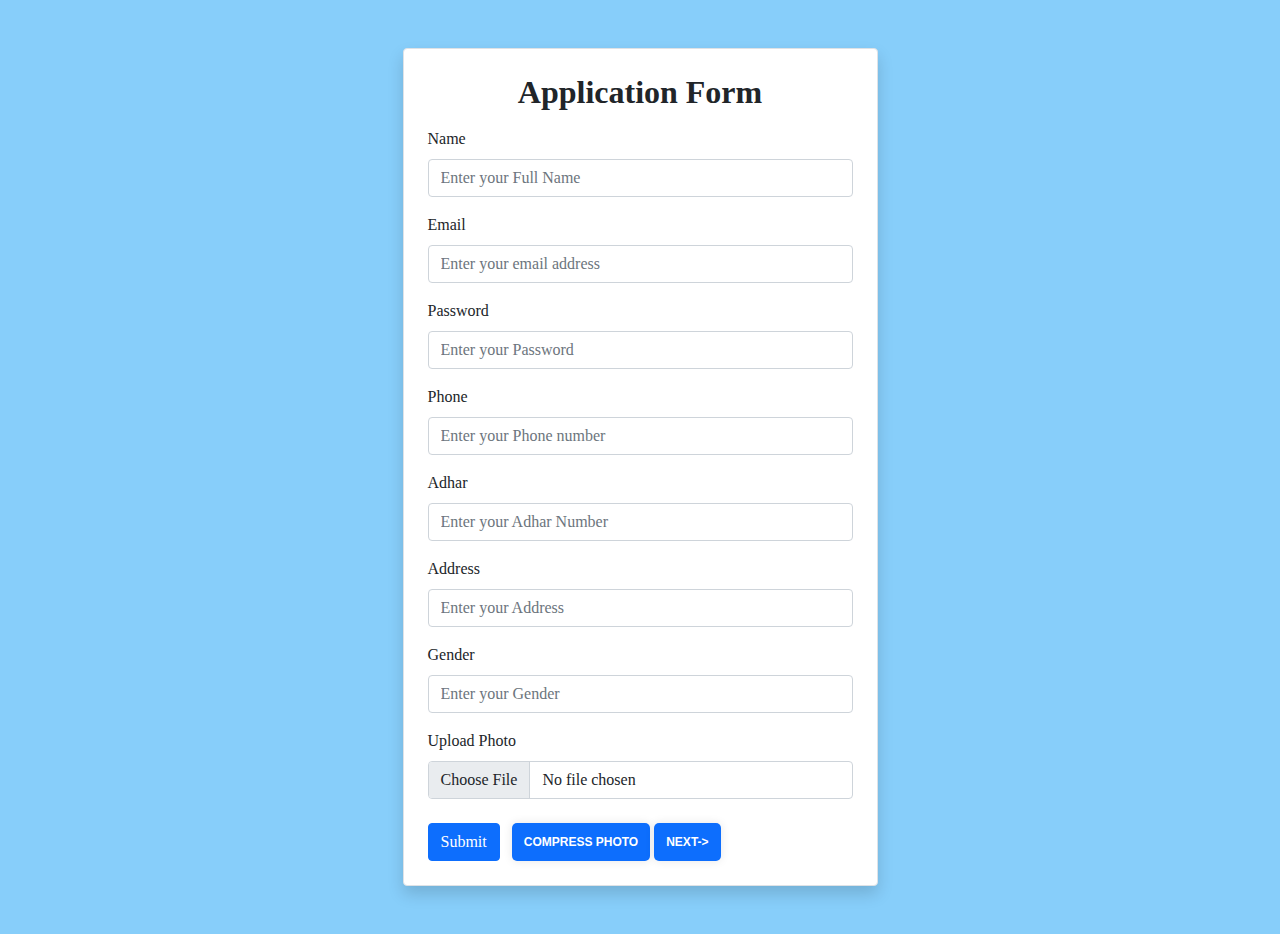
<file: application.html>
<!DOCTYPE html>
<!-- Created By CodingLab - www.codinglabweb.com -->
<html lang="en" dir="ltr">

<head>
    <meta charset="UTF-8">
    <!---<title> Responsive Registration Form | CodingLab </title>--->
    <link rel="stylesheet" href="application.css">
    <meta name="viewport" content="width=device-width, initial-scale=1.0">
</head>

<body>
    <div class="container py-5">
        <div class="row">
            <div class="col-lg-5 col-md-8 mx-auto shadow border bg-white p-4 rounded">
                <h2 class="text-center fw-bold mb-3">Application Form</h2>
                <form name="google-sheet">
                    <div id="form_alerts"></div>
                    <div class="form-group mb-3">
                        <label for="message" class="form-label">Name</label>
                        <input type="message" name="Name" class="form-control" placeholder="Enter your Full Name"
                            rows="5" required></textarea>
                    </div>
                    <div class="form-group mb-3">
                        <label for="email" class="form-label">Email</label>
                        <input type="email" id="email" name="email" class="form-control"
                            placeholder="Enter your email address" required>
                    </div>
                    <div class="form-group mb-3">
                        <label for="message" class="form-label">Password</label>
                        <input type="message" name="Password" class="form-control" placeholder="Enter your Password"
                            rows="5" required></textarea>
                    </div>
                    <div class="form-group mb-3">
                        <label for="message" class="form-label">Phone</label>
                        <input type="message" name="Phone" class="form-control" placeholder="Enter your Phone number"
                            rows="5" required></textarea>
                    </div>
                    <div class="form-group mb-3">
                        <label for="message" class="form-label">Adhar</label>
                        <input type="message" name="Adhar" class="form-control" placeholder="Enter your Adhar Number"
                            rows="5" required></textarea>
                    </div>
                    <div class="form-group mb-3">
                        <label for="message" class="form-label">Address</label>
                        <input type="message" name="Address" class="form-control" placeholder="Enter your Address"
                            rows="5" required></textarea>
                    </div>
                    <div class="form-group mb-3">
                        <label for="message" class="form-label">Gender</label>
                        <input type="message" name="Gender" class="form-control" placeholder="Enter your Gender"
                            rows="5" required></textarea>
                    </div>
                    <div>
                        <label for="file" class="form-label">Upload Photo</label>
                        <input type="file" name="fileToUpload" class="form-control" placeholder="upload your Photo"><br>


                    </div>
                    <div>
                        <button class="btn btn-primary me-2" type="submit">Submit</button>
                        <a href="compress.html">Compress Photo</a>

                        <a href="scheme.html">NEXT-></a>
                    </div>

                </form>
            </div>
        </div>
    </div>

    <script src="https://code.jquery.com/jquery-3.6.0.min.js"></script>
    <script src="https://cdn.jsdelivr.net/npm/bootstrap@5.0.1/dist/js/bootstrap.bundle.min.js"></script>
    <script>
        const scriptURL = 'https://script.google.com/macros/s/AKfycbx2fZBEeH2vZ_XBNbIGqWoG6tbM194taSU5ErTT9t-0EI3VpCWL-YcG5rovceumEG-jzg/exec'
        const form = document.forms['google-sheet']

        form.addEventListener('submit', e => {
            e.preventDefault()
            fetch(scriptURL, { method: 'POST', body: new FormData(form) })
                .then(response => $("#form_alerts").html("<div class='alert alert-success'>Contact message sent successfully.</div>"))
                .catch(error => $("#form_alerts").html("<div class='alert alert-danger'>Contact message not sent.</div>"))
        })
    </script>


</body>

</html>
</file>
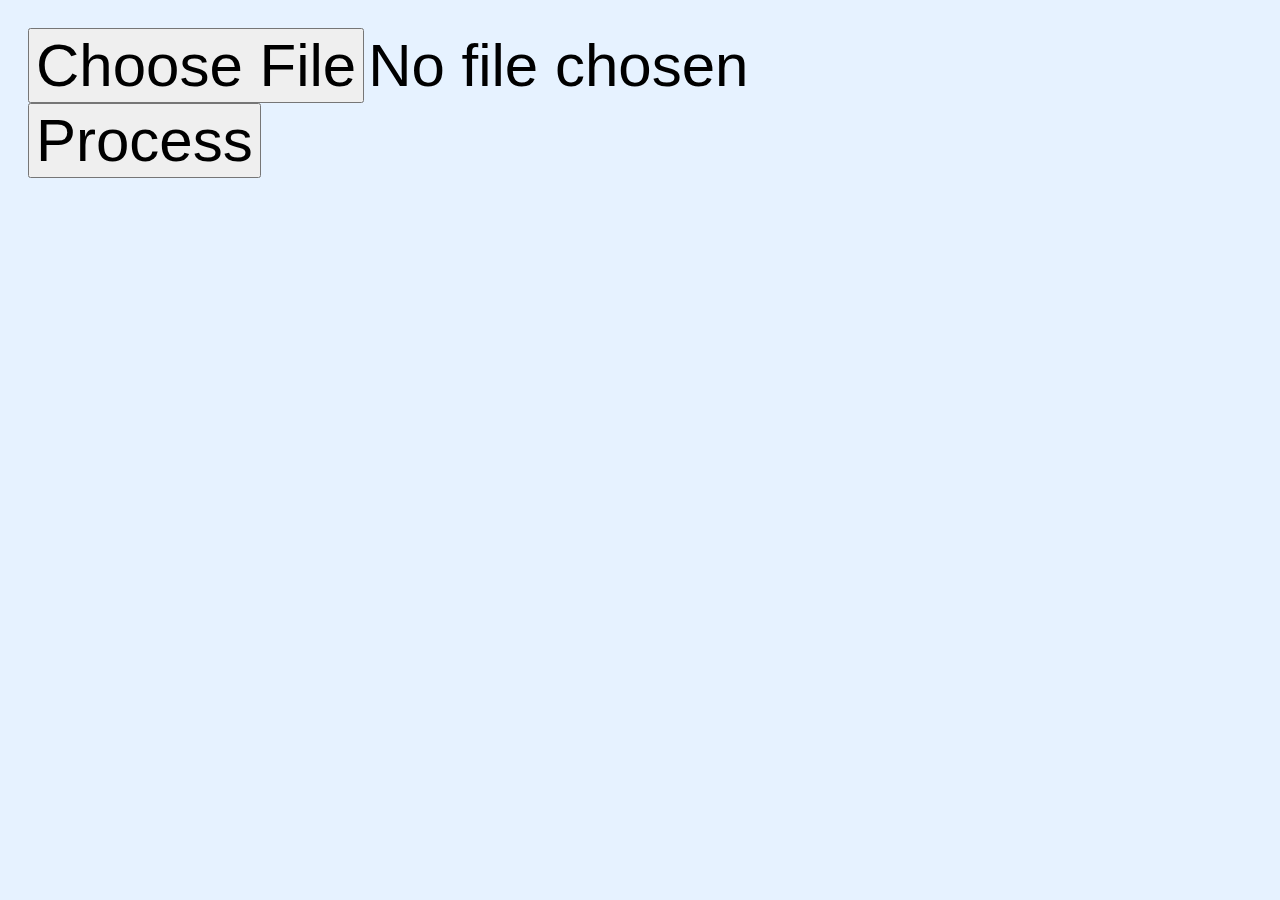
<file: compress.html>
<!DOCTYPE html>
<html lang="en">
  <head>
    <meta charset="UTF-8" />
    <meta name="viewport" content="width=device-width, initial-scale=1.0" />
    <link rel="stylesheet" href="compress.css" />
    <title>Resize Images Before Upload</title>
  </head>
  <body>
    <input type="file" id="upload" accept=".jpg, .jpeg, .png" />
    <button onclick="process()">Process</button>
    <div>
      <img id="input" />
    </div>
    <div>
      <img id="output" />
    </div>
    <script src="app.js"></script>
  </body>
</html>
</file>
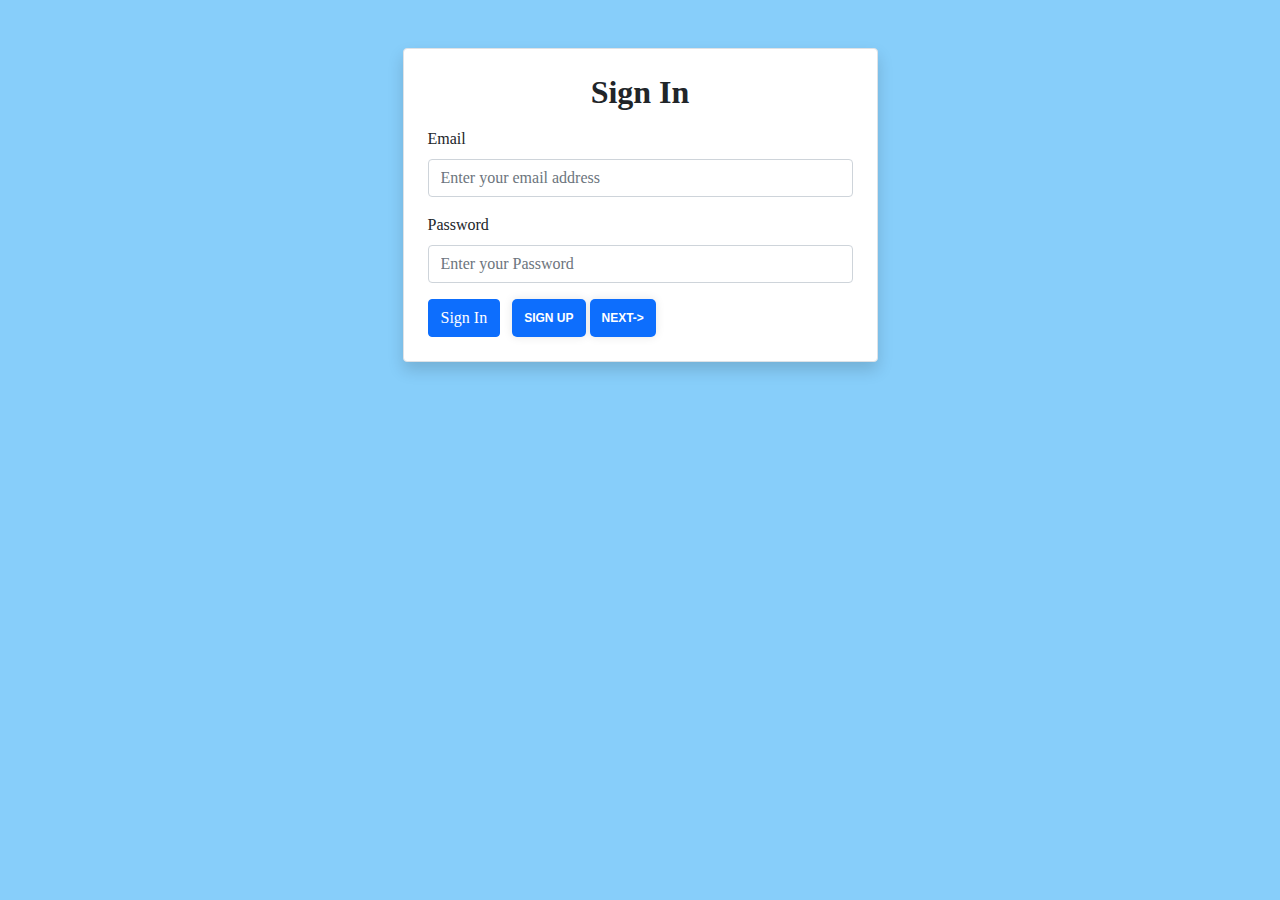
<file: login.html>
<!DOCTYPE html>
<html lang="en">

<head>
  <meta charset="UTF-8">
  <meta http-equiv="X-UA-Compatible" content="IE=edge">
  <meta name="viewport" content="width=device-width, initial-scale=1.0">

  <link href="login.css" rel="stylesheet">
  <title>HTML Form to Google Sheets - Pure Coding</title>
</head>

<body>
  <div class="container py-5">
    <div class="row">
      <div class="col-lg-5 col-md-8 mx-auto shadow border bg-white p-4 rounded">
        <h2 class="text-center fw-bold mb-3">Sign In</h2>
        <form name="google-sheet">
          <div id="form_alerts"></div>

          <div class="form-group mb-3">
            <label for="email" class="form-label">Email</label>
            <input type="email" id="email" name="email" class="form-control" placeholder="Enter your email address"
              required>
          </div>
          <div class="form-group mb-3">
            <label for="message" class="form-label">Password</label>
            <input type="message" name="Password" class="form-control" placeholder="Enter your Password" rows="5"
              required>
          </div>
          <div>
            <button class="btn btn-primary me-2" type="submit">Sign In</button>
            <a href="signup.html">Sign Up</a>


            <a href="index.html">NEXT-></a>



            
            

            


          </div>
        </form>
      </div>
    </div>
  </div>

  <script src="https://code.jquery.com/jquery-3.6.0.min.js"></script>
  <script src="https://cdn.jsdelivr.net/npm/bootstrap@5.0.1/dist/js/bootstrap.bundle.min.js"></script>
  <script>
    const scriptURL = 'https://script.google.com/macros/s/AKfycbykQ-HAOGaGCAuZRwcdDMK9W1xbPJ3sjzwLYbXqL_NC3__gJyddb61J9Tm8U9e3WFM6EQ/exec'
    const form = document.forms['google-sheet']

    form.addEventListener('submit', e => {
      e.preventDefault()
      fetch(scriptURL, { method: 'POST', body: new FormData(form) })
        .then(response => $("#form_alerts").html("<div class='alert alert-success'>Contact message sent successfully.</div>"))
        .catch(error => $("#form_alerts").html("<div class='alert alert-danger'>Contact message not sent.</div>"))
    })
  </script>
</body>

</html>
</file>
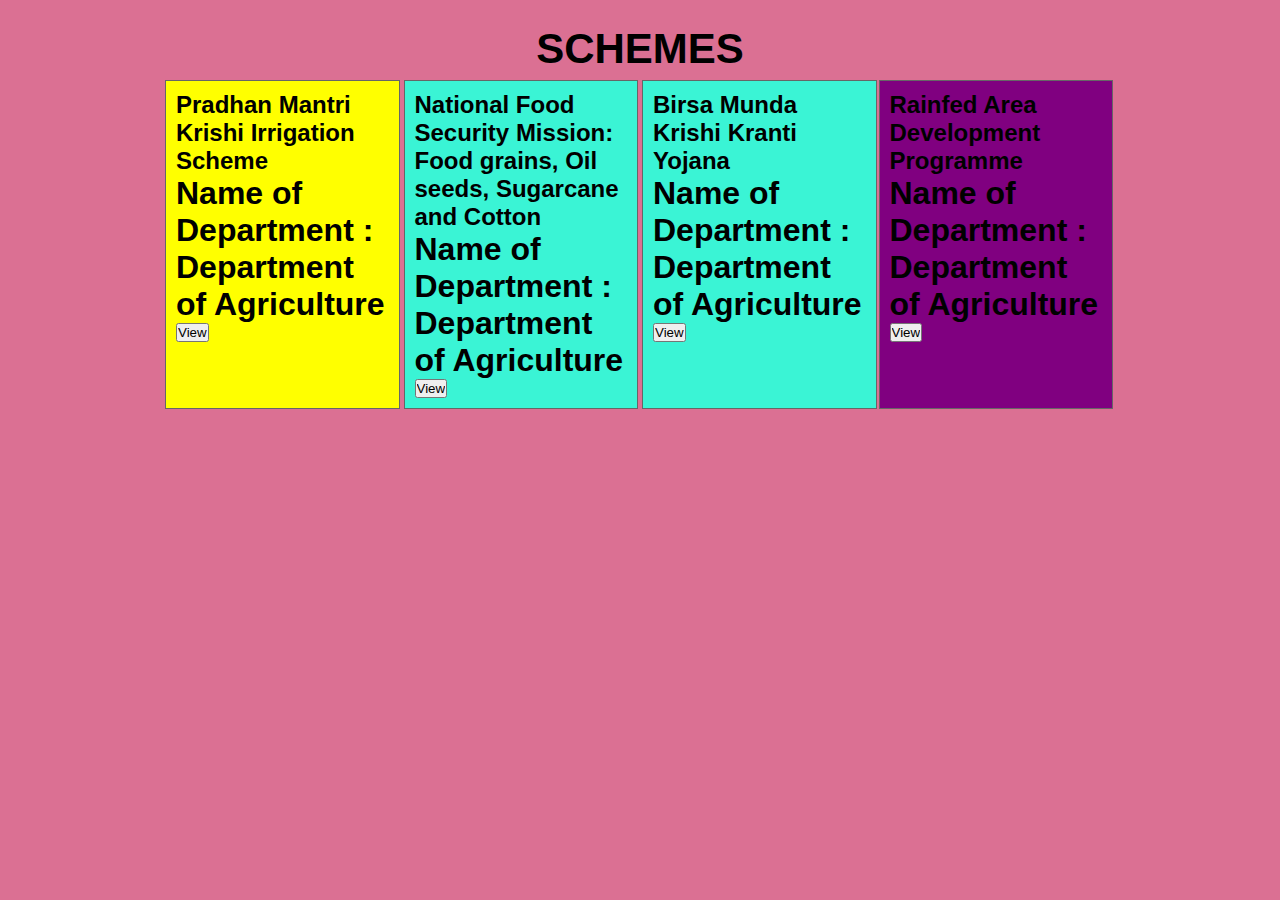
<file: scheme.html>
<!DOCTYPE html>
<html lang="en">

<head>
    <meta charset="UTF-8">
    <meta http-equiv="X-UA-Compatible" content="IE=edge">
    <meta content="width=device-width">
    <link rel="stylesheet" href="scheme.css">
</head>

<body>
    <div class="wrapper">
        <header>
            <h1>SCHEMES</h1>
        </header>

        <section class="columns">
            <div class="column">
                <h2>Pradhan Mantri Krishi Irrigation Scheme</h2>
                <h1>Name of Department : Department of Agriculture</h1>
                <div class="button">

                    <a href="scheme1.html">
                        <input type="submit" value="View">
                    </a>
                    
                </div>
            </div>
            <div class="column">
                <h2>National Food Security Mission: Food grains, Oil seeds, Sugarcane and Cotton</h2>
                <h1>Name of Department : Department of Agriculture</h1>
                <div class="button">

                    <a href="scheme2.html">
                        <input type="submit" value="View">
                    </a>
                    
                </div>

            </div>
            <div class="column">
                <h2>Birsa Munda Krishi Kranti Yojana</h2>
                <h1>Name of Department : Department of Agriculture</h1>
                <div class="button">

                    <a href="scheme3.html">
                        <input type="submit" value="View">
                    </a>
                </div>

            </div>
            <div class="column">
                <h2>Rainfed Area Development Programme</h2>
                <h1>Name of Department : Department of Agriculture</h1>
                <div class="button">

                    <a href="scheme4.html">
                        <input type="submit" value="View">
                    </a>
                </div>



            </div>
        </section>
    </div>
</body>
</file>
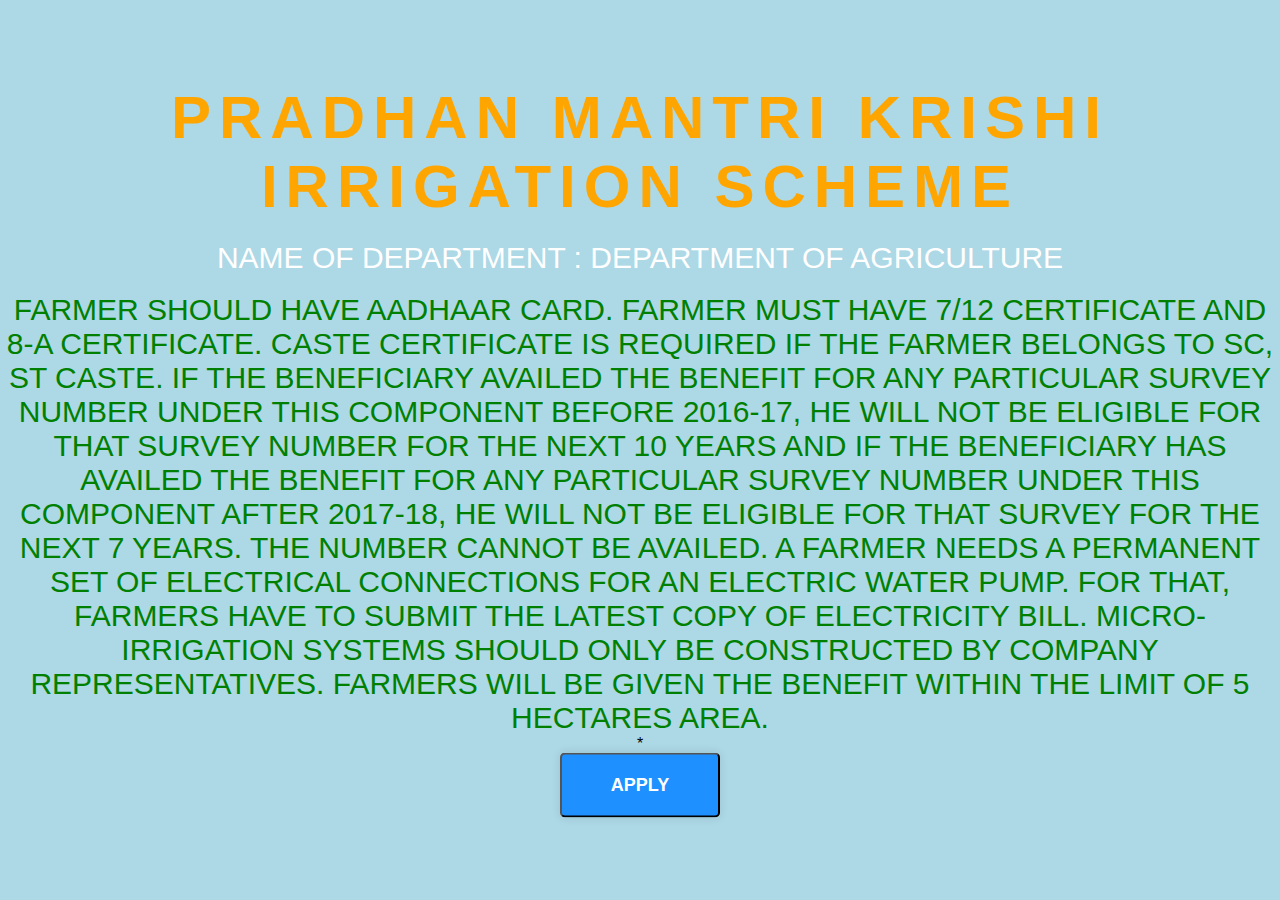
<file: scheme1.html>
<html lang="en">

<head>
  <meta charset="UTF-8">
  <meta http-equiv="X-UA-Compatible" content="IE=edge">
  <meta content="width=device-width">
  <link rel="stylesheet" href="scheme1.css">
</head>

<body>
  <div class="container">
    <span class="text1">Pradhan Mantri Krishi Irrigation Scheme</span>
    <span class="text3">Name of Department : Department of Agriculture</span><br>
    <span class="text2">Farmer should have Aadhaar card.
      Farmer must have 7/12 certificate and 8-A certificate.
      Caste certificate is required if the farmer belongs to SC, ST caste.
      If the beneficiary availed the benefit for any particular survey number under this component before
      2016-17, he will not be eligible for that survey number for the next 10 years and if the beneficiary
      has
      availed the benefit for any particular survey number under this component after 2017-18, he will not
      be
      eligible for that survey for the next 7 years. The number cannot be availed.
      A farmer needs a permanent set of electrical connections for an electric water pump. For that,
      farmers
      have to submit the latest copy of electricity bill.
      Micro-irrigation systems should only be constructed by company representatives.
      Farmers will be given the benefit within the limit of 5 hectares area.</span>
    *
    <br>
    <button id="nextStep">Apply</button>
  </div>
  <div id="my_form"></div>
  <div id="thank_you" style="display: none;">
  </div>
  <script>
    var nextStep = document.querySelector('#nextStep');
    nextStep.addEventListener('click', function (e) {
      e.preventDefault();
      document.getElementById('my_form').style.display = 'none';
      document.getElementById('thank_you').style.display = 'block';
      alert("Thank You For Applying")
    });
  </script>
</body>
</file>
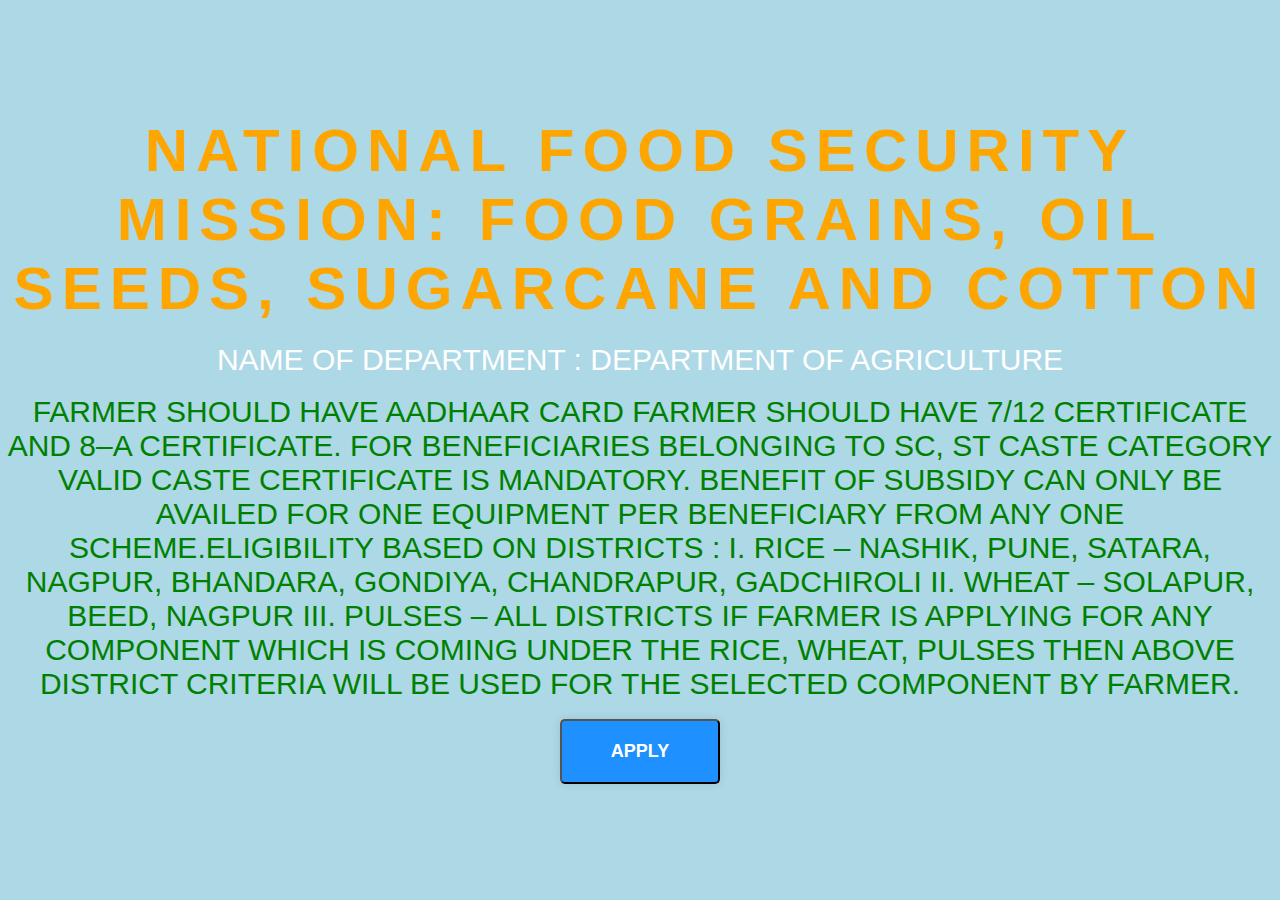
<file: scheme2.html>
<html lang="en">

<head>
  <meta charset="UTF-8">
  <meta http-equiv="X-UA-Compatible" content="IE=edge">
  <meta content="width=device-width">
  <link rel="stylesheet" href="scheme2.css">
</head>

<body>
  <div class="container">
    <span class="text1">National Food Security Mission: Food grains, Oil seeds, Sugarcane and Cotton</span>
    <span class="text3">Name of Department : Department of Agriculture</span><br>
    <span class="text2">Farmer should have Aadhaar Card
      Farmer should have 7/12 certificate and 8–A certificate.
      For beneficiaries belonging to SC, ST caste category valid caste certificate is mandatory.
      Benefit of subsidy can only be availed for one equipment per beneficiary from any one
      scheme.Eligibility
      based on Districts :
      i. Rice – Nashik, Pune, Satara, Nagpur, Bhandara, Gondiya, Chandrapur, Gadchiroli
      ii. Wheat – Solapur, Beed, Nagpur
      iii. Pulses – All districts
      If farmer is applying for any component which is coming under the Rice, Wheat, Pulses then above
      district criteria will be used for the selected component by farmer.</span><br>

    <button id="nextStep">Apply</button>
  </div>
  <div id="my_form"></div>
  <div id="thank_you" style="display: none;">
  </div>
  <script>
    var nextStep = document.querySelector('#nextStep');
    nextStep.addEventListener('click', function (e) {
      e.preventDefault();
      document.getElementById('my_form').style.display = 'none';
      document.getElementById('thank_you').style.display = 'block';
      alert("Thank You For Applying")
    });
  </script>
</file>
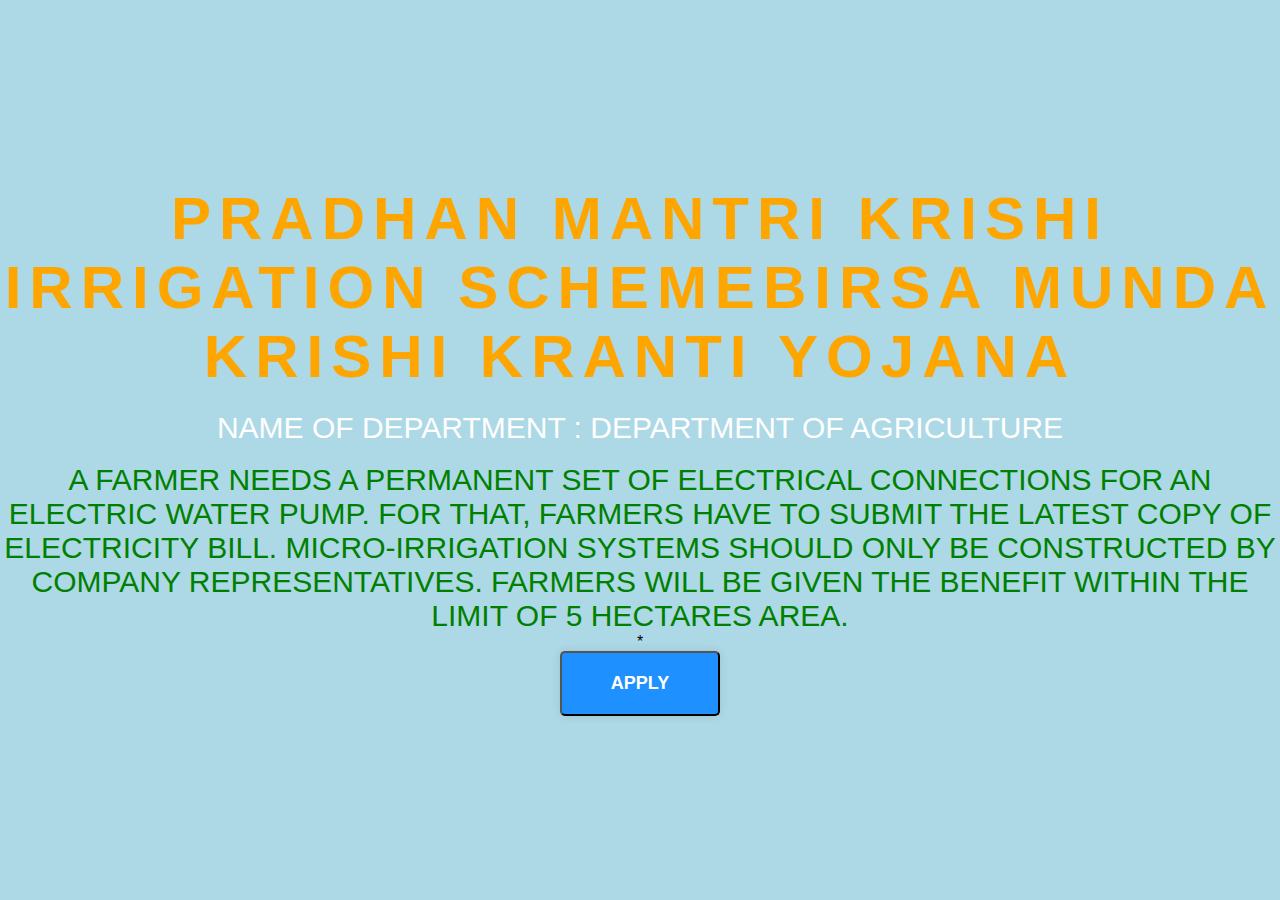
<file: scheme3.html>
<html lang="en">

<head>
  <meta charset="UTF-8">
  <meta http-equiv="X-UA-Compatible" content="IE=edge">
  <meta content="width=device-width">
  <link rel="stylesheet" href="scheme3.css">
</head>

<body>
  <div class="container">
    <span class="text1">Pradhan Mantri Krishi Irrigation SchemeBirsa Munda Krishi Kranti Yojana</span>
    <span class="text3">Name of Department : Department of Agriculture</span><br>
    <span class="text2">A farmer needs a permanent set of electrical connections for an electric water pump. For that,
      farmers
      have to submit the latest copy of electricity bill.
      Micro-irrigation systems should only be constructed by company representatives.
      Farmers will be given the benefit within the limit of 5 hectares area.</span>
    *
    <br>

    <button id="nextStep">Apply</button>
  </div>
  <div id="my_form"></div>
  <div id="thank_you" style="display: none;">
  </div>
  <script>
    var nextStep = document.querySelector('#nextStep');
    nextStep.addEventListener('click', function (e) {
      e.preventDefault();
      document.getElementById('my_form').style.display = 'none';
      document.getElementById('thank_you').style.display = 'block';
      alert("Thank You For Applying")
    });
  </script>
</file>
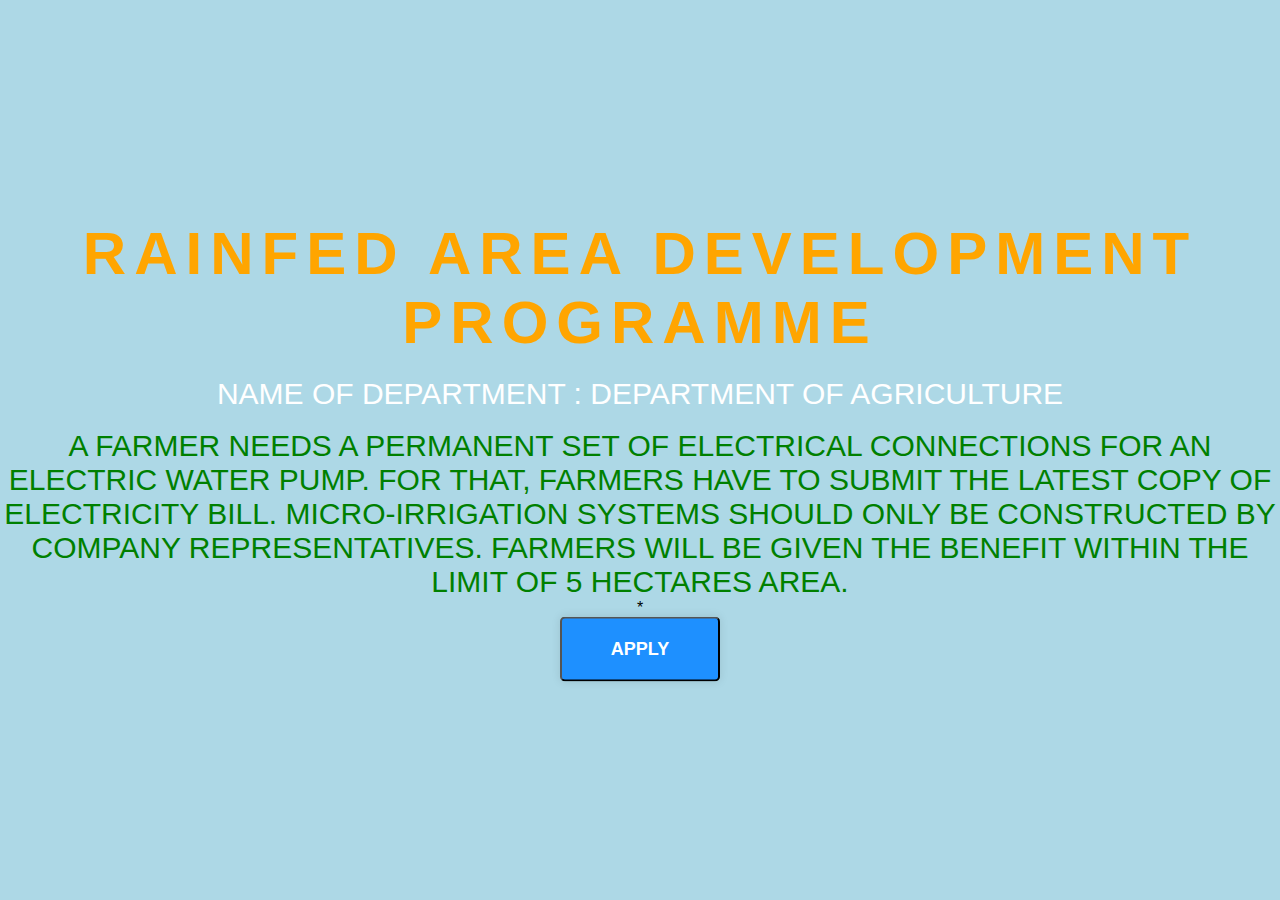
<file: scheme4.html>
<html lang="en">

<head>
  <meta charset="UTF-8">
  <meta http-equiv="X-UA-Compatible" content="IE=edge">
  <meta content="width=device-width">
  <link rel="stylesheet" href="scheme4.css">
</head>

<body>
  <div class="container">
    <span class="text1">Rainfed Area Development Programme</span>
    <span class="text3">Name of Department : Department of Agriculture</span><br>
    <span class="text2">A farmer needs a permanent set of electrical connections for an electric water pump. For that,
      farmers
      have to submit the latest copy of electricity bill.
      Micro-irrigation systems should only be constructed by company representatives.
      Farmers will be given the benefit within the limit of 5 hectares area.</span>
    *
    <br>
    <button id="nextStep">Apply</button>
  </div>
  <div id="my_form"></div>
  <div id="thank_you" style="display: none;">
  </div>
  <script>
    var nextStep = document.querySelector('#nextStep');
    nextStep.addEventListener('click', function (e) {
      e.preventDefault();
      document.getElementById('my_form').style.display = 'none';
      document.getElementById('thank_you').style.display = 'block';
      alert("Thank You For Applying")
    });
  </script>
</file>
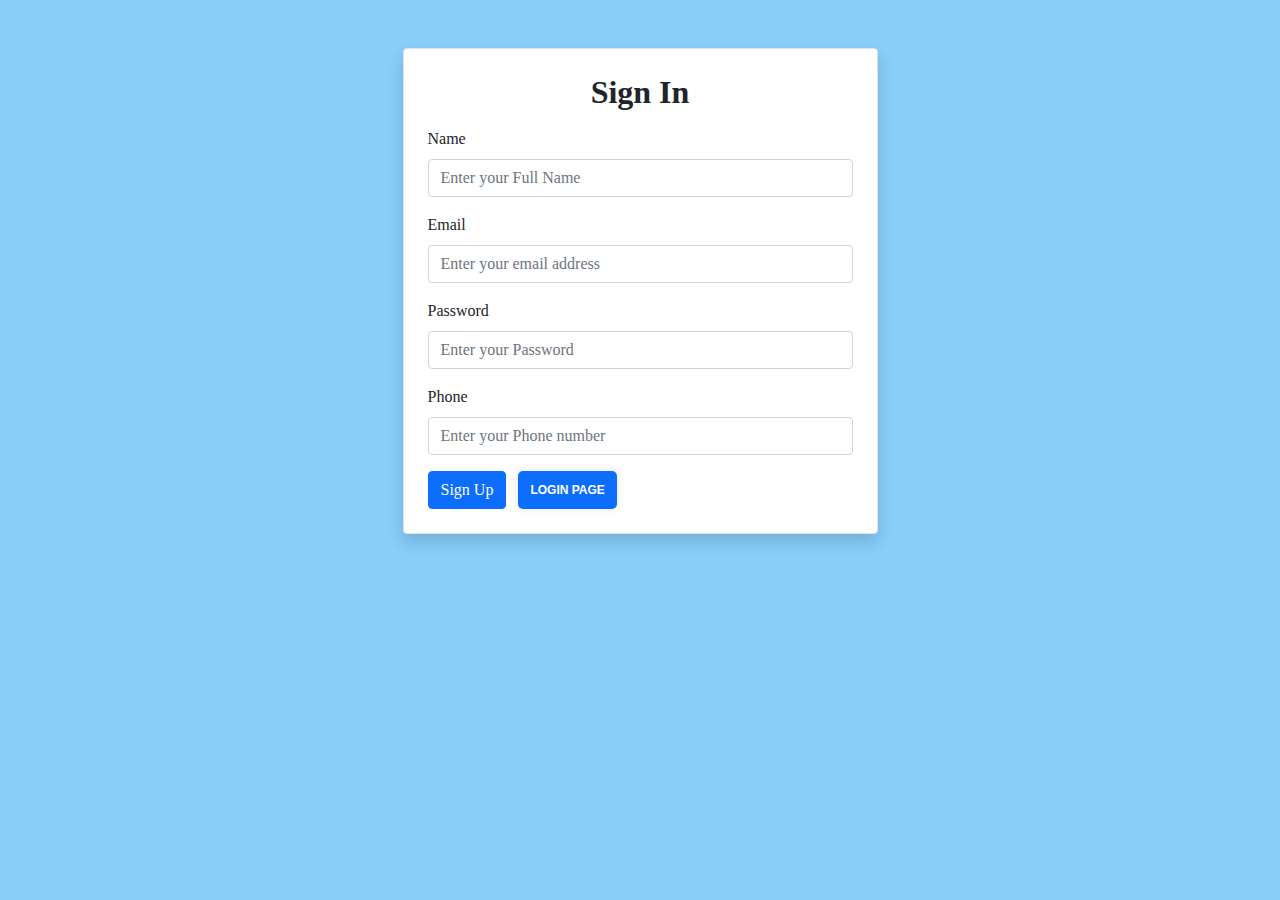
<file: signup.html>
<!DOCTYPE html>
<html lang="en">
<head>
    <meta charset="UTF-8">
    <meta http-equiv="X-UA-Compatible" content="IE=edge">
    <meta name="viewport" content="width=device-width, initial-scale=1.0">

    <link href="signup.css" rel="stylesheet">
    <title>HTML Form to Google Sheets - Pure Coding</title>
</head>
<body>
    <div class="container py-5">
        <div class="row">
            <div class="col-lg-5 col-md-8 mx-auto shadow border bg-white p-4 rounded">
                <h2 class="text-center fw-bold mb-3">Sign In</h2>
                <form name="google-sheet">
                    <div id="form_alerts"></div>
                    <div class="form-group mb-3">
                        <label for="message" class="form-label">Name</label>
                        <input type="message" name="Name" class="form-control" placeholder="Enter your Full Name" rows="5" required>
                    </div>
                    <div class="form-group mb-3">
                        <label for="email" class="form-label">Email</label>
                        <input type="email" id="email" name="email" class="form-control" placeholder="Enter your email address" required>
                    </div>
                    <div class="form-group mb-3">
                        <label for="message" class="form-label">Password</label>
                        <input type="message" name="Password" class="form-control" placeholder="Enter your Password" rows="5" required>
                    </div>
                    <div class="form-group mb-3">
                        <label for="message" class="form-label">Phone</label>
                        <input type="message" name="Password" class="form-control" placeholder="Enter your Phone number" rows="5" required>
                    </div>
                    <div>
                        <button class="btn btn-primary me-2" type="submit">Sign Up</button>
                        <a href="login.html">Login Page</a>
                    </div>
                </form>
            </div>
        </div>
    </div>

    <script src="https://code.jquery.com/jquery-3.6.0.min.js"></script>
    <script src="https://cdn.jsdelivr.net/npm/bootstrap@5.0.1/dist/js/bootstrap.bundle.min.js"></script>
    <script>
        const scriptURL = 'https://script.google.com/macros/s/AKfycbzZ7I-P7cO924bW7ujXWrIra5-8BEFVuPDuqJRo3ZBJYhngnpReamSQ68BSC_HFDd_vPw/exec'
        const form = document.forms['google-sheet']
        
        form.addEventListener('submit', e => {
            e.preventDefault()
            fetch(scriptURL, { method: 'POST', body: new FormData(form)})
            .then(response => $("#form_alerts").html("<div class='alert alert-success'>Contact message sent successfully.</div>"))
            .catch(error => $("#form_alerts").html("<div class='alert alert-danger'>Contact message not sent.</div>"))
        })
    </script>
</body>
</html>
</file>
<file: application.css>
*/:root {
  --bs-blue: #0d6efd;
  --bs-indigo: #6610f2;
  --bs-purple: #6f42c1;
  --bs-pink: #d63384;
  --bs-red: #dc3545;
  --bs-orange: #fd7e14;
  --bs-yellow: #ffc107;
  --bs-green: #198754;
  --bs-teal: #20c997;
  --bs-cyan: #0dcaf0;
  --bs-white: #fff;
  --bs-gray: #6c757d;
  --bs-gray-dark: #343a40;
  --bs-primary: #0d6efd;
  --bs-secondary: #6c757d;
  --bs-success: #198754;
  --bs-info: #0dcaf0;
  --bs-warning: #ffc107;
  --bs-danger: #dc3545;
  --bs-light: #f8f9fa;
  --bs-dark: #212529;
  --bs-font-sans-serif: system-ui, -apple-system, "Segoe UI", Roboto, "Helvetica Neue", Arial, "Noto Sans", "Liberation Sans", sans-serif, "Apple Color Emoji", "Segoe UI Emoji", "Segoe UI Symbol", "Noto Color Emoji";
  --bs-font-monospace: SFMono-Regular, Menlo, Monaco, Consolas, "Liberation Mono", "Courier New", monospace;
  --bs-gradient: linear-gradient(180deg, rgba(255, 255, 255, 0.15), rgba(255, 255, 255, 0))
}

*,
::after,
::before {
  box-sizing: border-box
}

@media (prefers-reduced-motion:no-preference) {
  :root {
    scroll-behavior: smooth
  }
}

body {
  margin: 0;
  font-family: var(--bs-font-sans-serif);
  font-size: 1rem;
  font-weight: 400;
  line-height: 1.5;
  color: #212529;
  background-color: lightskyblue;
  -webkit-text-size-adjust: 100%;
  -webkit-tap-highlight-color: transparent
}

hr {
  margin: 1rem 0;
  color: inherit;
  background-color: currentColor;
  border: 0;
  opacity: .25
}

hr:not([size]) {
  height: 1px
}

.h1,
.h2,
.h3,
.h4,
.h5,
.h6,
h1,
h2,
h3,
h4,
h5,
h6 {
  margin-top: 0;
  margin-bottom: .5rem;
  font-weight: 500;
  line-height: 1.2
}

.h1,
h1 {
  font-size: calc(1.375rem + 1.5vw)
}

@media (min-width:1200px) {

  .h1,
  h1 {
    font-size: 2.5rem
  }
}

.h2,
h2 {
  font-size: calc(1.325rem + .9vw)
}

@media (min-width:1200px) {

  .h2,
  h2 {
    font-size: 2rem
  }
}

.h3,
h3 {
  font-size: calc(1.3rem + .6vw)
}

@media (min-width:1200px) {

  .h3,
  h3 {
    font-size: 1.75rem
  }
}

.h4,
h4 {
  font-size: calc(1.275rem + .3vw)
}

@media (min-width:1200px) {

  .h4,
  h4 {
    font-size: 1.5rem
  }
}

.h5,
h5 {
  font-size: 1.25rem
}

.h6,
h6 {
  font-size: 1rem
}

p {
  margin-top: 0;
  margin-bottom: 1rem
}

abbr[data-bs-original-title],
abbr[title] {
  -webkit-text-decoration: underline dotted;
  text-decoration: underline dotted;
  cursor: help;
  -webkit-text-decoration-skip-ink: none;
  text-decoration-skip-ink: none
}

address {
  margin-bottom: 1rem;
  font-style: normal;
  line-height: inherit
}

ol,
ul {
  padding-left: 2rem
}

dl,
ol,
ul {
  margin-top: 0;
  margin-bottom: 1rem
}

ol ol,
ol ul,
ul ol,
ul ul {
  margin-bottom: 0
}

dt {
  font-weight: 700
}

dd {
  margin-bottom: .5rem;
  margin-left: 0
}

blockquote {
  margin: 0 0 1rem
}

b,
strong {
  font-weight: bolder
}

.small,
small {
  font-size: .875em
}

.mark,
mark {
  padding: .2em;
  background-color: #fcf8e3
}

sub,
sup {
  position: relative;
  font-size: .75em;
  line-height: 0;
  vertical-align: baseline
}

sub {
  bottom: -.25em
}

sup {
  top: -.5em
}

a {
  font-family: "Roboto", sans-serif;
  font-size: 12px;
  font-weight: bold;
  background: #0d6efd;
  width: 160px;
  padding: 12px;
  text-align: center;
  text-decoration: none;
  text-transform: uppercase;
  color: #fff;
  border-radius: 5px;
  cursor: pointer;
  box-shadow: 0 0 10px rgba(0, 0, 0, 0.1);
  -webkit-transition-duration: 0.3s;
  transition-duration: 0.3s;
  -webkit-transition-property: box-shadow, tranform;
  transition-property: box-shadow, tranform;

}

a:hover,
a:focus,
a:active {
  box-shadow: 0 0 20px rgba(0, 0, 0, 0.5);
  -webkit-transform: scale(1.1);
  transform: scale(1.1);


}

code,
kbd,
pre,
samp {
  font-family: var(--bs-font-monospace);
  font-size: 1em;
  direction: ltr;
  unicode-bidi: bidi-override
}

pre {
  display: block;
  margin-top: 0;
  margin-bottom: 1rem;
  overflow: auto;
  font-size: .875em
}

pre code {
  font-size: inherit;
  color: inherit;
  word-break: normal
}

code {
  font-size: .875em;
  color: #d63384;
  word-wrap: break-word
}

a>code {
  color: inherit
}

kbd {
  padding: .2rem .4rem;
  font-size: .875em;
  color: #fff;
  background-color: #212529;
  border-radius: .2rem
}

kbd kbd {
  padding: 0;
  font-size: 1em;
  font-weight: 700
}

figure {
  margin: 0 0 1rem
}

img,
svg {
  vertical-align: middle
}

table {
  caption-side: bottom;
  border-collapse: collapse
}

caption {
  padding-top: .5rem;
  padding-bottom: .5rem;
  color: #6c757d;
  text-align: left
}

th {
  text-align: inherit;
  text-align: -webkit-match-parent
}

tbody,
td,
tfoot,
th,
thead,
tr {
  border-color: inherit;
  border-style: solid;
  border-width: 0
}

label {
  display: inline-block
}

button {
  border-radius: 0
}

button:focus:not(:focus-visible) {
  outline: 0
}

button,
input,
optgroup,
select,
textarea {
  margin: 0;
  font-family: inherit;
  font-size: inherit;
  line-height: inherit
}

button,
select {
  text-transform: none
}

[role=button] {
  cursor: pointer
}

select {
  word-wrap: normal
}

select:disabled {
  opacity: 1
}

[list]::-webkit-calendar-picker-indicator {
  display: none
}

[type=button],
[type=reset],
[type=submit],
button {
  -webkit-appearance: button
}

[type=button]:not(:disabled),
[type=reset]:not(:disabled),
[type=submit]:not(:disabled),
button:not(:disabled) {
  cursor: pointer
}

::-moz-focus-inner {
  padding: 0;
  border-style: none
}

textarea {
  resize: vertical
}

fieldset {
  min-width: 0;
  padding: 0;
  margin: 0;
  border: 0
}

legend {
  float: left;
  width: 100%;
  padding: 0;
  margin-bottom: .5rem;
  font-size: calc(1.275rem + .3vw);
  line-height: inherit
}

@media (min-width:1200px) {
  legend {
    font-size: 1.5rem
  }
}

legend+* {
  clear: left
}

::-webkit-datetime-edit-day-field,
::-webkit-datetime-edit-fields-wrapper,
::-webkit-datetime-edit-hour-field,
::-webkit-datetime-edit-minute,
::-webkit-datetime-edit-month-field,
::-webkit-datetime-edit-text,
::-webkit-datetime-edit-year-field {
  padding: 0
}

::-webkit-inner-spin-button {
  height: auto
}

[type=search] {
  outline-offset: -2px;
  -webkit-appearance: textfield
}

::-webkit-search-decoration {
  -webkit-appearance: none
}

::-webkit-color-swatch-wrapper {
  padding: 0
}

::file-selector-button {
  font: inherit
}

::-webkit-file-upload-button {
  font: inherit;
  -webkit-appearance: button
}

output {
  display: inline-block
}

iframe {
  border: 0
}

summary {
  display: list-item;
  cursor: pointer
}

progress {
  vertical-align: baseline
}

[hidden] {
  display: none !important
}

.lead {
  font-size: 1.25rem;
  font-weight: 300
}

.display-1 {
  font-size: calc(1.625rem + 4.5vw);
  font-weight: 300;
  line-height: 1.2
}

@media (min-width:1200px) {
  .display-1 {
    font-size: 5rem
  }
}

.display-2 {
  font-size: calc(1.575rem + 3.9vw);
  font-weight: 300;
  line-height: 1.2
}

@media (min-width:1200px) {
  .display-2 {
    font-size: 4.5rem
  }
}

.display-3 {
  font-size: calc(1.525rem + 3.3vw);
  font-weight: 300;
  line-height: 1.2
}

@media (min-width:1200px) {
  .display-3 {
    font-size: 4rem
  }
}

.display-4 {
  font-size: calc(1.475rem + 2.7vw);
  font-weight: 300;
  line-height: 1.2
}

@media (min-width:1200px) {
  .display-4 {
    font-size: 3.5rem
  }
}

.display-5 {
  font-size: calc(1.425rem + 2.1vw);
  font-weight: 300;
  line-height: 1.2
}

@media (min-width:1200px) {
  .display-5 {
    font-size: 3rem
  }
}

.display-6 {
  font-size: calc(1.375rem + 1.5vw);
  font-weight: 300;
  line-height: 1.2
}

@media (min-width:1200px) {
  .display-6 {
    font-size: 2.5rem
  }
}

.list-unstyled {
  padding-left: 0;
  list-style: none
}

.list-inline {
  padding-left: 0;
  list-style: none
}

.list-inline-item {
  display: inline-block
}

.list-inline-item:not(:last-child) {
  margin-right: .5rem
}

.initialism {
  font-size: .875em;
  text-transform: uppercase
}

.blockquote {
  margin-bottom: 1rem;
  font-size: 1.25rem
}

.blockquote>:last-child {
  margin-bottom: 0
}

.blockquote-footer {
  margin-top: -1rem;
  margin-bottom: 1rem;
  font-size: .875em;
  color: #6c757d
}

.blockquote-footer::before {
  content: "— "
}

.img-fluid {
  max-width: 100%;
  height: auto
}

.img-thumbnail {
  padding: .25rem;
  background-color: #fff;
  border: 1px solid #dee2e6;
  border-radius: .25rem;
  max-width: 100%;
  height: auto
}

.figure {
  display: inline-block
}

.figure-img {
  margin-bottom: .5rem;
  line-height: 1
}

.figure-caption {
  font-size: .875em;
  color: #6c757d
}

.container,
.container-fluid,
.container-lg,
.container-md,
.container-sm,
.container-xl,
.container-xxl {
  width: 100%;
  padding-right: var(--bs-gutter-x, .75rem);
  padding-left: var(--bs-gutter-x, .75rem);
  margin-right: auto;
  margin-left: auto
}

@media (min-width:576px) {

  .container,
  .container-sm {
    max-width: 540px
  }
}

@media (min-width:768px) {

  .container,
  .container-md,
  .container-sm {
    max-width: 720px
  }
}

@media (min-width:992px) {

  .container,
  .container-lg,
  .container-md,
  .container-sm {
    max-width: 960px
  }
}

@media (min-width:1200px) {

  .container,
  .container-lg,
  .container-md,
  .container-sm,
  .container-xl {
    max-width: 1140px
  }
}

@media (min-width:1400px) {

  .container,
  .container-lg,
  .container-md,
  .container-sm,
  .container-xl,
  .container-xxl {
    max-width: 1320px
  }
}

.row {
  --bs-gutter-x: 1.5rem;
  --bs-gutter-y: 0;
  display: flex;
  flex-wrap: wrap;
  margin-top: calc(var(--bs-gutter-y) * -1);
  margin-right: calc(var(--bs-gutter-x)/ -2);
  margin-left: calc(var(--bs-gutter-x)/ -2)
}

.row>* {
  flex-shrink: 0;
  width: 100%;
  max-width: 100%;
  padding-right: calc(var(--bs-gutter-x)/ 2);
  padding-left: calc(var(--bs-gutter-x)/ 2);
  margin-top: var(--bs-gutter-y)
}

.col {
  flex: 1 0 0%
}

.row-cols-auto>* {
  flex: 0 0 auto;
  width: auto
}

.row-cols-1>* {
  flex: 0 0 auto;
  width: 100%
}

.row-cols-2>* {
  flex: 0 0 auto;
  width: 50%
}

.row-cols-3>* {
  flex: 0 0 auto;
  width: 33.3333333333%
}

.row-cols-4>* {
  flex: 0 0 auto;
  width: 25%
}

.row-cols-5>* {
  flex: 0 0 auto;
  width: 20%
}

.row-cols-6>* {
  flex: 0 0 auto;
  width: 16.6666666667%
}

.col-auto {
  flex: 0 0 auto;
  width: auto
}

.col-1 {
  flex: 0 0 auto;
  width: 8.3333333333%
}

.col-2 {
  flex: 0 0 auto;
  width: 16.6666666667%
}

.col-3 {
  flex: 0 0 auto;
  width: 25%
}

.col-4 {
  flex: 0 0 auto;
  width: 33.3333333333%
}

.col-5 {
  flex: 0 0 auto;
  width: 41.6666666667%
}

.col-6 {
  flex: 0 0 auto;
  width: 50%
}

.col-7 {
  flex: 0 0 auto;
  width: 58.3333333333%
}

.col-8 {
  flex: 0 0 auto;
  width: 66.6666666667%
}

.col-9 {
  flex: 0 0 auto;
  width: 75%
}

.col-10 {
  flex: 0 0 auto;
  width: 83.3333333333%
}

.col-11 {
  flex: 0 0 auto;
  width: 91.6666666667%
}

.col-12 {
  flex: 0 0 auto;
  width: 100%
}

.offset-1 {
  margin-left: 8.3333333333%
}

.offset-2 {
  margin-left: 16.6666666667%
}

.offset-3 {
  margin-left: 25%
}

.offset-4 {
  margin-left: 33.3333333333%
}

.offset-5 {
  margin-left: 41.6666666667%
}

.offset-6 {
  margin-left: 50%
}

.offset-7 {
  margin-left: 58.3333333333%
}

.offset-8 {
  margin-left: 66.6666666667%
}

.offset-9 {
  margin-left: 75%
}

.offset-10 {
  margin-left: 83.3333333333%
}

.offset-11 {
  margin-left: 91.6666666667%
}

.g-0,
.gx-0 {
  --bs-gutter-x: 0
}

.g-0,
.gy-0 {
  --bs-gutter-y: 0
}

.g-1,
.gx-1 {
  --bs-gutter-x: 0.25rem
}

.g-1,
.gy-1 {
  --bs-gutter-y: 0.25rem
}

.g-2,
.gx-2 {
  --bs-gutter-x: 0.5rem
}

.g-2,
.gy-2 {
  --bs-gutter-y: 0.5rem
}

.g-3,
.gx-3 {
  --bs-gutter-x: 1rem
}

.g-3,
.gy-3 {
  --bs-gutter-y: 1rem
}

.g-4,
.gx-4 {
  --bs-gutter-x: 1.5rem
}

.g-4,
.gy-4 {
  --bs-gutter-y: 1.5rem
}

.g-5,
.gx-5 {
  --bs-gutter-x: 3rem
}

.g-5,
.gy-5 {
  --bs-gutter-y: 3rem
}

@media (min-width:576px) {
  .col-sm {
    flex: 1 0 0%
  }

  .row-cols-sm-auto>* {
    flex: 0 0 auto;
    width: auto
  }

  .row-cols-sm-1>* {
    flex: 0 0 auto;
    width: 100%
  }

  .row-cols-sm-2>* {
    flex: 0 0 auto;
    width: 50%
  }

  .row-cols-sm-3>* {
    flex: 0 0 auto;
    width: 33.3333333333%
  }

  .row-cols-sm-4>* {
    flex: 0 0 auto;
    width: 25%
  }

  .row-cols-sm-5>* {
    flex: 0 0 auto;
    width: 20%
  }

  .row-cols-sm-6>* {
    flex: 0 0 auto;
    width: 16.6666666667%
  }

  .col-sm-auto {
    flex: 0 0 auto;
    width: auto
  }

  .col-sm-1 {
    flex: 0 0 auto;
    width: 8.3333333333%
  }

  .col-sm-2 {
    flex: 0 0 auto;
    width: 16.6666666667%
  }

  .col-sm-3 {
    flex: 0 0 auto;
    width: 25%
  }

  .col-sm-4 {
    flex: 0 0 auto;
    width: 33.3333333333%
  }

  .col-sm-5 {
    flex: 0 0 auto;
    width: 41.6666666667%
  }

  .col-sm-6 {
    flex: 0 0 auto;
    width: 50%
  }

  .col-sm-7 {
    flex: 0 0 auto;
    width: 58.3333333333%
  }

  .col-sm-8 {
    flex: 0 0 auto;
    width: 66.6666666667%
  }

  .col-sm-9 {
    flex: 0 0 auto;
    width: 75%
  }

  .col-sm-10 {
    flex: 0 0 auto;
    width: 83.3333333333%
  }

  .col-sm-11 {
    flex: 0 0 auto;
    width: 91.6666666667%
  }

  .col-sm-12 {
    flex: 0 0 auto;
    width: 100%
  }

  .offset-sm-0 {
    margin-left: 0
  }

  .offset-sm-1 {
    margin-left: 8.3333333333%
  }

  .offset-sm-2 {
    margin-left: 16.6666666667%
  }

  .offset-sm-3 {
    margin-left: 25%
  }

  .offset-sm-4 {
    margin-left: 33.3333333333%
  }

  .offset-sm-5 {
    margin-left: 41.6666666667%
  }

  .offset-sm-6 {
    margin-left: 50%
  }

  .offset-sm-7 {
    margin-left: 58.3333333333%
  }

  .offset-sm-8 {
    margin-left: 66.6666666667%
  }

  .offset-sm-9 {
    margin-left: 75%
  }

  .offset-sm-10 {
    margin-left: 83.3333333333%
  }

  .offset-sm-11 {
    margin-left: 91.6666666667%
  }

  .g-sm-0,
  .gx-sm-0 {
    --bs-gutter-x: 0
  }

  .g-sm-0,
  .gy-sm-0 {
    --bs-gutter-y: 0
  }

  .g-sm-1,
  .gx-sm-1 {
    --bs-gutter-x: 0.25rem
  }

  .g-sm-1,
  .gy-sm-1 {
    --bs-gutter-y: 0.25rem
  }

  .g-sm-2,
  .gx-sm-2 {
    --bs-gutter-x: 0.5rem
  }

  .g-sm-2,
  .gy-sm-2 {
    --bs-gutter-y: 0.5rem
  }

  .g-sm-3,
  .gx-sm-3 {
    --bs-gutter-x: 1rem
  }

  .g-sm-3,
  .gy-sm-3 {
    --bs-gutter-y: 1rem
  }

  .g-sm-4,
  .gx-sm-4 {
    --bs-gutter-x: 1.5rem
  }

  .g-sm-4,
  .gy-sm-4 {
    --bs-gutter-y: 1.5rem
  }

  .g-sm-5,
  .gx-sm-5 {
    --bs-gutter-x: 3rem
  }

  .g-sm-5,
  .gy-sm-5 {
    --bs-gutter-y: 3rem
  }
}

@media (min-width:768px) {
  .col-md {
    flex: 1 0 0%
  }

  .row-cols-md-auto>* {
    flex: 0 0 auto;
    width: auto
  }

  .row-cols-md-1>* {
    flex: 0 0 auto;
    width: 100%
  }

  .row-cols-md-2>* {
    flex: 0 0 auto;
    width: 50%
  }

  .row-cols-md-3>* {
    flex: 0 0 auto;
    width: 33.3333333333%
  }

  .row-cols-md-4>* {
    flex: 0 0 auto;
    width: 25%
  }

  .row-cols-md-5>* {
    flex: 0 0 auto;
    width: 20%
  }

  .row-cols-md-6>* {
    flex: 0 0 auto;
    width: 16.6666666667%
  }

  .col-md-auto {
    flex: 0 0 auto;
    width: auto
  }

  .col-md-1 {
    flex: 0 0 auto;
    width: 8.3333333333%
  }

  .col-md-2 {
    flex: 0 0 auto;
    width: 16.6666666667%
  }

  .col-md-3 {
    flex: 0 0 auto;
    width: 25%
  }

  .col-md-4 {
    flex: 0 0 auto;
    width: 33.3333333333%
  }

  .col-md-5 {
    flex: 0 0 auto;
    width: 41.6666666667%
  }

  .col-md-6 {
    flex: 0 0 auto;
    width: 50%
  }

  .col-md-7 {
    flex: 0 0 auto;
    width: 58.3333333333%
  }

  .col-md-8 {
    flex: 0 0 auto;
    width: 66.6666666667%
  }

  .col-md-9 {
    flex: 0 0 auto;
    width: 75%
  }

  .col-md-10 {
    flex: 0 0 auto;
    width: 83.3333333333%
  }

  .col-md-11 {
    flex: 0 0 auto;
    width: 91.6666666667%
  }

  .col-md-12 {
    flex: 0 0 auto;
    width: 100%
  }

  .offset-md-0 {
    margin-left: 0
  }

  .offset-md-1 {
    margin-left: 8.3333333333%
  }

  .offset-md-2 {
    margin-left: 16.6666666667%
  }

  .offset-md-3 {
    margin-left: 25%
  }

  .offset-md-4 {
    margin-left: 33.3333333333%
  }

  .offset-md-5 {
    margin-left: 41.6666666667%
  }

  .offset-md-6 {
    margin-left: 50%
  }

  .offset-md-7 {
    margin-left: 58.3333333333%
  }

  .offset-md-8 {
    margin-left: 66.6666666667%
  }

  .offset-md-9 {
    margin-left: 75%
  }

  .offset-md-10 {
    margin-left: 83.3333333333%
  }

  .offset-md-11 {
    margin-left: 91.6666666667%
  }

  .g-md-0,
  .gx-md-0 {
    --bs-gutter-x: 0
  }

  .g-md-0,
  .gy-md-0 {
    --bs-gutter-y: 0
  }

  .g-md-1,
  .gx-md-1 {
    --bs-gutter-x: 0.25rem
  }

  .g-md-1,
  .gy-md-1 {
    --bs-gutter-y: 0.25rem
  }

  .g-md-2,
  .gx-md-2 {
    --bs-gutter-x: 0.5rem
  }

  .g-md-2,
  .gy-md-2 {
    --bs-gutter-y: 0.5rem
  }

  .g-md-3,
  .gx-md-3 {
    --bs-gutter-x: 1rem
  }

  .g-md-3,
  .gy-md-3 {
    --bs-gutter-y: 1rem
  }

  .g-md-4,
  .gx-md-4 {
    --bs-gutter-x: 1.5rem
  }

  .g-md-4,
  .gy-md-4 {
    --bs-gutter-y: 1.5rem
  }

  .g-md-5,
  .gx-md-5 {
    --bs-gutter-x: 3rem
  }

  .g-md-5,
  .gy-md-5 {
    --bs-gutter-y: 3rem
  }
}

@media (min-width:992px) {
  .col-lg {
    flex: 1 0 0%
  }

  .row-cols-lg-auto>* {
    flex: 0 0 auto;
    width: auto
  }

  .row-cols-lg-1>* {
    flex: 0 0 auto;
    width: 100%
  }

  .row-cols-lg-2>* {
    flex: 0 0 auto;
    width: 50%
  }

  .row-cols-lg-3>* {
    flex: 0 0 auto;
    width: 33.3333333333%
  }

  .row-cols-lg-4>* {
    flex: 0 0 auto;
    width: 25%
  }

  .row-cols-lg-5>* {
    flex: 0 0 auto;
    width: 20%
  }

  .row-cols-lg-6>* {
    flex: 0 0 auto;
    width: 16.6666666667%
  }

  .col-lg-auto {
    flex: 0 0 auto;
    width: auto
  }

  .col-lg-1 {
    flex: 0 0 auto;
    width: 8.3333333333%
  }

  .col-lg-2 {
    flex: 0 0 auto;
    width: 16.6666666667%
  }

  .col-lg-3 {
    flex: 0 0 auto;
    width: 25%
  }

  .col-lg-4 {
    flex: 0 0 auto;
    width: 33.3333333333%
  }

  .col-lg-5 {
    flex: 0 0 auto;
    width: 41.6666666667%
  }

  .col-lg-6 {
    flex: 0 0 auto;
    width: 50%
  }

  .col-lg-7 {
    flex: 0 0 auto;
    width: 58.3333333333%
  }

  .col-lg-8 {
    flex: 0 0 auto;
    width: 66.6666666667%
  }

  .col-lg-9 {
    flex: 0 0 auto;
    width: 75%
  }

  .col-lg-10 {
    flex: 0 0 auto;
    width: 83.3333333333%
  }

  .col-lg-11 {
    flex: 0 0 auto;
    width: 91.6666666667%
  }

  .col-lg-12 {
    flex: 0 0 auto;
    width: 100%
  }

  .offset-lg-0 {
    margin-left: 0
  }

  .offset-lg-1 {
    margin-left: 8.3333333333%
  }

  .offset-lg-2 {
    margin-left: 16.6666666667%
  }

  .offset-lg-3 {
    margin-left: 25%
  }

  .offset-lg-4 {
    margin-left: 33.3333333333%
  }

  .offset-lg-5 {
    margin-left: 41.6666666667%
  }

  .offset-lg-6 {
    margin-left: 50%
  }

  .offset-lg-7 {
    margin-left: 58.3333333333%
  }

  .offset-lg-8 {
    margin-left: 66.6666666667%
  }

  .offset-lg-9 {
    margin-left: 75%
  }

  .offset-lg-10 {
    margin-left: 83.3333333333%
  }

  .offset-lg-11 {
    margin-left: 91.6666666667%
  }

  .g-lg-0,
  .gx-lg-0 {
    --bs-gutter-x: 0
  }

  .g-lg-0,
  .gy-lg-0 {
    --bs-gutter-y: 0
  }

  .g-lg-1,
  .gx-lg-1 {
    --bs-gutter-x: 0.25rem
  }

  .g-lg-1,
  .gy-lg-1 {
    --bs-gutter-y: 0.25rem
  }

  .g-lg-2,
  .gx-lg-2 {
    --bs-gutter-x: 0.5rem
  }

  .g-lg-2,
  .gy-lg-2 {
    --bs-gutter-y: 0.5rem
  }

  .g-lg-3,
  .gx-lg-3 {
    --bs-gutter-x: 1rem
  }

  .g-lg-3,
  .gy-lg-3 {
    --bs-gutter-y: 1rem
  }

  .g-lg-4,
  .gx-lg-4 {
    --bs-gutter-x: 1.5rem
  }

  .g-lg-4,
  .gy-lg-4 {
    --bs-gutter-y: 1.5rem
  }

  .g-lg-5,
  .gx-lg-5 {
    --bs-gutter-x: 3rem
  }

  .g-lg-5,
  .gy-lg-5 {
    --bs-gutter-y: 3rem
  }
}

@media (min-width:1200px) {
  .col-xl {
    flex: 1 0 0%
  }

  .row-cols-xl-auto>* {
    flex: 0 0 auto;
    width: auto
  }

  .row-cols-xl-1>* {
    flex: 0 0 auto;
    width: 100%
  }

  .row-cols-xl-2>* {
    flex: 0 0 auto;
    width: 50%
  }

  .row-cols-xl-3>* {
    flex: 0 0 auto;
    width: 33.3333333333%
  }

  .row-cols-xl-4>* {
    flex: 0 0 auto;
    width: 25%
  }

  .row-cols-xl-5>* {
    flex: 0 0 auto;
    width: 20%
  }

  .row-cols-xl-6>* {
    flex: 0 0 auto;
    width: 16.6666666667%
  }

  .col-xl-auto {
    flex: 0 0 auto;
    width: auto
  }

  .col-xl-1 {
    flex: 0 0 auto;
    width: 8.3333333333%
  }

  .col-xl-2 {
    flex: 0 0 auto;
    width: 16.6666666667%
  }

  .col-xl-3 {
    flex: 0 0 auto;
    width: 25%
  }

  .col-xl-4 {
    flex: 0 0 auto;
    width: 33.3333333333%
  }

  .col-xl-5 {
    flex: 0 0 auto;
    width: 41.6666666667%
  }

  .col-xl-6 {
    flex: 0 0 auto;
    width: 50%
  }

  .col-xl-7 {
    flex: 0 0 auto;
    width: 58.3333333333%
  }

  .col-xl-8 {
    flex: 0 0 auto;
    width: 66.6666666667%
  }

  .col-xl-9 {
    flex: 0 0 auto;
    width: 75%
  }

  .col-xl-10 {
    flex: 0 0 auto;
    width: 83.3333333333%
  }

  .col-xl-11 {
    flex: 0 0 auto;
    width: 91.6666666667%
  }

  .col-xl-12 {
    flex: 0 0 auto;
    width: 100%
  }

  .offset-xl-0 {
    margin-left: 0
  }

  .offset-xl-1 {
    margin-left: 8.3333333333%
  }

  .offset-xl-2 {
    margin-left: 16.6666666667%
  }

  .offset-xl-3 {
    margin-left: 25%
  }

  .offset-xl-4 {
    margin-left: 33.3333333333%
  }

  .offset-xl-5 {
    margin-left: 41.6666666667%
  }

  .offset-xl-6 {
    margin-left: 50%
  }

  .offset-xl-7 {
    margin-left: 58.3333333333%
  }

  .offset-xl-8 {
    margin-left: 66.6666666667%
  }

  .offset-xl-9 {
    margin-left: 75%
  }

  .offset-xl-10 {
    margin-left: 83.3333333333%
  }

  .offset-xl-11 {
    margin-left: 91.6666666667%
  }

  .g-xl-0,
  .gx-xl-0 {
    --bs-gutter-x: 0
  }

  .g-xl-0,
  .gy-xl-0 {
    --bs-gutter-y: 0
  }

  .g-xl-1,
  .gx-xl-1 {
    --bs-gutter-x: 0.25rem
  }

  .g-xl-1,
  .gy-xl-1 {
    --bs-gutter-y: 0.25rem
  }

  .g-xl-2,
  .gx-xl-2 {
    --bs-gutter-x: 0.5rem
  }

  .g-xl-2,
  .gy-xl-2 {
    --bs-gutter-y: 0.5rem
  }

  .g-xl-3,
  .gx-xl-3 {
    --bs-gutter-x: 1rem
  }

  .g-xl-3,
  .gy-xl-3 {
    --bs-gutter-y: 1rem
  }

  .g-xl-4,
  .gx-xl-4 {
    --bs-gutter-x: 1.5rem
  }

  .g-xl-4,
  .gy-xl-4 {
    --bs-gutter-y: 1.5rem
  }

  .g-xl-5,
  .gx-xl-5 {
    --bs-gutter-x: 3rem
  }

  .g-xl-5,
  .gy-xl-5 {
    --bs-gutter-y: 3rem
  }
}

@media (min-width:1400px) {
  .col-xxl {
    flex: 1 0 0%
  }

  .row-cols-xxl-auto>* {
    flex: 0 0 auto;
    width: auto
  }

  .row-cols-xxl-1>* {
    flex: 0 0 auto;
    width: 100%
  }

  .row-cols-xxl-2>* {
    flex: 0 0 auto;
    width: 50%
  }

  .row-cols-xxl-3>* {
    flex: 0 0 auto;
    width: 33.3333333333%
  }

  .row-cols-xxl-4>* {
    flex: 0 0 auto;
    width: 25%
  }

  .row-cols-xxl-5>* {
    flex: 0 0 auto;
    width: 20%
  }

  .row-cols-xxl-6>* {
    flex: 0 0 auto;
    width: 16.6666666667%
  }

  .col-xxl-auto {
    flex: 0 0 auto;
    width: auto
  }

  .col-xxl-1 {
    flex: 0 0 auto;
    width: 8.3333333333%
  }

  .col-xxl-2 {
    flex: 0 0 auto;
    width: 16.6666666667%
  }

  .col-xxl-3 {
    flex: 0 0 auto;
    width: 25%
  }

  .col-xxl-4 {
    flex: 0 0 auto;
    width: 33.3333333333%
  }

  .col-xxl-5 {
    flex: 0 0 auto;
    width: 41.6666666667%
  }

  .col-xxl-6 {
    flex: 0 0 auto;
    width: 50%
  }

  .col-xxl-7 {
    flex: 0 0 auto;
    width: 58.3333333333%
  }

  .col-xxl-8 {
    flex: 0 0 auto;
    width: 66.6666666667%
  }

  .col-xxl-9 {
    flex: 0 0 auto;
    width: 75%
  }

  .col-xxl-10 {
    flex: 0 0 auto;
    width: 83.3333333333%
  }

  .col-xxl-11 {
    flex: 0 0 auto;
    width: 91.6666666667%
  }

  .col-xxl-12 {
    flex: 0 0 auto;
    width: 100%
  }

  .offset-xxl-0 {
    margin-left: 0
  }

  .offset-xxl-1 {
    margin-left: 8.3333333333%
  }

  .offset-xxl-2 {
    margin-left: 16.6666666667%
  }

  .offset-xxl-3 {
    margin-left: 25%
  }

  .offset-xxl-4 {
    margin-left: 33.3333333333%
  }

  .offset-xxl-5 {
    margin-left: 41.6666666667%
  }

  .offset-xxl-6 {
    margin-left: 50%
  }

  .offset-xxl-7 {
    margin-left: 58.3333333333%
  }

  .offset-xxl-8 {
    margin-left: 66.6666666667%
  }

  .offset-xxl-9 {
    margin-left: 75%
  }

  .offset-xxl-10 {
    margin-left: 83.3333333333%
  }

  .offset-xxl-11 {
    margin-left: 91.6666666667%
  }

  .g-xxl-0,
  .gx-xxl-0 {
    --bs-gutter-x: 0
  }

  .g-xxl-0,
  .gy-xxl-0 {
    --bs-gutter-y: 0
  }

  .g-xxl-1,
  .gx-xxl-1 {
    --bs-gutter-x: 0.25rem
  }

  .g-xxl-1,
  .gy-xxl-1 {
    --bs-gutter-y: 0.25rem
  }

  .g-xxl-2,
  .gx-xxl-2 {
    --bs-gutter-x: 0.5rem
  }

  .g-xxl-2,
  .gy-xxl-2 {
    --bs-gutter-y: 0.5rem
  }

  .g-xxl-3,
  .gx-xxl-3 {
    --bs-gutter-x: 1rem
  }

  .g-xxl-3,
  .gy-xxl-3 {
    --bs-gutter-y: 1rem
  }

  .g-xxl-4,
  .gx-xxl-4 {
    --bs-gutter-x: 1.5rem
  }

  .g-xxl-4,
  .gy-xxl-4 {
    --bs-gutter-y: 1.5rem
  }

  .g-xxl-5,
  .gx-xxl-5 {
    --bs-gutter-x: 3rem
  }

  .g-xxl-5,
  .gy-xxl-5 {
    --bs-gutter-y: 3rem
  }
}

.table {
  --bs-table-bg: transparent;
  --bs-table-accent-bg: transparent;
  --bs-table-striped-color: #212529;
  --bs-table-striped-bg: rgba(0, 0, 0, 0.05);
  --bs-table-active-color: #212529;
  --bs-table-active-bg: rgba(0, 0, 0, 0.1);
  --bs-table-hover-color: #212529;
  --bs-table-hover-bg: rgba(0, 0, 0, 0.075);
  width: 100%;
  margin-bottom: 1rem;
  color: #212529;
  vertical-align: top;
  border-color: #dee2e6
}

.table>:not(caption)>*>* {
  padding: .5rem .5rem;
  background-color: var(--bs-table-bg);
  border-bottom-width: 1px;
  box-shadow: inset 0 0 0 9999px var(--bs-table-accent-bg)
}

.table>tbody {
  vertical-align: inherit
}

.table>thead {
  vertical-align: bottom
}

.table>:not(:last-child)>:last-child>* {
  border-bottom-color: currentColor
}

.caption-top {
  caption-side: top
}

.table-sm>:not(caption)>*>* {
  padding: .25rem .25rem
}

.table-bordered>:not(caption)>* {
  border-width: 1px 0
}

.table-bordered>:not(caption)>*>* {
  border-width: 0 1px
}

.table-borderless>:not(caption)>*>* {
  border-bottom-width: 0
}

.table-striped>tbody>tr:nth-of-type(odd) {
  --bs-table-accent-bg: var(--bs-table-striped-bg);
  color: var(--bs-table-striped-color)
}

.table-active {
  --bs-table-accent-bg: var(--bs-table-active-bg);
  color: var(--bs-table-active-color)
}

.table-hover>tbody>tr:hover {
  --bs-table-accent-bg: var(--bs-table-hover-bg);
  color: var(--bs-table-hover-color)
}

.table-primary {
  --bs-table-bg: #cfe2ff;
  --bs-table-striped-bg: #c5d7f2;
  --bs-table-striped-color: #000;
  --bs-table-active-bg: #bacbe6;
  --bs-table-active-color: #000;
  --bs-table-hover-bg: #bfd1ec;
  --bs-table-hover-color: #000;
  color: #000;
  border-color: #bacbe6
}

.table-secondary {
  --bs-table-bg: #e2e3e5;
  --bs-table-striped-bg: #d7d8da;
  --bs-table-striped-color: #000;
  --bs-table-active-bg: #cbccce;
  --bs-table-active-color: #000;
  --bs-table-hover-bg: #d1d2d4;
  --bs-table-hover-color: #000;
  color: #000;
  border-color: #cbccce
}

.table-success {
  --bs-table-bg: #d1e7dd;
  --bs-table-striped-bg: #c7dbd2;
  --bs-table-striped-color: #000;
  --bs-table-active-bg: #bcd0c7;
  --bs-table-active-color: #000;
  --bs-table-hover-bg: #c1d6cc;
  --bs-table-hover-color: #000;
  color: #000;
  border-color: #bcd0c7
}

.table-info {
  --bs-table-bg: #cff4fc;
  --bs-table-striped-bg: #c5e8ef;
  --bs-table-striped-color: #000;
  --bs-table-active-bg: #badce3;
  --bs-table-active-color: #000;
  --bs-table-hover-bg: #bfe2e9;
  --bs-table-hover-color: #000;
  color: #000;
  border-color: #badce3
}

.table-warning {
  --bs-table-bg: #fff3cd;
  --bs-table-striped-bg: #f2e7c3;
  --bs-table-striped-color: #000;
  --bs-table-active-bg: #e6dbb9;
  --bs-table-active-color: #000;
  --bs-table-hover-bg: #ece1be;
  --bs-table-hover-color: #000;
  color: #000;
  border-color: #e6dbb9
}

.table-danger {
  --bs-table-bg: #f8d7da;
  --bs-table-striped-bg: #eccccf;
  --bs-table-striped-color: #000;
  --bs-table-active-bg: #dfc2c4;
  --bs-table-active-color: #000;
  --bs-table-hover-bg: #e5c7ca;
  --bs-table-hover-color: #000;
  color: #000;
  border-color: #dfc2c4
}

.table-light {
  --bs-table-bg: #f8f9fa;
  --bs-table-striped-bg: #ecedee;
  --bs-table-striped-color: #000;
  --bs-table-active-bg: #dfe0e1;
  --bs-table-active-color: #000;
  --bs-table-hover-bg: #e5e6e7;
  --bs-table-hover-color: #000;
  color: #000;
  border-color: #dfe0e1
}

.table-dark {
  --bs-table-bg: #212529;
  --bs-table-striped-bg: #2c3034;
  --bs-table-striped-color: #fff;
  --bs-table-active-bg: #373b3e;
  --bs-table-active-color: #fff;
  --bs-table-hover-bg: #323539;
  --bs-table-hover-color: #fff;
  color: #fff;
  border-color: #373b3e
}

.table-responsive {
  overflow-x: auto;
  -webkit-overflow-scrolling: touch
}

@media (max-width:575.98px) {
  .table-responsive-sm {
    overflow-x: auto;
    -webkit-overflow-scrolling: touch
  }
}

@media (max-width:767.98px) {
  .table-responsive-md {
    overflow-x: auto;
    -webkit-overflow-scrolling: touch
  }
}

@media (max-width:991.98px) {
  .table-responsive-lg {
    overflow-x: auto;
    -webkit-overflow-scrolling: touch
  }
}

@media (max-width:1199.98px) {
  .table-responsive-xl {
    overflow-x: auto;
    -webkit-overflow-scrolling: touch
  }
}

@media (max-width:1399.98px) {
  .table-responsive-xxl {
    overflow-x: auto;
    -webkit-overflow-scrolling: touch
  }
}

.form-label {
  margin-bottom: .5rem
}

.col-form-label {
  padding-top: calc(.375rem + 1px);
  padding-bottom: calc(.375rem + 1px);
  margin-bottom: 0;
  font-size: inherit;
  line-height: 1.5
}

.col-form-label-lg {
  padding-top: calc(.5rem + 1px);
  padding-bottom: calc(.5rem + 1px);
  font-size: 1.25rem
}

.col-form-label-sm {
  padding-top: calc(.25rem + 1px);
  padding-bottom: calc(.25rem + 1px);
  font-size: .875rem
}

.form-text {
  margin-top: .25rem;
  font-size: .875em;
  color: #6c757d
}

.form-control {
  display: block;
  width: 100%;
  padding: .375rem .75rem;
  font-size: 1rem;
  font-weight: 400;
  line-height: 1.5;
  color: #212529;
  background-color: #fff;
  background-clip: padding-box;
  border: 1px solid #ced4da;
  -webkit-appearance: none;
  -moz-appearance: none;
  appearance: none;
  border-radius: .25rem;
  transition: border-color .15s ease-in-out, box-shadow .15s ease-in-out
}

@media (prefers-reduced-motion:reduce) {
  .form-control {
    transition: none
  }
}

.form-control[type=file] {
  overflow: hidden
}

.form-control[type=file]:not(:disabled):not([readonly]) {
  cursor: pointer
}

.form-control:focus {
  color: #212529;
  background-color: #fff;
  border-color: #86b7fe;
  outline: 0;
  box-shadow: 0 0 0 .25rem rgba(13, 110, 253, .25)
}

.form-control::-webkit-date-and-time-value {
  height: 1.5em
}

.form-control::-moz-placeholder {
  color: #6c757d;
  opacity: 1
}

.form-control::placeholder {
  color: #6c757d;
  opacity: 1
}

.form-control:disabled,
.form-control[readonly] {
  background-color: #e9ecef;
  opacity: 1
}

.form-control::file-selector-button {
  padding: .375rem .75rem;
  margin: -.375rem -.75rem;
  -webkit-margin-end: .75rem;
  margin-inline-end: .75rem;
  color: #212529;
  background-color: #e9ecef;
  pointer-events: none;
  border-color: inherit;
  border-style: solid;
  border-width: 0;
  border-inline-end-width: 1px;
  border-radius: 0;
  transition: color .15s ease-in-out, background-color .15s ease-in-out, border-color .15s ease-in-out, box-shadow .15s ease-in-out
}

@media (prefers-reduced-motion:reduce) {
  .form-control::file-selector-button {
    transition: none
  }
}

.form-control:hover:not(:disabled):not([readonly])::file-selector-button {
  background-color: #dde0e3
}

.form-control::-webkit-file-upload-button {
  padding: .375rem .75rem;
  margin: -.375rem -.75rem;
  -webkit-margin-end: .75rem;
  margin-inline-end: .75rem;
  color: #212529;
  background-color: #e9ecef;
  pointer-events: none;
  border-color: inherit;
  border-style: solid;
  border-width: 0;
  border-inline-end-width: 1px;
  border-radius: 0;
  -webkit-transition: color .15s ease-in-out, background-color .15s ease-in-out, border-color .15s ease-in-out, box-shadow .15s ease-in-out;
  transition: color .15s ease-in-out, background-color .15s ease-in-out, border-color .15s ease-in-out, box-shadow .15s ease-in-out
}

@media (prefers-reduced-motion:reduce) {
  .form-control::-webkit-file-upload-button {
    -webkit-transition: none;
    transition: none
  }
}

.form-control:hover:not(:disabled):not([readonly])::-webkit-file-upload-button {
  background-color: #dde0e3
}

.form-control-plaintext {
  display: block;
  width: 100%;
  padding: .375rem 0;
  margin-bottom: 0;
  line-height: 1.5;
  color: #212529;
  background-color: transparent;
  border: solid transparent;
  border-width: 1px 0
}

.form-control-plaintext.form-control-lg,
.form-control-plaintext.form-control-sm {
  padding-right: 0;
  padding-left: 0
}

.form-control-sm {
  min-height: calc(1.5em + .5rem + 2px);
  padding: .25rem .5rem;
  font-size: .875rem;
  border-radius: .2rem
}

.form-control-sm::file-selector-button {
  padding: .25rem .5rem;
  margin: -.25rem -.5rem;
  -webkit-margin-end: .5rem;
  margin-inline-end: .5rem
}

.form-control-sm::-webkit-file-upload-button {
  padding: .25rem .5rem;
  margin: -.25rem -.5rem;
  -webkit-margin-end: .5rem;
  margin-inline-end: .5rem
}

.form-control-lg {
  min-height: calc(1.5em + 1rem + 2px);
  padding: .5rem 1rem;
  font-size: 1.25rem;
  border-radius: .3rem
}

.form-control-lg::file-selector-button {
  padding: .5rem 1rem;
  margin: -.5rem -1rem;
  -webkit-margin-end: 1rem;
  margin-inline-end: 1rem
}

.form-control-lg::-webkit-file-upload-button {
  padding: .5rem 1rem;
  margin: -.5rem -1rem;
  -webkit-margin-end: 1rem;
  margin-inline-end: 1rem
}

textarea.form-control {
  min-height: calc(1.5em + .75rem + 2px)
}

textarea.form-control-sm {
  min-height: calc(1.5em + .5rem + 2px)
}

textarea.form-control-lg {
  min-height: calc(1.5em + 1rem + 2px)
}

.form-control-color {
  max-width: 3rem;
  height: auto;
  padding: .375rem
}

.form-control-color:not(:disabled):not([readonly]) {
  cursor: pointer
}

.form-control-color::-moz-color-swatch {
  height: 1.5em;
  border-radius: .25rem
}

.form-control-color::-webkit-color-swatch {
  height: 1.5em;
  border-radius: .25rem
}

.form-select {
  display: block;
  width: 100%;
  padding: .375rem 2.25rem .375rem .75rem;
  font-size: 1rem;
  font-weight: 400;
  line-height: 1.5;
  color: #212529;
  background-color: #fff;
  background-image: url("data:image/svg+xml,%3csvg xmlns='http://www.w3.org/2000/svg' viewBox='0 0 16 16'%3e%3cpath fill='none' stroke='%23343a40' stroke-linecap='round' stroke-linejoin='round' stroke-width='2' d='M2 5l6 6 6-6'/%3e%3c/svg%3e");
  background-repeat: no-repeat;
  background-position: right .75rem center;
  background-size: 16px 12px;
  border: 1px solid #ced4da;
  border-radius: .25rem;
  -webkit-appearance: none;
  -moz-appearance: none;
  appearance: none
}

.form-select:focus {
  border-color: #86b7fe;
  outline: 0;
  box-shadow: 0 0 0 .25rem rgba(13, 110, 253, .25)
}

.form-select[multiple],
.form-select[size]:not([size="1"]) {
  padding-right: .75rem;
  background-image: none
}

.form-select:disabled {
  background-color: #e9ecef
}

.form-select:-moz-focusring {
  color: transparent;
  text-shadow: 0 0 0 #212529
}

.form-select-sm {
  padding-top: .25rem;
  padding-bottom: .25rem;
  padding-left: .5rem;
  font-size: .875rem
}

.form-select-lg {
  padding-top: .5rem;
  padding-bottom: .5rem;
  padding-left: 1rem;
  font-size: 1.25rem
}

.form-check {
  display: block;
  min-height: 1.5rem;
  padding-left: 1.5em;
  margin-bottom: .125rem
}

.form-check .form-check-input {
  float: left;
  margin-left: -1.5em
}

.form-check-input {
  width: 1em;
  height: 1em;
  margin-top: .25em;
  vertical-align: top;
  background-color: #fff;
  background-repeat: no-repeat;
  background-position: center;
  background-size: contain;
  border: 1px solid rgba(0, 0, 0, .25);
  -webkit-appearance: none;
  -moz-appearance: none;
  appearance: none;
  -webkit-print-color-adjust: exact;
  color-adjust: exact
}

.form-check-input[type=checkbox] {
  border-radius: .25em
}

.form-check-input[type=radio] {
  border-radius: 50%
}

.form-check-input:active {
  filter: brightness(90%)
}

.form-check-input:focus {
  border-color: #86b7fe;
  outline: 0;
  box-shadow: 0 0 0 .25rem rgba(13, 110, 253, .25)
}

.form-check-input:checked {
  background-color: #0d6efd;
  border-color: #0d6efd
}

.form-check-input:checked[type=checkbox] {
  background-image: url("data:image/svg+xml,%3csvg xmlns='http://www.w3.org/2000/svg' viewBox='0 0 20 20'%3e%3cpath fill='none' stroke='%23fff' stroke-linecap='round' stroke-linejoin='round' stroke-width='3' d='M6 10l3 3l6-6'/%3e%3c/svg%3e")
}

.form-check-input:checked[type=radio] {
  background-image: url("data:image/svg+xml,%3csvg xmlns='http://www.w3.org/2000/svg' viewBox='-4 -4 8 8'%3e%3ccircle r='2' fill='%23fff'/%3e%3c/svg%3e")
}

.form-check-input[type=checkbox]:indeterminate {
  background-color: #0d6efd;
  border-color: #0d6efd;
  background-image: url("data:image/svg+xml,%3csvg xmlns='http://www.w3.org/2000/svg' viewBox='0 0 20 20'%3e%3cpath fill='none' stroke='%23fff' stroke-linecap='round' stroke-linejoin='round' stroke-width='3' d='M6 10h8'/%3e%3c/svg%3e")
}

.form-check-input:disabled {
  pointer-events: none;
  filter: none;
  opacity: .5
}

.form-check-input:disabled~.form-check-label,
.form-check-input[disabled]~.form-check-label {
  opacity: .5
}

.form-switch {
  padding-left: 2.5em
}

.form-switch .form-check-input {
  width: 2em;
  margin-left: -2.5em;
  background-image: url("data:image/svg+xml,%3csvg xmlns='http://www.w3.org/2000/svg' viewBox='-4 -4 8 8'%3e%3ccircle r='3' fill='rgba%280, 0, 0, 0.25%29'/%3e%3c/svg%3e");
  background-position: left center;
  border-radius: 2em;
  transition: background-position .15s ease-in-out
}

@media (prefers-reduced-motion:reduce) {
  .form-switch .form-check-input {
    transition: none
  }
}

.form-switch .form-check-input:focus {
  background-image: url("data:image/svg+xml,%3csvg xmlns='http://www.w3.org/2000/svg' viewBox='-4 -4 8 8'%3e%3ccircle r='3' fill='%2386b7fe'/%3e%3c/svg%3e")
}

.form-switch .form-check-input:checked {
  background-position: right center;
  background-image: url("data:image/svg+xml,%3csvg xmlns='http://www.w3.org/2000/svg' viewBox='-4 -4 8 8'%3e%3ccircle r='3' fill='%23fff'/%3e%3c/svg%3e")
}

.form-check-inline {
  display: inline-block;
  margin-right: 1rem
}

.btn-check {
  position: absolute;
  clip: rect(0, 0, 0, 0);
  pointer-events: none
}

.btn-check:disabled+.btn,
.btn-check[disabled]+.btn {
  pointer-events: none;
  filter: none;
  opacity: .65
}

.form-range {
  width: 100%;
  height: 1.5rem;
  padding: 0;
  background-color: transparent;
  -webkit-appearance: none;
  -moz-appearance: none;
  appearance: none
}

.form-range:focus {
  outline: 0
}

.form-range:focus::-webkit-slider-thumb {
  box-shadow: 0 0 0 1px #fff, 0 0 0 .25rem rgba(13, 110, 253, .25)
}

.form-range:focus::-moz-range-thumb {
  box-shadow: 0 0 0 1px #fff, 0 0 0 .25rem rgba(13, 110, 253, .25)
}

.form-range::-moz-focus-outer {
  border: 0
}

.form-range::-webkit-slider-thumb {
  width: 1rem;
  height: 1rem;
  margin-top: -.25rem;
  background-color: #0d6efd;
  border: 0;
  border-radius: 1rem;
  -webkit-transition: background-color .15s ease-in-out, border-color .15s ease-in-out, box-shadow .15s ease-in-out;
  transition: background-color .15s ease-in-out, border-color .15s ease-in-out, box-shadow .15s ease-in-out;
  -webkit-appearance: none;
  appearance: none
}

@media (prefers-reduced-motion:reduce) {
  .form-range::-webkit-slider-thumb {
    -webkit-transition: none;
    transition: none
  }
}

.form-range::-webkit-slider-thumb:active {
  background-color: #b6d4fe
}

.form-range::-webkit-slider-runnable-track {
  width: 100%;
  height: .5rem;
  color: transparent;
  cursor: pointer;
  background-color: #dee2e6;
  border-color: transparent;
  border-radius: 1rem
}

.form-range::-moz-range-thumb {
  width: 1rem;
  height: 1rem;
  background-color: #0d6efd;
  border: 0;
  border-radius: 1rem;
  -moz-transition: background-color .15s ease-in-out, border-color .15s ease-in-out, box-shadow .15s ease-in-out;
  transition: background-color .15s ease-in-out, border-color .15s ease-in-out, box-shadow .15s ease-in-out;
  -moz-appearance: none;
  appearance: none
}

@media (prefers-reduced-motion:reduce) {
  .form-range::-moz-range-thumb {
    -moz-transition: none;
    transition: none
  }
}

.form-range::-moz-range-thumb:active {
  background-color: #b6d4fe
}

.form-range::-moz-range-track {
  width: 100%;
  height: .5rem;
  color: transparent;
  cursor: pointer;
  background-color: #dee2e6;
  border-color: transparent;
  border-radius: 1rem
}

.form-range:disabled {
  pointer-events: none
}

.form-range:disabled::-webkit-slider-thumb {
  background-color: #adb5bd
}

.form-range:disabled::-moz-range-thumb {
  background-color: #adb5bd
}

.form-floating {
  position: relative
}

.form-floating>.form-control,
.form-floating>.form-select {
  height: calc(3.5rem + 2px);
  padding: 1rem .75rem
}

.form-floating>label {
  position: absolute;
  top: 0;
  left: 0;
  height: 100%;
  padding: 1rem .75rem;
  pointer-events: none;
  border: 1px solid transparent;
  transform-origin: 0 0;
  transition: opacity .1s ease-in-out, transform .1s ease-in-out
}

@media (prefers-reduced-motion:reduce) {
  .form-floating>label {
    transition: none
  }
}

.form-floating>.form-control::-moz-placeholder {
  color: transparent
}

.form-floating>.form-control::placeholder {
  color: transparent
}

.form-floating>.form-control:not(:-moz-placeholder-shown) {
  padding-top: 1.625rem;
  padding-bottom: .625rem
}

.form-floating>.form-control:focus,
.form-floating>.form-control:not(:placeholder-shown) {
  padding-top: 1.625rem;
  padding-bottom: .625rem
}

.form-floating>.form-control:-webkit-autofill {
  padding-top: 1.625rem;
  padding-bottom: .625rem
}

.form-floating>.form-select {
  padding-top: 1.625rem;
  padding-bottom: .625rem
}

.form-floating>.form-control:not(:-moz-placeholder-shown)~label {
  opacity: .65;
  transform: scale(.85) translateY(-.5rem) translateX(.15rem)
}

.form-floating>.form-control:focus~label,
.form-floating>.form-control:not(:placeholder-shown)~label,
.form-floating>.form-select~label {
  opacity: .65;
  transform: scale(.85) translateY(-.5rem) translateX(.15rem)
}

.form-floating>.form-control:-webkit-autofill~label {
  opacity: .65;
  transform: scale(.85) translateY(-.5rem) translateX(.15rem)
}

.input-group {
  position: relative;
  display: flex;
  flex-wrap: wrap;
  align-items: stretch;
  width: 100%
}

.input-group>.form-control,
.input-group>.form-select {
  position: relative;
  flex: 1 1 auto;
  width: 1%;
  min-width: 0
}

.input-group>.form-control:focus,
.input-group>.form-select:focus {
  z-index: 3
}

.input-group .btn {
  position: relative;
  z-index: 2
}

.input-group .btn:focus {
  z-index: 3
}

.input-group-text {
  display: flex;
  align-items: center;
  padding: .375rem .75rem;
  font-size: 1rem;
  font-weight: 400;
  line-height: 1.5;
  color: #212529;
  text-align: center;
  white-space: nowrap;
  background-color: #e9ecef;
  border: 1px solid #ced4da;
  border-radius: .25rem
}

.input-group-lg>.btn,
.input-group-lg>.form-control,
.input-group-lg>.form-select,
.input-group-lg>.input-group-text {
  padding: .5rem 1rem;
  font-size: 1.25rem;
  border-radius: .3rem
}

.input-group-sm>.btn,
.input-group-sm>.form-control,
.input-group-sm>.form-select,
.input-group-sm>.input-group-text {
  padding: .25rem .5rem;
  font-size: .875rem;
  border-radius: .2rem
}

.input-group-lg>.form-select,
.input-group-sm>.form-select {
  padding-right: 3rem
}

.input-group:not(.has-validation)>.dropdown-toggle:nth-last-child(n+3),
.input-group:not(.has-validation)>:not(:last-child):not(.dropdown-toggle):not(.dropdown-menu) {
  border-top-right-radius: 0;
  border-bottom-right-radius: 0
}

.input-group.has-validation>.dropdown-toggle:nth-last-child(n+4),
.input-group.has-validation>:nth-last-child(n+3):not(.dropdown-toggle):not(.dropdown-menu) {
  border-top-right-radius: 0;
  border-bottom-right-radius: 0
}

.input-group>:not(:first-child):not(.dropdown-menu):not(.valid-tooltip):not(.valid-feedback):not(.invalid-tooltip):not(.invalid-feedback) {
  margin-left: -1px;
  border-top-left-radius: 0;
  border-bottom-left-radius: 0
}

.valid-feedback {
  display: none;
  width: 100%;
  margin-top: .25rem;
  font-size: .875em;
  color: #198754
}

.valid-tooltip {
  position: absolute;
  top: 100%;
  z-index: 5;
  display: none;
  max-width: 100%;
  padding: .25rem .5rem;
  margin-top: .1rem;
  font-size: .875rem;
  color: #fff;
  background-color: rgba(25, 135, 84, .9);
  border-radius: .25rem
}

.is-valid~.valid-feedback,
.is-valid~.valid-tooltip,
.was-validated :valid~.valid-feedback,
.was-validated :valid~.valid-tooltip {
  display: block
}

.form-control.is-valid,
.was-validated .form-control:valid {
  border-color: #198754;
  padding-right: calc(1.5em + .75rem);
  background-image: url("data:image/svg+xml,%3csvg xmlns='http://www.w3.org/2000/svg' viewBox='0 0 8 8'%3e%3cpath fill='%23198754' d='M2.3 6.73L.6 4.53c-.4-1.04.46-1.4 1.1-.8l1.1 1.4 3.4-3.8c.6-.63 1.6-.27 1.2.7l-4 4.6c-.43.5-.8.4-1.1.1z'/%3e%3c/svg%3e");
  background-repeat: no-repeat;
  background-position: right calc(.375em + .1875rem) center;
  background-size: calc(.75em + .375rem) calc(.75em + .375rem)
}

.form-control.is-valid:focus,
.was-validated .form-control:valid:focus {
  border-color: #198754;
  box-shadow: 0 0 0 .25rem rgba(25, 135, 84, .25)
}

.was-validated textarea.form-control:valid,
textarea.form-control.is-valid {
  padding-right: calc(1.5em + .75rem);
  background-position: top calc(.375em + .1875rem) right calc(.375em + .1875rem)
}

.form-select.is-valid,
.was-validated .form-select:valid {
  border-color: #198754
}

.form-select.is-valid:not([multiple]):not([size]),
.form-select.is-valid:not([multiple])[size="1"],
.was-validated .form-select:valid:not([multiple]):not([size]),
.was-validated .form-select:valid:not([multiple])[size="1"] {
  padding-right: 4.125rem;
  background-image: url("data:image/svg+xml,%3csvg xmlns='http://www.w3.org/2000/svg' viewBox='0 0 16 16'%3e%3cpath fill='none' stroke='%23343a40' stroke-linecap='round' stroke-linejoin='round' stroke-width='2' d='M2 5l6 6 6-6'/%3e%3c/svg%3e"), url("data:image/svg+xml,%3csvg xmlns='http://www.w3.org/2000/svg' viewBox='0 0 8 8'%3e%3cpath fill='%23198754' d='M2.3 6.73L.6 4.53c-.4-1.04.46-1.4 1.1-.8l1.1 1.4 3.4-3.8c.6-.63 1.6-.27 1.2.7l-4 4.6c-.43.5-.8.4-1.1.1z'/%3e%3c/svg%3e");
  background-position: right .75rem center, center right 2.25rem;
  background-size: 16px 12px, calc(.75em + .375rem) calc(.75em + .375rem)
}

.form-select.is-valid:focus,
.was-validated .form-select:valid:focus {
  border-color: #198754;
  box-shadow: 0 0 0 .25rem rgba(25, 135, 84, .25)
}

.form-check-input.is-valid,
.was-validated .form-check-input:valid {
  border-color: #198754
}

.form-check-input.is-valid:checked,
.was-validated .form-check-input:valid:checked {
  background-color: #198754
}

.form-check-input.is-valid:focus,
.was-validated .form-check-input:valid:focus {
  box-shadow: 0 0 0 .25rem rgba(25, 135, 84, .25)
}

.form-check-input.is-valid~.form-check-label,
.was-validated .form-check-input:valid~.form-check-label {
  color: #198754
}

.form-check-inline .form-check-input~.valid-feedback {
  margin-left: .5em
}

.input-group .form-control.is-valid,
.input-group .form-select.is-valid,
.was-validated .input-group .form-control:valid,
.was-validated .input-group .form-select:valid {
  z-index: 1
}

.input-group .form-control.is-valid:focus,
.input-group .form-select.is-valid:focus,
.was-validated .input-group .form-control:valid:focus,
.was-validated .input-group .form-select:valid:focus {
  z-index: 3
}

.invalid-feedback {
  display: none;
  width: 100%;
  margin-top: .25rem;
  font-size: .875em;
  color: #dc3545
}

.invalid-tooltip {
  position: absolute;
  top: 100%;
  z-index: 5;
  display: none;
  max-width: 100%;
  padding: .25rem .5rem;
  margin-top: .1rem;
  font-size: .875rem;
  color: #fff;
  background-color: rgba(220, 53, 69, .9);
  border-radius: .25rem
}

.is-invalid~.invalid-feedback,
.is-invalid~.invalid-tooltip,
.was-validated :invalid~.invalid-feedback,
.was-validated :invalid~.invalid-tooltip {
  display: block
}

.form-control.is-invalid,
.was-validated .form-control:invalid {
  border-color: #dc3545;
  padding-right: calc(1.5em + .75rem);
  background-image: url("data:image/svg+xml,%3csvg xmlns='http://www.w3.org/2000/svg' viewBox='0 0 12 12' width='12' height='12' fill='none' stroke='%23dc3545'%3e%3ccircle cx='6' cy='6' r='4.5'/%3e%3cpath stroke-linejoin='round' d='M5.8 3.6h.4L6 6.5z'/%3e%3ccircle cx='6' cy='8.2' r='.6' fill='%23dc3545' stroke='none'/%3e%3c/svg%3e");
  background-repeat: no-repeat;
  background-position: right calc(.375em + .1875rem) center;
  background-size: calc(.75em + .375rem) calc(.75em + .375rem)
}

.form-control.is-invalid:focus,
.was-validated .form-control:invalid:focus {
  border-color: #dc3545;
  box-shadow: 0 0 0 .25rem rgba(220, 53, 69, .25)
}

.was-validated textarea.form-control:invalid,
textarea.form-control.is-invalid {
  padding-right: calc(1.5em + .75rem);
  background-position: top calc(.375em + .1875rem) right calc(.375em + .1875rem)
}

.form-select.is-invalid,
.was-validated .form-select:invalid {
  border-color: #dc3545
}

.form-select.is-invalid:not([multiple]):not([size]),
.form-select.is-invalid:not([multiple])[size="1"],
.was-validated .form-select:invalid:not([multiple]):not([size]),
.was-validated .form-select:invalid:not([multiple])[size="1"] {
  padding-right: 4.125rem;
  background-image: url("data:image/svg+xml,%3csvg xmlns='http://www.w3.org/2000/svg' viewBox='0 0 16 16'%3e%3cpath fill='none' stroke='%23343a40' stroke-linecap='round' stroke-linejoin='round' stroke-width='2' d='M2 5l6 6 6-6'/%3e%3c/svg%3e"), url("data:image/svg+xml,%3csvg xmlns='http://www.w3.org/2000/svg' viewBox='0 0 12 12' width='12' height='12' fill='none' stroke='%23dc3545'%3e%3ccircle cx='6' cy='6' r='4.5'/%3e%3cpath stroke-linejoin='round' d='M5.8 3.6h.4L6 6.5z'/%3e%3ccircle cx='6' cy='8.2' r='.6' fill='%23dc3545' stroke='none'/%3e%3c/svg%3e");
  background-position: right .75rem center, center right 2.25rem;
  background-size: 16px 12px, calc(.75em + .375rem) calc(.75em + .375rem)
}

.form-select.is-invalid:focus,
.was-validated .form-select:invalid:focus {
  border-color: #dc3545;
  box-shadow: 0 0 0 .25rem rgba(220, 53, 69, .25)
}

.form-check-input.is-invalid,
.was-validated .form-check-input:invalid {
  border-color: #dc3545
}

.form-check-input.is-invalid:checked,
.was-validated .form-check-input:invalid:checked {
  background-color: #dc3545
}

.form-check-input.is-invalid:focus,
.was-validated .form-check-input:invalid:focus {
  box-shadow: 0 0 0 .25rem rgba(220, 53, 69, .25)
}

.form-check-input.is-invalid~.form-check-label,
.was-validated .form-check-input:invalid~.form-check-label {
  color: #dc3545
}

.form-check-inline .form-check-input~.invalid-feedback {
  margin-left: .5em
}

.input-group .form-control.is-invalid,
.input-group .form-select.is-invalid,
.was-validated .input-group .form-control:invalid,
.was-validated .input-group .form-select:invalid {
  z-index: 2
}

.input-group .form-control.is-invalid:focus,
.input-group .form-select.is-invalid:focus,
.was-validated .input-group .form-control:invalid:focus,
.was-validated .input-group .form-select:invalid:focus {
  z-index: 3
}

.btn {
  display: inline-block;
  font-weight: 400;
  line-height: 1.5;
  color: #212529;
  text-align: center;
  text-decoration: none;
  vertical-align: middle;
  cursor: pointer;
  -webkit-user-select: none;
  -moz-user-select: none;
  user-select: none;
  background-color: transparent;
  border: 1px solid transparent;
  padding: .375rem .75rem;
  font-size: 1rem;
  border-radius: .25rem;
  transition: color .15s ease-in-out, background-color .15s ease-in-out, border-color .15s ease-in-out, box-shadow .15s ease-in-out
}

@media (prefers-reduced-motion:reduce) {
  .btn {
    transition: none
  }
}

.btn:hover {
  color: #212529
}

.btn-check:focus+.btn,
.btn:focus {
  outline: 0;
  box-shadow: 0 0 0 .25rem rgba(13, 110, 253, .25)
}

.btn.disabled,
.btn:disabled,
fieldset:disabled .btn {
  pointer-events: none;
  opacity: .65
}

.btn-primary {
  color: #fff;
  background-color: #0d6efd;
  border-color: #0d6efd
}

.btn-primary:hover {
  color: #fff;
  background-color: #0b5ed7;
  border-color: #0a58ca
}

.btn-check:focus+.btn-primary,
.btn-primary:focus {
  color: #fff;
  background-color: #0b5ed7;
  border-color: #0a58ca;
  box-shadow: 0 0 0 .25rem rgba(49, 132, 253, .5)
}

.btn-check:active+.btn-primary,
.btn-check:checked+.btn-primary,
.btn-primary.active,
.btn-primary:active,
.show>.btn-primary.dropdown-toggle {
  color: #fff;
  background-color: #0a58ca;
  border-color: #0a53be
}

.btn-check:active+.btn-primary:focus,
.btn-check:checked+.btn-primary:focus,
.btn-primary.active:focus,
.btn-primary:active:focus,
.show>.btn-primary.dropdown-toggle:focus {
  box-shadow: 0 0 0 .25rem rgba(49, 132, 253, .5)
}

.btn-primary.disabled,
.btn-primary:disabled {
  color: #fff;
  background-color: #0d6efd;
  border-color: #0d6efd
}

.btn-secondary {
  color: #fff;
  background-color: #6c757d;
  border-color: #6c757d
}

.btn-secondary:hover {
  color: #fff;
  background-color: #5c636a;
  border-color: #565e64
}

.btn-check:focus+.btn-secondary,
.btn-secondary:focus {
  color: #fff;
  background-color: #5c636a;
  border-color: #565e64;
  box-shadow: 0 0 0 .25rem rgba(130, 138, 145, .5)
}

.btn-check:active+.btn-secondary,
.btn-check:checked+.btn-secondary,
.btn-secondary.active,
.btn-secondary:active,
.show>.btn-secondary.dropdown-toggle {
  color: #fff;
  background-color: #565e64;
  border-color: #51585e
}

.btn-check:active+.btn-secondary:focus,
.btn-check:checked+.btn-secondary:focus,
.btn-secondary.active:focus,
.btn-secondary:active:focus,
.show>.btn-secondary.dropdown-toggle:focus {
  box-shadow: 0 0 0 .25rem rgba(130, 138, 145, .5)
}

.btn-secondary.disabled,
.btn-secondary:disabled {
  color: #fff;
  background-color: #6c757d;
  border-color: #6c757d
}

.btn-success {
  color: #fff;
  background-color: #198754;
  border-color: #198754
}

.btn-success:hover {
  color: #fff;
  background-color: #157347;
  border-color: #146c43
}

.btn-check:focus+.btn-success,
.btn-success:focus {
  color: #fff;
  background-color: #157347;
  border-color: #146c43;
  box-shadow: 0 0 0 .25rem rgba(60, 153, 110, .5)
}

.btn-check:active+.btn-success,
.btn-check:checked+.btn-success,
.btn-success.active,
.btn-success:active,
.show>.btn-success.dropdown-toggle {
  color: #fff;
  background-color: #146c43;
  border-color: #13653f
}

.btn-check:active+.btn-success:focus,
.btn-check:checked+.btn-success:focus,
.btn-success.active:focus,
.btn-success:active:focus,
.show>.btn-success.dropdown-toggle:focus {
  box-shadow: 0 0 0 .25rem rgba(60, 153, 110, .5)
}

.btn-success.disabled,
.btn-success:disabled {
  color: #fff;
  background-color: #198754;
  border-color: #198754
}

.btn-info {
  color: #000;
  background-color: #0dcaf0;
  border-color: #0dcaf0
}

.btn-info:hover {
  color: #000;
  background-color: #31d2f2;
  border-color: #25cff2
}

.btn-check:focus+.btn-info,
.btn-info:focus {
  color: #000;
  background-color: #31d2f2;
  border-color: #25cff2;
  box-shadow: 0 0 0 .25rem rgba(11, 172, 204, .5)
}

.btn-check:active+.btn-info,
.btn-check:checked+.btn-info,
.btn-info.active,
.btn-info:active,
.show>.btn-info.dropdown-toggle {
  color: #000;
  background-color: #3dd5f3;
  border-color: #25cff2
}

.btn-check:active+.btn-info:focus,
.btn-check:checked+.btn-info:focus,
.btn-info.active:focus,
.btn-info:active:focus,
.show>.btn-info.dropdown-toggle:focus {
  box-shadow: 0 0 0 .25rem rgba(11, 172, 204, .5)
}

.btn-info.disabled,
.btn-info:disabled {
  color: #000;
  background-color: #0dcaf0;
  border-color: #0dcaf0
}

.btn-warning {
  color: #000;
  background-color: #ffc107;
  border-color: #ffc107
}

.btn-warning:hover {
  color: #000;
  background-color: #ffca2c;
  border-color: #ffc720
}

.btn-check:focus+.btn-warning,
.btn-warning:focus {
  color: #000;
  background-color: #ffca2c;
  border-color: #ffc720;
  box-shadow: 0 0 0 .25rem rgba(217, 164, 6, .5)
}

.btn-check:active+.btn-warning,
.btn-check:checked+.btn-warning,
.btn-warning.active,
.btn-warning:active,
.show>.btn-warning.dropdown-toggle {
  color: #000;
  background-color: #ffcd39;
  border-color: #ffc720
}

.btn-check:active+.btn-warning:focus,
.btn-check:checked+.btn-warning:focus,
.btn-warning.active:focus,
.btn-warning:active:focus,
.show>.btn-warning.dropdown-toggle:focus {
  box-shadow: 0 0 0 .25rem rgba(217, 164, 6, .5)
}

.btn-warning.disabled,
.btn-warning:disabled {
  color: #000;
  background-color: #ffc107;
  border-color: #ffc107
}

.btn-danger {
  color: #fff;
  background-color: #dc3545;
  border-color: #dc3545
}

.btn-danger:hover {
  color: #fff;
  background-color: #bb2d3b;
  border-color: #b02a37
}

.btn-check:focus+.btn-danger,
.btn-danger:focus {
  color: #fff;
  background-color: #bb2d3b;
  border-color: #b02a37;
  box-shadow: 0 0 0 .25rem rgba(225, 83, 97, .5)
}

.btn-check:active+.btn-danger,
.btn-check:checked+.btn-danger,
.btn-danger.active,
.btn-danger:active,
.show>.btn-danger.dropdown-toggle {
  color: #fff;
  background-color: #b02a37;
  border-color: #a52834
}

.btn-check:active+.btn-danger:focus,
.btn-check:checked+.btn-danger:focus,
.btn-danger.active:focus,
.btn-danger:active:focus,
.show>.btn-danger.dropdown-toggle:focus {
  box-shadow: 0 0 0 .25rem rgba(225, 83, 97, .5)
}

.btn-danger.disabled,
.btn-danger:disabled {
  color: #fff;
  background-color: #dc3545;
  border-color: #dc3545
}

.btn-light {
  color: #000;
  background-color: #f8f9fa;
  border-color: #f8f9fa
}

.btn-light:hover {
  color: #000;
  background-color: #f9fafb;
  border-color: #f9fafb
}

.btn-check:focus+.btn-light,
.btn-light:focus {
  color: #000;
  background-color: #f9fafb;
  border-color: #f9fafb;
  box-shadow: 0 0 0 .25rem rgba(211, 212, 213, .5)
}

.btn-check:active+.btn-light,
.btn-check:checked+.btn-light,
.btn-light.active,
.btn-light:active,
.show>.btn-light.dropdown-toggle {
  color: #000;
  background-color: #f9fafb;
  border-color: #f9fafb
}

.btn-check:active+.btn-light:focus,
.btn-check:checked+.btn-light:focus,
.btn-light.active:focus,
.btn-light:active:focus,
.show>.btn-light.dropdown-toggle:focus {
  box-shadow: 0 0 0 .25rem rgba(211, 212, 213, .5)
}

.btn-light.disabled,
.btn-light:disabled {
  color: #000;
  background-color: #f8f9fa;
  border-color: #f8f9fa
}

.btn-dark {
  color: #fff;
  background-color: #212529;
  border-color: #212529
}

.btn-dark:hover {
  color: #fff;
  background-color: #1c1f23;
  border-color: #1a1e21
}

.btn-check:focus+.btn-dark,
.btn-dark:focus {
  color: #fff;
  background-color: #1c1f23;
  border-color: #1a1e21;
  box-shadow: 0 0 0 .25rem rgba(66, 70, 73, .5)
}

.btn-check:active+.btn-dark,
.btn-check:checked+.btn-dark,
.btn-dark.active,
.btn-dark:active,
.show>.btn-dark.dropdown-toggle {
  color: #fff;
  background-color: #1a1e21;
  border-color: #191c1f
}

.btn-check:active+.btn-dark:focus,
.btn-check:checked+.btn-dark:focus,
.btn-dark.active:focus,
.btn-dark:active:focus,
.show>.btn-dark.dropdown-toggle:focus {
  box-shadow: 0 0 0 .25rem rgba(66, 70, 73, .5)
}

.btn-dark.disabled,
.btn-dark:disabled {
  color: #fff;
  background-color: #212529;
  border-color: #212529
}

.btn-outline-primary {
  color: #0d6efd;
  border-color: #0d6efd
}

.btn-outline-primary:hover {
  color: #fff;
  background-color: #0d6efd;
  border-color: #0d6efd
}

.btn-check:focus+.btn-outline-primary,
.btn-outline-primary:focus {
  box-shadow: 0 0 0 .25rem rgba(13, 110, 253, .5)
}

.btn-check:active+.btn-outline-primary,
.btn-check:checked+.btn-outline-primary,
.btn-outline-primary.active,
.btn-outline-primary.dropdown-toggle.show,
.btn-outline-primary:active {
  color: #fff;
  background-color: #0d6efd;
  border-color: #0d6efd
}

.btn-check:active+.btn-outline-primary:focus,
.btn-check:checked+.btn-outline-primary:focus,
.btn-outline-primary.active:focus,
.btn-outline-primary.dropdown-toggle.show:focus,
.btn-outline-primary:active:focus {
  box-shadow: 0 0 0 .25rem rgba(13, 110, 253, .5)
}

.btn-outline-primary.disabled,
.btn-outline-primary:disabled {
  color: #0d6efd;
  background-color: transparent
}

.btn-outline-secondary {
  color: #6c757d;
  border-color: #6c757d
}

.btn-outline-secondary:hover {
  color: #fff;
  background-color: #6c757d;
  border-color: #6c757d
}

.btn-check:focus+.btn-outline-secondary,
.btn-outline-secondary:focus {
  box-shadow: 0 0 0 .25rem rgba(108, 117, 125, .5)
}

.btn-check:active+.btn-outline-secondary,
.btn-check:checked+.btn-outline-secondary,
.btn-outline-secondary.active,
.btn-outline-secondary.dropdown-toggle.show,
.btn-outline-secondary:active {
  color: #fff;
  background-color: #6c757d;
  border-color: #6c757d
}

.btn-check:active+.btn-outline-secondary:focus,
.btn-check:checked+.btn-outline-secondary:focus,
.btn-outline-secondary.active:focus,
.btn-outline-secondary.dropdown-toggle.show:focus,
.btn-outline-secondary:active:focus {
  box-shadow: 0 0 0 .25rem rgba(108, 117, 125, .5)
}

.btn-outline-secondary.disabled,
.btn-outline-secondary:disabled {
  color: #6c757d;
  background-color: transparent
}

.btn-outline-success {
  color: #198754;
  border-color: #198754
}

.btn-outline-success:hover {
  color: #fff;
  background-color: #198754;
  border-color: #198754
}

.btn-check:focus+.btn-outline-success,
.btn-outline-success:focus {
  box-shadow: 0 0 0 .25rem rgba(25, 135, 84, .5)
}

.btn-check:active+.btn-outline-success,
.btn-check:checked+.btn-outline-success,
.btn-outline-success.active,
.btn-outline-success.dropdown-toggle.show,
.btn-outline-success:active {
  color: #fff;
  background-color: #198754;
  border-color: #198754
}

.btn-check:active+.btn-outline-success:focus,
.btn-check:checked+.btn-outline-success:focus,
.btn-outline-success.active:focus,
.btn-outline-success.dropdown-toggle.show:focus,
.btn-outline-success:active:focus {
  box-shadow: 0 0 0 .25rem rgba(25, 135, 84, .5)
}

.btn-outline-success.disabled,
.btn-outline-success:disabled {
  color: #198754;
  background-color: transparent
}

.btn-outline-info {
  color: #0dcaf0;
  border-color: #0dcaf0
}

.btn-outline-info:hover {
  color: #000;
  background-color: #0dcaf0;
  border-color: #0dcaf0
}

.btn-check:focus+.btn-outline-info,
.btn-outline-info:focus {
  box-shadow: 0 0 0 .25rem rgba(13, 202, 240, .5)
}

.btn-check:active+.btn-outline-info,
.btn-check:checked+.btn-outline-info,
.btn-outline-info.active,
.btn-outline-info.dropdown-toggle.show,
.btn-outline-info:active {
  color: #000;
  background-color: #0dcaf0;
  border-color: #0dcaf0
}

.btn-check:active+.btn-outline-info:focus,
.btn-check:checked+.btn-outline-info:focus,
.btn-outline-info.active:focus,
.btn-outline-info.dropdown-toggle.show:focus,
.btn-outline-info:active:focus {
  box-shadow: 0 0 0 .25rem rgba(13, 202, 240, .5)
}

.btn-outline-info.disabled,
.btn-outline-info:disabled {
  color: #0dcaf0;
  background-color: transparent
}

.btn-outline-warning {
  color: #ffc107;
  border-color: #ffc107
}

.btn-outline-warning:hover {
  color: #000;
  background-color: #ffc107;
  border-color: #ffc107
}

.btn-check:focus+.btn-outline-warning,
.btn-outline-warning:focus {
  box-shadow: 0 0 0 .25rem rgba(255, 193, 7, .5)
}

.btn-check:active+.btn-outline-warning,
.btn-check:checked+.btn-outline-warning,
.btn-outline-warning.active,
.btn-outline-warning.dropdown-toggle.show,
.btn-outline-warning:active {
  color: #000;
  background-color: #ffc107;
  border-color: #ffc107
}

.btn-check:active+.btn-outline-warning:focus,
.btn-check:checked+.btn-outline-warning:focus,
.btn-outline-warning.active:focus,
.btn-outline-warning.dropdown-toggle.show:focus,
.btn-outline-warning:active:focus {
  box-shadow: 0 0 0 .25rem rgba(255, 193, 7, .5)
}

.btn-outline-warning.disabled,
.btn-outline-warning:disabled {
  color: #ffc107;
  background-color: transparent
}

.btn-outline-danger {
  color: #dc3545;
  border-color: #dc3545
}

.btn-outline-danger:hover {
  color: #fff;
  background-color: #dc3545;
  border-color: #dc3545
}

.btn-check:focus+.btn-outline-danger,
.btn-outline-danger:focus {
  box-shadow: 0 0 0 .25rem rgba(220, 53, 69, .5)
}

.btn-check:active+.btn-outline-danger,
.btn-check:checked+.btn-outline-danger,
.btn-outline-danger.active,
.btn-outline-danger.dropdown-toggle.show,
.btn-outline-danger:active {
  color: #fff;
  background-color: #dc3545;
  border-color: #dc3545
}

.btn-check:active+.btn-outline-danger:focus,
.btn-check:checked+.btn-outline-danger:focus,
.btn-outline-danger.active:focus,
.btn-outline-danger.dropdown-toggle.show:focus,
.btn-outline-danger:active:focus {
  box-shadow: 0 0 0 .25rem rgba(220, 53, 69, .5)
}

.btn-outline-danger.disabled,
.btn-outline-danger:disabled {
  color: #dc3545;
  background-color: transparent
}

.btn-outline-light {
  color: #f8f9fa;
  border-color: #f8f9fa
}

.btn-outline-light:hover {
  color: #000;
  background-color: #f8f9fa;
  border-color: #f8f9fa
}

.btn-check:focus+.btn-outline-light,
.btn-outline-light:focus {
  box-shadow: 0 0 0 .25rem rgba(248, 249, 250, .5)
}

.btn-check:active+.btn-outline-light,
.btn-check:checked+.btn-outline-light,
.btn-outline-light.active,
.btn-outline-light.dropdown-toggle.show,
.btn-outline-light:active {
  color: #000;
  background-color: #f8f9fa;
  border-color: #f8f9fa
}

.btn-check:active+.btn-outline-light:focus,
.btn-check:checked+.btn-outline-light:focus,
.btn-outline-light.active:focus,
.btn-outline-light.dropdown-toggle.show:focus,
.btn-outline-light:active:focus {
  box-shadow: 0 0 0 .25rem rgba(248, 249, 250, .5)
}

.btn-outline-light.disabled,
.btn-outline-light:disabled {
  color: #f8f9fa;
  background-color: transparent
}

.btn-outline-dark {
  color: #212529;
  border-color: #212529
}

.btn-outline-dark:hover {
  color: #fff;
  background-color: #212529;
  border-color: #212529
}

.btn-check:focus+.btn-outline-dark,
.btn-outline-dark:focus {
  box-shadow: 0 0 0 .25rem rgba(33, 37, 41, .5)
}

.btn-check:active+.btn-outline-dark,
.btn-check:checked+.btn-outline-dark,
.btn-outline-dark.active,
.btn-outline-dark.dropdown-toggle.show,
.btn-outline-dark:active {
  color: #fff;
  background-color: #212529;
  border-color: #212529
}

.btn-check:active+.btn-outline-dark:focus,
.btn-check:checked+.btn-outline-dark:focus,
.btn-outline-dark.active:focus,
.btn-outline-dark.dropdown-toggle.show:focus,
.btn-outline-dark:active:focus {
  box-shadow: 0 0 0 .25rem rgba(33, 37, 41, .5)
}

.btn-outline-dark.disabled,
.btn-outline-dark:disabled {
  color: #212529;
  background-color: transparent
}

.btn-link {
  font-weight: 400;
  color: #0d6efd;
  text-decoration: underline
}

.btn-link:hover {
  color: #0a58ca
}

.btn-link.disabled,
.btn-link:disabled {
  color: #6c757d
}

.btn-group-lg>.btn,
.btn-lg {
  padding: .5rem 1rem;
  font-size: 1.25rem;
  border-radius: .3rem
}

.btn-group-sm>.btn,
.btn-sm {
  padding: .25rem .5rem;
  font-size: .875rem;
  border-radius: .2rem
}

.fade {
  transition: opacity .15s linear
}

@media (prefers-reduced-motion:reduce) {
  .fade {
    transition: none
  }
}

.fade:not(.show) {
  opacity: 0
}

.collapse:not(.show) {
  display: none
}

.collapsing {
  height: 0;
  overflow: hidden;
  transition: height .35s ease
}

@media (prefers-reduced-motion:reduce) {
  .collapsing {
    transition: none
  }
}

.dropdown,
.dropend,
.dropstart,
.dropup {
  position: relative
}

.dropdown-toggle {
  white-space: nowrap
}

.dropdown-toggle::after {
  display: inline-block;
  margin-left: .255em;
  vertical-align: .255em;
  content: "";
  border-top: .3em solid;
  border-right: .3em solid transparent;
  border-bottom: 0;
  border-left: .3em solid transparent
}

.dropdown-toggle:empty::after {
  margin-left: 0
}

.dropdown-menu {
  position: absolute;
  z-index: 1000;
  display: none;
  min-width: 10rem;
  padding: .5rem 0;
  margin: 0;
  font-size: 1rem;
  color: #212529;
  text-align: left;
  list-style: none;
  background-color: #fff;
  background-clip: padding-box;
  border: 1px solid rgba(0, 0, 0, .15);
  border-radius: .25rem
}

.dropdown-menu[data-bs-popper] {
  top: 100%;
  left: 0;
  margin-top: .125rem
}

.dropdown-menu-start {
  --bs-position: start
}

.dropdown-menu-start[data-bs-popper] {
  right: auto;
  left: 0
}

.dropdown-menu-end {
  --bs-position: end
}

.dropdown-menu-end[data-bs-popper] {
  right: 0;
  left: auto
}

@media (min-width:576px) {
  .dropdown-menu-sm-start {
    --bs-position: start
  }

  .dropdown-menu-sm-start[data-bs-popper] {
    right: auto;
    left: 0
  }

  .dropdown-menu-sm-end {
    --bs-position: end
  }

  .dropdown-menu-sm-end[data-bs-popper] {
    right: 0;
    left: auto
  }
}

@media (min-width:768px) {
  .dropdown-menu-md-start {
    --bs-position: start
  }

  .dropdown-menu-md-start[data-bs-popper] {
    right: auto;
    left: 0
  }

  .dropdown-menu-md-end {
    --bs-position: end
  }

  .dropdown-menu-md-end[data-bs-popper] {
    right: 0;
    left: auto
  }
}

@media (min-width:992px) {
  .dropdown-menu-lg-start {
    --bs-position: start
  }

  .dropdown-menu-lg-start[data-bs-popper] {
    right: auto;
    left: 0
  }

  .dropdown-menu-lg-end {
    --bs-position: end
  }

  .dropdown-menu-lg-end[data-bs-popper] {
    right: 0;
    left: auto
  }
}

@media (min-width:1200px) {
  .dropdown-menu-xl-start {
    --bs-position: start
  }

  .dropdown-menu-xl-start[data-bs-popper] {
    right: auto;
    left: 0
  }

  .dropdown-menu-xl-end {
    --bs-position: end
  }

  .dropdown-menu-xl-end[data-bs-popper] {
    right: 0;
    left: auto
  }
}

@media (min-width:1400px) {
  .dropdown-menu-xxl-start {
    --bs-position: start
  }

  .dropdown-menu-xxl-start[data-bs-popper] {
    right: auto;
    left: 0
  }

  .dropdown-menu-xxl-end {
    --bs-position: end
  }

  .dropdown-menu-xxl-end[data-bs-popper] {
    right: 0;
    left: auto
  }
}

.dropup .dropdown-menu[data-bs-popper] {
  top: auto;
  bottom: 100%;
  margin-top: 0;
  margin-bottom: .125rem
}

.dropup .dropdown-toggle::after {
  display: inline-block;
  margin-left: .255em;
  vertical-align: .255em;
  content: "";
  border-top: 0;
  border-right: .3em solid transparent;
  border-bottom: .3em solid;
  border-left: .3em solid transparent
}

.dropup .dropdown-toggle:empty::after {
  margin-left: 0
}

.dropend .dropdown-menu[data-bs-popper] {
  top: 0;
  right: auto;
  left: 100%;
  margin-top: 0;
  margin-left: .125rem
}

.dropend .dropdown-toggle::after {
  display: inline-block;
  margin-left: .255em;
  vertical-align: .255em;
  content: "";
  border-top: .3em solid transparent;
  border-right: 0;
  border-bottom: .3em solid transparent;
  border-left: .3em solid
}

.dropend .dropdown-toggle:empty::after {
  margin-left: 0
}

.dropend .dropdown-toggle::after {
  vertical-align: 0
}

.dropstart .dropdown-menu[data-bs-popper] {
  top: 0;
  right: 100%;
  left: auto;
  margin-top: 0;
  margin-right: .125rem
}

.dropstart .dropdown-toggle::after {
  display: inline-block;
  margin-left: .255em;
  vertical-align: .255em;
  content: ""
}

.dropstart .dropdown-toggle::after {
  display: none
}

.dropstart .dropdown-toggle::before {
  display: inline-block;
  margin-right: .255em;
  vertical-align: .255em;
  content: "";
  border-top: .3em solid transparent;
  border-right: .3em solid;
  border-bottom: .3em solid transparent
}

.dropstart .dropdown-toggle:empty::after {
  margin-left: 0
}

.dropstart .dropdown-toggle::before {
  vertical-align: 0
}

.dropdown-divider {
  height: 0;
  margin: .5rem 0;
  overflow: hidden;
  border-top: 1px solid rgba(0, 0, 0, .15)
}

.dropdown-item {
  display: block;
  width: 100%;
  padding: .25rem 1rem;
  clear: both;
  font-weight: 400;
  color: #212529;
  text-align: inherit;
  text-decoration: none;
  white-space: nowrap;
  background-color: transparent;
  border: 0
}

.dropdown-item:focus,
.dropdown-item:hover {
  color: #1e2125;
  background-color: #e9ecef
}

.dropdown-item.active,
.dropdown-item:active {
  color: #fff;
  text-decoration: none;
  background-color: #0d6efd
}

.dropdown-item.disabled,
.dropdown-item:disabled {
  color: #adb5bd;
  pointer-events: none;
  background-color: transparent
}

.dropdown-menu.show {
  display: block
}

.dropdown-header {
  display: block;
  padding: .5rem 1rem;
  margin-bottom: 0;
  font-size: .875rem;
  color: #6c757d;
  white-space: nowrap
}

.dropdown-item-text {
  display: block;
  padding: .25rem 1rem;
  color: #212529
}

.dropdown-menu-dark {
  color: #dee2e6;
  background-color: #343a40;
  border-color: rgba(0, 0, 0, .15)
}

.dropdown-menu-dark .dropdown-item {
  color: #dee2e6
}

.dropdown-menu-dark .dropdown-item:focus,
.dropdown-menu-dark .dropdown-item:hover {
  color: #fff;
  background-color: rgba(255, 255, 255, .15)
}

.dropdown-menu-dark .dropdown-item.active,
.dropdown-menu-dark .dropdown-item:active {
  color: #fff;
  background-color: #0d6efd
}

.dropdown-menu-dark .dropdown-item.disabled,
.dropdown-menu-dark .dropdown-item:disabled {
  color: #adb5bd
}

.dropdown-menu-dark .dropdown-divider {
  border-color: rgba(0, 0, 0, .15)
}

.dropdown-menu-dark .dropdown-item-text {
  color: #dee2e6
}

.dropdown-menu-dark .dropdown-header {
  color: #adb5bd
}

.btn-group,
.btn-group-vertical {
  position: relative;
  display: inline-flex;
  vertical-align: middle
}

.btn-group-vertical>.btn,
.btn-group>.btn {
  position: relative;
  flex: 1 1 auto
}

.btn-group-vertical>.btn-check:checked+.btn,
.btn-group-vertical>.btn-check:focus+.btn,
.btn-group-vertical>.btn.active,
.btn-group-vertical>.btn:active,
.btn-group-vertical>.btn:focus,
.btn-group-vertical>.btn:hover,
.btn-group>.btn-check:checked+.btn,
.btn-group>.btn-check:focus+.btn,
.btn-group>.btn.active,
.btn-group>.btn:active,
.btn-group>.btn:focus,
.btn-group>.btn:hover {
  z-index: 1
}

.btn-toolbar {
  display: flex;
  flex-wrap: wrap;
  justify-content: flex-start
}

.btn-toolbar .input-group {
  width: auto
}

.btn-group>.btn-group:not(:first-child),
.btn-group>.btn:not(:first-child) {
  margin-left: -1px
}

.btn-group>.btn-group:not(:last-child)>.btn,
.btn-group>.btn:not(:last-child):not(.dropdown-toggle) {
  border-top-right-radius: 0;
  border-bottom-right-radius: 0
}

.btn-group>.btn-group:not(:first-child)>.btn,
.btn-group>.btn:nth-child(n+3),
.btn-group>:not(.btn-check)+.btn {
  border-top-left-radius: 0;
  border-bottom-left-radius: 0
}

.dropdown-toggle-split {
  padding-right: .5625rem;
  padding-left: .5625rem
}

.dropdown-toggle-split::after,
.dropend .dropdown-toggle-split::after,
.dropup .dropdown-toggle-split::after {
  margin-left: 0
}

.dropstart .dropdown-toggle-split::before {
  margin-right: 0
}

.btn-group-sm>.btn+.dropdown-toggle-split,
.btn-sm+.dropdown-toggle-split {
  padding-right: .375rem;
  padding-left: .375rem
}

.btn-group-lg>.btn+.dropdown-toggle-split,
.btn-lg+.dropdown-toggle-split {
  padding-right: .75rem;
  padding-left: .75rem
}

.btn-group-vertical {
  flex-direction: column;
  align-items: flex-start;
  justify-content: center
}

.btn-group-vertical>.btn,
.btn-group-vertical>.btn-group {
  width: 100%
}

.btn-group-vertical>.btn-group:not(:first-child),
.btn-group-vertical>.btn:not(:first-child) {
  margin-top: -1px
}

.btn-group-vertical>.btn-group:not(:last-child)>.btn,
.btn-group-vertical>.btn:not(:last-child):not(.dropdown-toggle) {
  border-bottom-right-radius: 0;
  border-bottom-left-radius: 0
}

.btn-group-vertical>.btn-group:not(:first-child)>.btn,
.btn-group-vertical>.btn~.btn {
  border-top-left-radius: 0;
  border-top-right-radius: 0
}

.nav {
  display: flex;
  flex-wrap: wrap;
  padding-left: 0;
  margin-bottom: 0;
  list-style: none
}

.nav-link {
  display: block;
  padding: .5rem 1rem;
  color: #0d6efd;
  text-decoration: none;
  transition: color .15s ease-in-out, background-color .15s ease-in-out, border-color .15s ease-in-out
}

@media (prefers-reduced-motion:reduce) {
  .nav-link {
    transition: none
  }
}

.nav-link:focus,
.nav-link:hover {
  color: #0a58ca
}

.nav-link.disabled {
  color: #6c757d;
  pointer-events: none;
  cursor: default
}

.nav-tabs {
  border-bottom: 1px solid #dee2e6
}

.nav-tabs .nav-link {
  margin-bottom: -1px;
  background: 0 0;
  border: 1px solid transparent;
  border-top-left-radius: .25rem;
  border-top-right-radius: .25rem
}

.nav-tabs .nav-link:focus,
.nav-tabs .nav-link:hover {
  border-color: #e9ecef #e9ecef #dee2e6;
  isolation: isolate
}

.nav-tabs .nav-link.disabled {
  color: #6c757d;
  background-color: transparent;
  border-color: transparent
}

.nav-tabs .nav-item.show .nav-link,
.nav-tabs .nav-link.active {
  color: #495057;
  background-color: #fff;
  border-color: #dee2e6 #dee2e6 #fff
}

.nav-tabs .dropdown-menu {
  margin-top: -1px;
  border-top-left-radius: 0;
  border-top-right-radius: 0
}

.nav-pills .nav-link {
  background: 0 0;
  border: 0;
  border-radius: .25rem
}

.nav-pills .nav-link.active,
.nav-pills .show>.nav-link {
  color: #fff;
  background-color: #0d6efd
}

.nav-fill .nav-item,
.nav-fill>.nav-link {
  flex: 1 1 auto;
  text-align: center
}

.nav-justified .nav-item,
.nav-justified>.nav-link {
  flex-basis: 0;
  flex-grow: 1;
  text-align: center
}

.nav-fill .nav-item .nav-link,
.nav-justified .nav-item .nav-link {
  width: 100%
}

.tab-content>.tab-pane {
  display: none
}

.tab-content>.active {
  display: block
}

.navbar {
  position: relative;
  display: flex;
  flex-wrap: wrap;
  align-items: center;
  justify-content: space-between;
  padding-top: .5rem;
  padding-bottom: .5rem
}

.navbar>.container,
.navbar>.container-fluid,
.navbar>.container-lg,
.navbar>.container-md,
.navbar>.container-sm,
.navbar>.container-xl,
.navbar>.container-xxl {
  display: flex;
  flex-wrap: inherit;
  align-items: center;
  justify-content: space-between
}

.navbar-brand {
  padding-top: .3125rem;
  padding-bottom: .3125rem;
  margin-right: 1rem;
  font-size: 1.25rem;
  text-decoration: none;
  white-space: nowrap
}

.navbar-nav {
  display: flex;
  flex-direction: column;
  padding-left: 0;
  margin-bottom: 0;
  list-style: none
}

.navbar-nav .nav-link {
  padding-right: 0;
  padding-left: 0
}

.navbar-nav .dropdown-menu {
  position: static
}

.navbar-text {
  padding-top: .5rem;
  padding-bottom: .5rem
}

.navbar-collapse {
  flex-basis: 100%;
  flex-grow: 1;
  align-items: center
}

.navbar-toggler {
  padding: .25rem .75rem;
  font-size: 1.25rem;
  line-height: 1;
  background-color: transparent;
  border: 1px solid transparent;
  border-radius: .25rem;
  transition: box-shadow .15s ease-in-out
}

@media (prefers-reduced-motion:reduce) {
  .navbar-toggler {
    transition: none
  }
}

.navbar-toggler:hover {
  text-decoration: none
}

.navbar-toggler:focus {
  text-decoration: none;
  outline: 0;
  box-shadow: 0 0 0 .25rem
}

.navbar-toggler-icon {
  display: inline-block;
  width: 1.5em;
  height: 1.5em;
  vertical-align: middle;
  background-repeat: no-repeat;
  background-position: center;
  background-size: 100%
}

.navbar-nav-scroll {
  max-height: var(--bs-scroll-height, 75vh);
  overflow-y: auto
}

@media (min-width:576px) {
  .navbar-expand-sm {
    flex-wrap: nowrap;
    justify-content: flex-start
  }

  .navbar-expand-sm .navbar-nav {
    flex-direction: row
  }

  .navbar-expand-sm .navbar-nav .dropdown-menu {
    position: absolute
  }

  .navbar-expand-sm .navbar-nav .nav-link {
    padding-right: .5rem;
    padding-left: .5rem
  }

  .navbar-expand-sm .navbar-nav-scroll {
    overflow: visible
  }

  .navbar-expand-sm .navbar-collapse {
    display: flex !important;
    flex-basis: auto
  }

  .navbar-expand-sm .navbar-toggler {
    display: none
  }
}

@media (min-width:768px) {
  .navbar-expand-md {
    flex-wrap: nowrap;
    justify-content: flex-start
  }

  .navbar-expand-md .navbar-nav {
    flex-direction: row
  }

  .navbar-expand-md .navbar-nav .dropdown-menu {
    position: absolute
  }

  .navbar-expand-md .navbar-nav .nav-link {
    padding-right: .5rem;
    padding-left: .5rem
  }

  .navbar-expand-md .navbar-nav-scroll {
    overflow: visible
  }

  .navbar-expand-md .navbar-collapse {
    display: flex !important;
    flex-basis: auto
  }

  .navbar-expand-md .navbar-toggler {
    display: none
  }
}

@media (min-width:992px) {
  .navbar-expand-lg {
    flex-wrap: nowrap;
    justify-content: flex-start
  }

  .navbar-expand-lg .navbar-nav {
    flex-direction: row
  }

  .navbar-expand-lg .navbar-nav .dropdown-menu {
    position: absolute
  }

  .navbar-expand-lg .navbar-nav .nav-link {
    padding-right: .5rem;
    padding-left: .5rem
  }

  .navbar-expand-lg .navbar-nav-scroll {
    overflow: visible
  }

  .navbar-expand-lg .navbar-collapse {
    display: flex !important;
    flex-basis: auto
  }

  .navbar-expand-lg .navbar-toggler {
    display: none
  }
}

@media (min-width:1200px) {
  .navbar-expand-xl {
    flex-wrap: nowrap;
    justify-content: flex-start
  }

  .navbar-expand-xl .navbar-nav {
    flex-direction: row
  }

  .navbar-expand-xl .navbar-nav .dropdown-menu {
    position: absolute
  }

  .navbar-expand-xl .navbar-nav .nav-link {
    padding-right: .5rem;
    padding-left: .5rem
  }

  .navbar-expand-xl .navbar-nav-scroll {
    overflow: visible
  }

  .navbar-expand-xl .navbar-collapse {
    display: flex !important;
    flex-basis: auto
  }

  .navbar-expand-xl .navbar-toggler {
    display: none
  }
}

@media (min-width:1400px) {
  .navbar-expand-xxl {
    flex-wrap: nowrap;
    justify-content: flex-start
  }

  .navbar-expand-xxl .navbar-nav {
    flex-direction: row
  }

  .navbar-expand-xxl .navbar-nav .dropdown-menu {
    position: absolute
  }

  .navbar-expand-xxl .navbar-nav .nav-link {
    padding-right: .5rem;
    padding-left: .5rem
  }

  .navbar-expand-xxl .navbar-nav-scroll {
    overflow: visible
  }

  .navbar-expand-xxl .navbar-collapse {
    display: flex !important;
    flex-basis: auto
  }

  .navbar-expand-xxl .navbar-toggler {
    display: none
  }
}

.navbar-expand {
  flex-wrap: nowrap;
  justify-content: flex-start
}

.navbar-expand .navbar-nav {
  flex-direction: row
}

.navbar-expand .navbar-nav .dropdown-menu {
  position: absolute
}

.navbar-expand .navbar-nav .nav-link {
  padding-right: .5rem;
  padding-left: .5rem
}

.navbar-expand .navbar-nav-scroll {
  overflow: visible
}

.navbar-expand .navbar-collapse {
  display: flex !important;
  flex-basis: auto
}

.navbar-expand .navbar-toggler {
  display: none
}

.navbar-light .navbar-brand {
  color: rgba(0, 0, 0, .9)
}

.navbar-light .navbar-brand:focus,
.navbar-light .navbar-brand:hover {
  color: rgba(0, 0, 0, .9)
}

.navbar-light .navbar-nav .nav-link {
  color: rgba(0, 0, 0, .55)
}

.navbar-light .navbar-nav .nav-link:focus,
.navbar-light .navbar-nav .nav-link:hover {
  color: rgba(0, 0, 0, .7)
}

.navbar-light .navbar-nav .nav-link.disabled {
  color: rgba(0, 0, 0, .3)
}

.navbar-light .navbar-nav .nav-link.active,
.navbar-light .navbar-nav .show>.nav-link {
  color: rgba(0, 0, 0, .9)
}

.navbar-light .navbar-toggler {
  color: rgba(0, 0, 0, .55);
  border-color: rgba(0, 0, 0, .1)
}

.navbar-light .navbar-toggler-icon {
  background-image: url("data:image/svg+xml,%3csvg xmlns='http://www.w3.org/2000/svg' viewBox='0 0 30 30'%3e%3cpath stroke='rgba%280, 0, 0, 0.55%29' stroke-linecap='round' stroke-miterlimit='10' stroke-width='2' d='M4 7h22M4 15h22M4 23h22'/%3e%3c/svg%3e")
}

.navbar-light .navbar-text {
  color: rgba(0, 0, 0, .55)
}

.navbar-light .navbar-text a,
.navbar-light .navbar-text a:focus,
.navbar-light .navbar-text a:hover {
  color: rgba(0, 0, 0, .9)
}

.navbar-dark .navbar-brand {
  color: #fff
}

.navbar-dark .navbar-brand:focus,
.navbar-dark .navbar-brand:hover {
  color: #fff
}

.navbar-dark .navbar-nav .nav-link {
  color: rgba(255, 255, 255, .55)
}

.navbar-dark .navbar-nav .nav-link:focus,
.navbar-dark .navbar-nav .nav-link:hover {
  color: rgba(255, 255, 255, .75)
}

.navbar-dark .navbar-nav .nav-link.disabled {
  color: rgba(255, 255, 255, .25)
}

.navbar-dark .navbar-nav .nav-link.active,
.navbar-dark .navbar-nav .show>.nav-link {
  color: #fff
}

.navbar-dark .navbar-toggler {
  color: rgba(255, 255, 255, .55);
  border-color: rgba(255, 255, 255, .1)
}

.navbar-dark .navbar-toggler-icon {
  background-image: url("data:image/svg+xml,%3csvg xmlns='http://www.w3.org/2000/svg' viewBox='0 0 30 30'%3e%3cpath stroke='rgba%28255, 255, 255, 0.55%29' stroke-linecap='round' stroke-miterlimit='10' stroke-width='2' d='M4 7h22M4 15h22M4 23h22'/%3e%3c/svg%3e")
}

.navbar-dark .navbar-text {
  color: rgba(255, 255, 255, .55)
}

.navbar-dark .navbar-text a,
.navbar-dark .navbar-text a:focus,
.navbar-dark .navbar-text a:hover {
  color: #fff
}

.card {
  position: relative;
  display: flex;
  flex-direction: column;
  min-width: 0;
  word-wrap: break-word;
  background-color: #fff;
  background-clip: border-box;
  border: 1px solid rgba(0, 0, 0, .125);
  border-radius: .25rem
}

.card>hr {
  margin-right: 0;
  margin-left: 0
}

.card>.list-group {
  border-top: inherit;
  border-bottom: inherit
}

.card>.list-group:first-child {
  border-top-width: 0;
  border-top-left-radius: calc(.25rem - 1px);
  border-top-right-radius: calc(.25rem - 1px)
}

.card>.list-group:last-child {
  border-bottom-width: 0;
  border-bottom-right-radius: calc(.25rem - 1px);
  border-bottom-left-radius: calc(.25rem - 1px)
}

.card>.card-header+.list-group,
.card>.list-group+.card-footer {
  border-top: 0
}

.card-body {
  flex: 1 1 auto;
  padding: 1rem 1rem
}

.card-title {
  margin-bottom: .5rem
}

.card-subtitle {
  margin-top: -.25rem;
  margin-bottom: 0
}

.card-text:last-child {
  margin-bottom: 0
}

.card-link:hover {
  text-decoration: none
}

.card-link+.card-link {
  margin-left: 1rem
}

.card-header {
  padding: .5rem 1rem;
  margin-bottom: 0;
  background-color: rgba(0, 0, 0, .03);
  border-bottom: 1px solid rgba(0, 0, 0, .125)
}

.card-header:first-child {
  border-radius: calc(.25rem - 1px) calc(.25rem - 1px) 0 0
}

.card-footer {
  padding: .5rem 1rem;
  background-color: rgba(0, 0, 0, .03);
  border-top: 1px solid rgba(0, 0, 0, .125)
}

.card-footer:last-child {
  border-radius: 0 0 calc(.25rem - 1px) calc(.25rem - 1px)
}

.card-header-tabs {
  margin-right: -.5rem;
  margin-bottom: -.5rem;
  margin-left: -.5rem;
  border-bottom: 0
}

.card-header-pills {
  margin-right: -.5rem;
  margin-left: -.5rem
}

.card-img-overlay {
  position: absolute;
  top: 0;
  right: 0;
  bottom: 0;
  left: 0;
  padding: 1rem;
  border-radius: calc(.25rem - 1px)
}

.card-img,
.card-img-bottom,
.card-img-top {
  width: 100%
}

.card-img,
.card-img-top {
  border-top-left-radius: calc(.25rem - 1px);
  border-top-right-radius: calc(.25rem - 1px)
}

.card-img,
.card-img-bottom {
  border-bottom-right-radius: calc(.25rem - 1px);
  border-bottom-left-radius: calc(.25rem - 1px)
}

.card-group>.card {
  margin-bottom: .75rem
}

@media (min-width:576px) {
  .card-group {
    display: flex;
    flex-flow: row wrap
  }

  .card-group>.card {
    flex: 1 0 0%;
    margin-bottom: 0
  }

  .card-group>.card+.card {
    margin-left: 0;
    border-left: 0
  }

  .card-group>.card:not(:last-child) {
    border-top-right-radius: 0;
    border-bottom-right-radius: 0
  }

  .card-group>.card:not(:last-child) .card-header,
  .card-group>.card:not(:last-child) .card-img-top {
    border-top-right-radius: 0
  }

  .card-group>.card:not(:last-child) .card-footer,
  .card-group>.card:not(:last-child) .card-img-bottom {
    border-bottom-right-radius: 0
  }

  .card-group>.card:not(:first-child) {
    border-top-left-radius: 0;
    border-bottom-left-radius: 0
  }

  .card-group>.card:not(:first-child) .card-header,
  .card-group>.card:not(:first-child) .card-img-top {
    border-top-left-radius: 0
  }

  .card-group>.card:not(:first-child) .card-footer,
  .card-group>.card:not(:first-child) .card-img-bottom {
    border-bottom-left-radius: 0
  }
}

.accordion-button {
  position: relative;
  display: flex;
  align-items: center;
  width: 100%;
  padding: 1rem 1.25rem;
  font-size: 1rem;
  color: #212529;
  text-align: left;
  background-color: #fff;
  border: 0;
  border-radius: 0;
  overflow-anchor: none;
  transition: color .15s ease-in-out, background-color .15s ease-in-out, border-color .15s ease-in-out, box-shadow .15s ease-in-out, border-radius .15s ease
}

@media (prefers-reduced-motion:reduce) {
  .accordion-button {
    transition: none
  }
}

.accordion-button:not(.collapsed) {
  color: #0c63e4;
  background-color: #e7f1ff;
  box-shadow: inset 0 -1px 0 rgba(0, 0, 0, .125)
}

.accordion-button:not(.collapsed)::after {
  background-image: url("data:image/svg+xml,%3csvg xmlns='http://www.w3.org/2000/svg' viewBox='0 0 16 16' fill='%230c63e4'%3e%3cpath fill-rule='evenodd' d='M1.646 4.646a.5.5 0 0 1 .708 0L8 10.293l5.646-5.647a.5.5 0 0 1 .708.708l-6 6a.5.5 0 0 1-.708 0l-6-6a.5.5 0 0 1 0-.708z'/%3e%3c/svg%3e");
  transform: rotate(-180deg)
}

.accordion-button::after {
  flex-shrink: 0;
  width: 1.25rem;
  height: 1.25rem;
  margin-left: auto;
  content: "";
  background-image: url("data:image/svg+xml,%3csvg xmlns='http://www.w3.org/2000/svg' viewBox='0 0 16 16' fill='%23212529'%3e%3cpath fill-rule='evenodd' d='M1.646 4.646a.5.5 0 0 1 .708 0L8 10.293l5.646-5.647a.5.5 0 0 1 .708.708l-6 6a.5.5 0 0 1-.708 0l-6-6a.5.5 0 0 1 0-.708z'/%3e%3c/svg%3e");
  background-repeat: no-repeat;
  background-size: 1.25rem;
  transition: transform .2s ease-in-out
}

@media (prefers-reduced-motion:reduce) {
  .accordion-button::after {
    transition: none
  }
}

.accordion-button:hover {
  z-index: 2
}

.accordion-button:focus {
  z-index: 3;
  border-color: #86b7fe;
  outline: 0;
  box-shadow: 0 0 0 .25rem rgba(13, 110, 253, .25)
}

.accordion-header {
  margin-bottom: 0
}

.accordion-item {
  background-color: #fff;
  border: 1px solid rgba(0, 0, 0, .125)
}

.accordion-item:first-of-type {
  border-top-left-radius: .25rem;
  border-top-right-radius: .25rem
}

.accordion-item:first-of-type .accordion-button {
  border-top-left-radius: calc(.25rem - 1px);
  border-top-right-radius: calc(.25rem - 1px)
}

.accordion-item:not(:first-of-type) {
  border-top: 0
}

.accordion-item:last-of-type {
  border-bottom-right-radius: .25rem;
  border-bottom-left-radius: .25rem
}

.accordion-item:last-of-type .accordion-button.collapsed {
  border-bottom-right-radius: calc(.25rem - 1px);
  border-bottom-left-radius: calc(.25rem - 1px)
}

.accordion-item:last-of-type .accordion-collapse {
  border-bottom-right-radius: .25rem;
  border-bottom-left-radius: .25rem
}

.accordion-body {
  padding: 1rem 1.25rem
}

.accordion-flush .accordion-collapse {
  border-width: 0
}

.accordion-flush .accordion-item {
  border-right: 0;
  border-left: 0;
  border-radius: 0
}

.accordion-flush .accordion-item:first-child {
  border-top: 0
}

.accordion-flush .accordion-item:last-child {
  border-bottom: 0
}

.accordion-flush .accordion-item .accordion-button {
  border-radius: 0
}

.breadcrumb {
  display: flex;
  flex-wrap: wrap;
  padding: 0 0;
  margin-bottom: 1rem;
  list-style: none
}

.breadcrumb-item+.breadcrumb-item {
  padding-left: .5rem
}

.breadcrumb-item+.breadcrumb-item::before {
  float: left;
  padding-right: .5rem;
  color: #6c757d;
  content: var(--bs-breadcrumb-divider, "/")
}

.breadcrumb-item.active {
  color: #6c757d
}

.pagination {
  display: flex;
  padding-left: 0;
  list-style: none
}

.page-link {
  position: relative;
  display: block;
  color: #0d6efd;
  text-decoration: none;
  background-color: #fff;
  border: 1px solid #dee2e6;
  transition: color .15s ease-in-out, background-color .15s ease-in-out, border-color .15s ease-in-out, box-shadow .15s ease-in-out
}

@media (prefers-reduced-motion:reduce) {
  .page-link {
    transition: none
  }
}

.page-link:hover {
  z-index: 2;
  color: #0a58ca;
  background-color: #e9ecef;
  border-color: #dee2e6
}

.page-link:focus {
  z-index: 3;
  color: #0a58ca;
  background-color: #e9ecef;
  outline: 0;
  box-shadow: 0 0 0 .25rem rgba(13, 110, 253, .25)
}

.page-item:not(:first-child) .page-link {
  margin-left: -1px
}

.page-item.active .page-link {
  z-index: 3;
  color: #fff;
  background-color: #0d6efd;
  border-color: #0d6efd
}

.page-item.disabled .page-link {
  color: #6c757d;
  pointer-events: none;
  background-color: #fff;
  border-color: #dee2e6
}

.page-link {
  padding: .375rem .75rem
}

.page-item:first-child .page-link {
  border-top-left-radius: .25rem;
  border-bottom-left-radius: .25rem
}

.page-item:last-child .page-link {
  border-top-right-radius: .25rem;
  border-bottom-right-radius: .25rem
}

.pagination-lg .page-link {
  padding: .75rem 1.5rem;
  font-size: 1.25rem
}

.pagination-lg .page-item:first-child .page-link {
  border-top-left-radius: .3rem;
  border-bottom-left-radius: .3rem
}

.pagination-lg .page-item:last-child .page-link {
  border-top-right-radius: .3rem;
  border-bottom-right-radius: .3rem
}

.pagination-sm .page-link {
  padding: .25rem .5rem;
  font-size: .875rem
}

.pagination-sm .page-item:first-child .page-link {
  border-top-left-radius: .2rem;
  border-bottom-left-radius: .2rem
}

.pagination-sm .page-item:last-child .page-link {
  border-top-right-radius: .2rem;
  border-bottom-right-radius: .2rem
}

.badge {
  display: inline-block;
  padding: .35em .65em;
  font-size: .75em;
  font-weight: 700;
  line-height: 1;
  color: #fff;
  text-align: center;
  white-space: nowrap;
  vertical-align: baseline;
  border-radius: .25rem
}

.badge:empty {
  display: none
}

.btn .badge {
  position: relative;
  top: -1px
}

.alert {
  position: relative;
  padding: 1rem 1rem;
  margin-bottom: 1rem;
  border: 1px solid transparent;
  border-radius: .25rem
}

.alert-heading {
  color: inherit
}

.alert-link {
  font-weight: 700
}

.alert-dismissible {
  padding-right: 3rem
}

.alert-dismissible .btn-close {
  position: absolute;
  top: 0;
  right: 0;
  z-index: 2;
  padding: 1.25rem 1rem
}

.alert-primary {
  color: #084298;
  background-color: #cfe2ff;
  border-color: #b6d4fe
}

.alert-primary .alert-link {
  color: #06357a
}

.alert-secondary {
  color: #41464b;
  background-color: #e2e3e5;
  border-color: #d3d6d8
}

.alert-secondary .alert-link {
  color: #34383c
}

.alert-success {
  color: #0f5132;
  background-color: #d1e7dd;
  border-color: #badbcc
}

.alert-success .alert-link {
  color: #0c4128
}

.alert-info {
  color: #055160;
  background-color: #cff4fc;
  border-color: #b6effb
}

.alert-info .alert-link {
  color: #04414d
}

.alert-warning {
  color: #664d03;
  background-color: #fff3cd;
  border-color: #ffecb5
}

.alert-warning .alert-link {
  color: #523e02
}

.alert-danger {
  color: #842029;
  background-color: #f8d7da;
  border-color: #f5c2c7
}

.alert-danger .alert-link {
  color: #6a1a21
}

.alert-light {
  color: #636464;
  background-color: #fefefe;
  border-color: #fdfdfe
}

.alert-light .alert-link {
  color: #4f5050
}

.alert-dark {
  color: #141619;
  background-color: #d3d3d4;
  border-color: #bcbebf
}

.alert-dark .alert-link {
  color: #101214
}

@-webkit-keyframes progress-bar-stripes {
  0% {
    background-position-x: 1rem
  }
}

@keyframes progress-bar-stripes {
  0% {
    background-position-x: 1rem
  }
}

.progress {
  display: flex;
  height: 1rem;
  overflow: hidden;
  font-size: .75rem;
  background-color: #e9ecef;
  border-radius: .25rem
}

.progress-bar {
  display: flex;
  flex-direction: column;
  justify-content: center;
  overflow: hidden;
  color: #fff;
  text-align: center;
  white-space: nowrap;
  background-color: #0d6efd;
  transition: width .6s ease
}

@media (prefers-reduced-motion:reduce) {
  .progress-bar {
    transition: none
  }
}

.progress-bar-striped {
  background-image: linear-gradient(45deg, rgba(255, 255, 255, .15) 25%, transparent 25%, transparent 50%, rgba(255, 255, 255, .15) 50%, rgba(255, 255, 255, .15) 75%, transparent 75%, transparent);
  background-size: 1rem 1rem
}

.progress-bar-animated {
  -webkit-animation: 1s linear infinite progress-bar-stripes;
  animation: 1s linear infinite progress-bar-stripes
}

@media (prefers-reduced-motion:reduce) {
  .progress-bar-animated {
    -webkit-animation: none;
    animation: none
  }
}

.list-group {
  display: flex;
  flex-direction: column;
  padding-left: 0;
  margin-bottom: 0;
  border-radius: .25rem
}

.list-group-numbered {
  list-style-type: none;
  counter-reset: section
}

.list-group-numbered>li::before {
  content: counters(section, ".") ". ";
  counter-increment: section
}

.list-group-item-action {
  width: 100%;
  color: #495057;
  text-align: inherit
}

.list-group-item-action:focus,
.list-group-item-action:hover {
  z-index: 1;
  color: #495057;
  text-decoration: none;
  background-color: #f8f9fa
}

.list-group-item-action:active {
  color: #212529;
  background-color: #e9ecef
}

.list-group-item {
  position: relative;
  display: block;
  padding: .5rem 1rem;
  color: #212529;
  text-decoration: none;
  background-color: #fff;
  border: 1px solid rgba(0, 0, 0, .125)
}

.list-group-item:first-child {
  border-top-left-radius: inherit;
  border-top-right-radius: inherit
}

.list-group-item:last-child {
  border-bottom-right-radius: inherit;
  border-bottom-left-radius: inherit
}

.list-group-item.disabled,
.list-group-item:disabled {
  color: #6c757d;
  pointer-events: none;
  background-color: #fff
}

.list-group-item.active {
  z-index: 2;
  color: #fff;
  background-color: #0d6efd;
  border-color: #0d6efd
}

.list-group-item+.list-group-item {
  border-top-width: 0
}

.list-group-item+.list-group-item.active {
  margin-top: -1px;
  border-top-width: 1px
}

.list-group-horizontal {
  flex-direction: row
}

.list-group-horizontal>.list-group-item:first-child {
  border-bottom-left-radius: .25rem;
  border-top-right-radius: 0
}

.list-group-horizontal>.list-group-item:last-child {
  border-top-right-radius: .25rem;
  border-bottom-left-radius: 0
}

.list-group-horizontal>.list-group-item.active {
  margin-top: 0
}

.list-group-horizontal>.list-group-item+.list-group-item {
  border-top-width: 1px;
  border-left-width: 0
}

.list-group-horizontal>.list-group-item+.list-group-item.active {
  margin-left: -1px;
  border-left-width: 1px
}

@media (min-width:576px) {
  .list-group-horizontal-sm {
    flex-direction: row
  }

  .list-group-horizontal-sm>.list-group-item:first-child {
    border-bottom-left-radius: .25rem;
    border-top-right-radius: 0
  }

  .list-group-horizontal-sm>.list-group-item:last-child {
    border-top-right-radius: .25rem;
    border-bottom-left-radius: 0
  }

  .list-group-horizontal-sm>.list-group-item.active {
    margin-top: 0
  }

  .list-group-horizontal-sm>.list-group-item+.list-group-item {
    border-top-width: 1px;
    border-left-width: 0
  }

  .list-group-horizontal-sm>.list-group-item+.list-group-item.active {
    margin-left: -1px;
    border-left-width: 1px
  }
}

@media (min-width:768px) {
  .list-group-horizontal-md {
    flex-direction: row
  }

  .list-group-horizontal-md>.list-group-item:first-child {
    border-bottom-left-radius: .25rem;
    border-top-right-radius: 0
  }

  .list-group-horizontal-md>.list-group-item:last-child {
    border-top-right-radius: .25rem;
    border-bottom-left-radius: 0
  }

  .list-group-horizontal-md>.list-group-item.active {
    margin-top: 0
  }

  .list-group-horizontal-md>.list-group-item+.list-group-item {
    border-top-width: 1px;
    border-left-width: 0
  }

  .list-group-horizontal-md>.list-group-item+.list-group-item.active {
    margin-left: -1px;
    border-left-width: 1px
  }
}

@media (min-width:992px) {
  .list-group-horizontal-lg {
    flex-direction: row
  }

  .list-group-horizontal-lg>.list-group-item:first-child {
    border-bottom-left-radius: .25rem;
    border-top-right-radius: 0
  }

  .list-group-horizontal-lg>.list-group-item:last-child {
    border-top-right-radius: .25rem;
    border-bottom-left-radius: 0
  }

  .list-group-horizontal-lg>.list-group-item.active {
    margin-top: 0
  }

  .list-group-horizontal-lg>.list-group-item+.list-group-item {
    border-top-width: 1px;
    border-left-width: 0
  }

  .list-group-horizontal-lg>.list-group-item+.list-group-item.active {
    margin-left: -1px;
    border-left-width: 1px
  }
}

@media (min-width:1200px) {
  .list-group-horizontal-xl {
    flex-direction: row
  }

  .list-group-horizontal-xl>.list-group-item:first-child {
    border-bottom-left-radius: .25rem;
    border-top-right-radius: 0
  }

  .list-group-horizontal-xl>.list-group-item:last-child {
    border-top-right-radius: .25rem;
    border-bottom-left-radius: 0
  }

  .list-group-horizontal-xl>.list-group-item.active {
    margin-top: 0
  }

  .list-group-horizontal-xl>.list-group-item+.list-group-item {
    border-top-width: 1px;
    border-left-width: 0
  }

  .list-group-horizontal-xl>.list-group-item+.list-group-item.active {
    margin-left: -1px;
    border-left-width: 1px
  }
}

@media (min-width:1400px) {
  .list-group-horizontal-xxl {
    flex-direction: row
  }

  .list-group-horizontal-xxl>.list-group-item:first-child {
    border-bottom-left-radius: .25rem;
    border-top-right-radius: 0
  }

  .list-group-horizontal-xxl>.list-group-item:last-child {
    border-top-right-radius: .25rem;
    border-bottom-left-radius: 0
  }

  .list-group-horizontal-xxl>.list-group-item.active {
    margin-top: 0
  }

  .list-group-horizontal-xxl>.list-group-item+.list-group-item {
    border-top-width: 1px;
    border-left-width: 0
  }

  .list-group-horizontal-xxl>.list-group-item+.list-group-item.active {
    margin-left: -1px;
    border-left-width: 1px
  }
}

.list-group-flush {
  border-radius: 0
}

.list-group-flush>.list-group-item {
  border-width: 0 0 1px
}

.list-group-flush>.list-group-item:last-child {
  border-bottom-width: 0
}

.list-group-item-primary {
  color: #084298;
  background-color: #cfe2ff
}

.list-group-item-primary.list-group-item-action:focus,
.list-group-item-primary.list-group-item-action:hover {
  color: #084298;
  background-color: #bacbe6
}

.list-group-item-primary.list-group-item-action.active {
  color: #fff;
  background-color: #084298;
  border-color: #084298
}

.list-group-item-secondary {
  color: #41464b;
  background-color: #e2e3e5
}

.list-group-item-secondary.list-group-item-action:focus,
.list-group-item-secondary.list-group-item-action:hover {
  color: #41464b;
  background-color: #cbccce
}

.list-group-item-secondary.list-group-item-action.active {
  color: #fff;
  background-color: #41464b;
  border-color: #41464b
}

.list-group-item-success {
  color: #0f5132;
  background-color: #d1e7dd
}

.list-group-item-success.list-group-item-action:focus,
.list-group-item-success.list-group-item-action:hover {
  color: #0f5132;
  background-color: #bcd0c7
}

.list-group-item-success.list-group-item-action.active {
  color: #fff;
  background-color: #0f5132;
  border-color: #0f5132
}

.list-group-item-info {
  color: #055160;
  background-color: #cff4fc
}

.list-group-item-info.list-group-item-action:focus,
.list-group-item-info.list-group-item-action:hover {
  color: #055160;
  background-color: #badce3
}

.list-group-item-info.list-group-item-action.active {
  color: #fff;
  background-color: #055160;
  border-color: #055160
}

.list-group-item-warning {
  color: #664d03;
  background-color: #fff3cd
}

.list-group-item-warning.list-group-item-action:focus,
.list-group-item-warning.list-group-item-action:hover {
  color: #664d03;
  background-color: #e6dbb9
}

.list-group-item-warning.list-group-item-action.active {
  color: #fff;
  background-color: #664d03;
  border-color: #664d03
}

.list-group-item-danger {
  color: #842029;
  background-color: #f8d7da
}

.list-group-item-danger.list-group-item-action:focus,
.list-group-item-danger.list-group-item-action:hover {
  color: #842029;
  background-color: #dfc2c4
}

.list-group-item-danger.list-group-item-action.active {
  color: #fff;
  background-color: #842029;
  border-color: #842029
}

.list-group-item-light {
  color: #636464;
  background-color: #fefefe
}

.list-group-item-light.list-group-item-action:focus,
.list-group-item-light.list-group-item-action:hover {
  color: #636464;
  background-color: #e5e5e5
}

.list-group-item-light.list-group-item-action.active {
  color: #fff;
  background-color: #636464;
  border-color: #636464
}

.list-group-item-dark {
  color: #141619;
  background-color: #d3d3d4
}

.list-group-item-dark.list-group-item-action:focus,
.list-group-item-dark.list-group-item-action:hover {
  color: #141619;
  background-color: #bebebf
}

.list-group-item-dark.list-group-item-action.active {
  color: #fff;
  background-color: #141619;
  border-color: #141619
}

.btn-close {
  box-sizing: content-box;
  width: 1em;
  height: 1em;
  padding: .25em .25em;
  color: #000;
  background: transparent url("data:image/svg+xml,%3csvg xmlns='http://www.w3.org/2000/svg' viewBox='0 0 16 16' fill='%23000'%3e%3cpath d='M.293.293a1 1 0 011.414 0L8 6.586 14.293.293a1 1 0 111.414 1.414L9.414 8l6.293 6.293a1 1 0 01-1.414 1.414L8 9.414l-6.293 6.293a1 1 0 01-1.414-1.414L6.586 8 .293 1.707a1 1 0 010-1.414z'/%3e%3c/svg%3e") center/1em auto no-repeat;
  border: 0;
  border-radius: .25rem;
  opacity: .5
}

.btn-close:hover {
  color: #000;
  text-decoration: none;
  opacity: .75
}

.btn-close:focus {
  outline: 0;
  box-shadow: 0 0 0 .25rem rgba(13, 110, 253, .25);
  opacity: 1
}

.btn-close.disabled,
.btn-close:disabled {
  pointer-events: none;
  -webkit-user-select: none;
  -moz-user-select: none;
  user-select: none;
  opacity: .25
}

.btn-close-white {
  filter: invert(1) grayscale(100%) brightness(200%)
}

.toast {
  width: 350px;
  max-width: 100%;
  font-size: .875rem;
  pointer-events: auto;
  background-color: rgba(255, 255, 255, .85);
  background-clip: padding-box;
  border: 1px solid rgba(0, 0, 0, .1);
  box-shadow: 0 .5rem 1rem rgba(0, 0, 0, .15);
  border-radius: .25rem
}

.toast:not(.showing):not(.show) {
  opacity: 0
}

.toast.hide {
  display: none
}

.toast-container {
  width: -webkit-max-content;
  width: -moz-max-content;
  width: max-content;
  max-width: 100%;
  pointer-events: none
}

.toast-container>:not(:last-child) {
  margin-bottom: .75rem
}

.toast-header {
  display: flex;
  align-items: center;
  padding: .5rem .75rem;
  color: #6c757d;
  background-color: rgba(255, 255, 255, .85);
  background-clip: padding-box;
  border-bottom: 1px solid rgba(0, 0, 0, .05);
  border-top-left-radius: calc(.25rem - 1px);
  border-top-right-radius: calc(.25rem - 1px)
}

.toast-header .btn-close {
  margin-right: -.375rem;
  margin-left: .75rem
}

.toast-body {
  padding: .75rem;
  word-wrap: break-word
}

.modal {
  position: fixed;
  top: 0;
  left: 0;
  z-index: 1060;
  display: none;
  width: 100%;
  height: 100%;
  overflow-x: hidden;
  overflow-y: auto;
  outline: 0
}

.modal-dialog {
  position: relative;
  width: auto;
  margin: .5rem;
  pointer-events: none
}

.modal.fade .modal-dialog {
  transition: transform .3s ease-out;
  transform: translate(0, -50px)
}

@media (prefers-reduced-motion:reduce) {
  .modal.fade .modal-dialog {
    transition: none
  }
}

.modal.show .modal-dialog {
  transform: none
}

.modal.modal-static .modal-dialog {
  transform: scale(1.02)
}

.modal-dialog-scrollable {
  height: calc(100% - 1rem)
}

.modal-dialog-scrollable .modal-content {
  max-height: 100%;
  overflow: hidden
}

.modal-dialog-scrollable .modal-body {
  overflow-y: auto
}

.modal-dialog-centered {
  display: flex;
  align-items: center;
  min-height: calc(100% - 1rem)
}

.modal-content {
  position: relative;
  display: flex;
  flex-direction: column;
  width: 100%;
  pointer-events: auto;
  background-color: #fff;
  background-clip: padding-box;
  border: 1px solid rgba(0, 0, 0, .2);
  border-radius: .3rem;
  outline: 0
}

.modal-backdrop {
  position: fixed;
  top: 0;
  left: 0;
  z-index: 1040;
  width: 100vw;
  height: 100vh;
  background-color: #000
}

.modal-backdrop.fade {
  opacity: 0
}

.modal-backdrop.show {
  opacity: .5
}

.modal-header {
  display: flex;
  flex-shrink: 0;
  align-items: center;
  justify-content: space-between;
  padding: 1rem 1rem;
  border-bottom: 1px solid #dee2e6;
  border-top-left-radius: calc(.3rem - 1px);
  border-top-right-radius: calc(.3rem - 1px)
}

.modal-header .btn-close {
  padding: .5rem .5rem;
  margin: -.5rem -.5rem -.5rem auto
}

.modal-title {
  margin-bottom: 0;
  line-height: 1.5
}

.modal-body {
  position: relative;
  flex: 1 1 auto;
  padding: 1rem
}

.modal-footer {
  display: flex;
  flex-wrap: wrap;
  flex-shrink: 0;
  align-items: center;
  justify-content: flex-end;
  padding: .75rem;
  border-top: 1px solid #dee2e6;
  border-bottom-right-radius: calc(.3rem - 1px);
  border-bottom-left-radius: calc(.3rem - 1px)
}

.modal-footer>* {
  margin: .25rem
}

@media (min-width:576px) {
  .modal-dialog {
    max-width: 500px;
    margin: 1.75rem auto
  }

  .modal-dialog-scrollable {
    height: calc(100% - 3.5rem)
  }

  .modal-dialog-centered {
    min-height: calc(100% - 3.5rem)
  }

  .modal-sm {
    max-width: 300px
  }
}

@media (min-width:992px) {

  .modal-lg,
  .modal-xl {
    max-width: 800px
  }
}

@media (min-width:1200px) {
  .modal-xl {
    max-width: 1140px
  }
}

.modal-fullscreen {
  width: 100vw;
  max-width: none;
  height: 100%;
  margin: 0
}

.modal-fullscreen .modal-content {
  height: 100%;
  border: 0;
  border-radius: 0
}

.modal-fullscreen .modal-header {
  border-radius: 0
}

.modal-fullscreen .modal-body {
  overflow-y: auto
}

.modal-fullscreen .modal-footer {
  border-radius: 0
}

@media (max-width:575.98px) {
  .modal-fullscreen-sm-down {
    width: 100vw;
    max-width: none;
    height: 100%;
    margin: 0
  }

  .modal-fullscreen-sm-down .modal-content {
    height: 100%;
    border: 0;
    border-radius: 0
  }

  .modal-fullscreen-sm-down .modal-header {
    border-radius: 0
  }

  .modal-fullscreen-sm-down .modal-body {
    overflow-y: auto
  }

  .modal-fullscreen-sm-down .modal-footer {
    border-radius: 0
  }
}

@media (max-width:767.98px) {
  .modal-fullscreen-md-down {
    width: 100vw;
    max-width: none;
    height: 100%;
    margin: 0
  }

  .modal-fullscreen-md-down .modal-content {
    height: 100%;
    border: 0;
    border-radius: 0
  }

  .modal-fullscreen-md-down .modal-header {
    border-radius: 0
  }

  .modal-fullscreen-md-down .modal-body {
    overflow-y: auto
  }

  .modal-fullscreen-md-down .modal-footer {
    border-radius: 0
  }
}

@media (max-width:991.98px) {
  .modal-fullscreen-lg-down {
    width: 100vw;
    max-width: none;
    height: 100%;
    margin: 0
  }

  .modal-fullscreen-lg-down .modal-content {
    height: 100%;
    border: 0;
    border-radius: 0
  }

  .modal-fullscreen-lg-down .modal-header {
    border-radius: 0
  }

  .modal-fullscreen-lg-down .modal-body {
    overflow-y: auto
  }

  .modal-fullscreen-lg-down .modal-footer {
    border-radius: 0
  }
}

@media (max-width:1199.98px) {
  .modal-fullscreen-xl-down {
    width: 100vw;
    max-width: none;
    height: 100%;
    margin: 0
  }

  .modal-fullscreen-xl-down .modal-content {
    height: 100%;
    border: 0;
    border-radius: 0
  }

  .modal-fullscreen-xl-down .modal-header {
    border-radius: 0
  }

  .modal-fullscreen-xl-down .modal-body {
    overflow-y: auto
  }

  .modal-fullscreen-xl-down .modal-footer {
    border-radius: 0
  }
}

@media (max-width:1399.98px) {
  .modal-fullscreen-xxl-down {
    width: 100vw;
    max-width: none;
    height: 100%;
    margin: 0
  }

  .modal-fullscreen-xxl-down .modal-content {
    height: 100%;
    border: 0;
    border-radius: 0
  }

  .modal-fullscreen-xxl-down .modal-header {
    border-radius: 0
  }

  .modal-fullscreen-xxl-down .modal-body {
    overflow-y: auto
  }

  .modal-fullscreen-xxl-down .modal-footer {
    border-radius: 0
  }
}

.tooltip {
  position: absolute;
  z-index: 1080;
  display: block;
  margin: 0;
  font-family: var(--bs-font-sans-serif);
  font-style: normal;
  font-weight: 400;
  line-height: 1.5;
  text-align: left;
  text-align: start;
  text-decoration: none;
  text-shadow: none;
  text-transform: none;
  letter-spacing: normal;
  word-break: normal;
  word-spacing: normal;
  white-space: normal;
  line-break: auto;
  font-size: .875rem;
  word-wrap: break-word;
  opacity: 0
}

.tooltip.show {
  opacity: .9
}

.tooltip .tooltip-arrow {
  position: absolute;
  display: block;
  width: .8rem;
  height: .4rem
}

.tooltip .tooltip-arrow::before {
  position: absolute;
  content: "";
  border-color: transparent;
  border-style: solid
}

.bs-tooltip-auto[data-popper-placement^=top],
.bs-tooltip-top {
  padding: .4rem 0
}

.bs-tooltip-auto[data-popper-placement^=top] .tooltip-arrow,
.bs-tooltip-top .tooltip-arrow {
  bottom: 0
}

.bs-tooltip-auto[data-popper-placement^=top] .tooltip-arrow::before,
.bs-tooltip-top .tooltip-arrow::before {
  top: -1px;
  border-width: .4rem .4rem 0;
  border-top-color: #000
}

.bs-tooltip-auto[data-popper-placement^=right],
.bs-tooltip-end {
  padding: 0 .4rem
}

.bs-tooltip-auto[data-popper-placement^=right] .tooltip-arrow,
.bs-tooltip-end .tooltip-arrow {
  left: 0;
  width: .4rem;
  height: .8rem
}

.bs-tooltip-auto[data-popper-placement^=right] .tooltip-arrow::before,
.bs-tooltip-end .tooltip-arrow::before {
  right: -1px;
  border-width: .4rem .4rem .4rem 0;
  border-right-color: #000
}

.bs-tooltip-auto[data-popper-placement^=bottom],
.bs-tooltip-bottom {
  padding: .4rem 0
}

.bs-tooltip-auto[data-popper-placement^=bottom] .tooltip-arrow,
.bs-tooltip-bottom .tooltip-arrow {
  top: 0
}

.bs-tooltip-auto[data-popper-placement^=bottom] .tooltip-arrow::before,
.bs-tooltip-bottom .tooltip-arrow::before {
  bottom: -1px;
  border-width: 0 .4rem .4rem;
  border-bottom-color: #000
}

.bs-tooltip-auto[data-popper-placement^=left],
.bs-tooltip-start {
  padding: 0 .4rem
}

.bs-tooltip-auto[data-popper-placement^=left] .tooltip-arrow,
.bs-tooltip-start .tooltip-arrow {
  right: 0;
  width: .4rem;
  height: .8rem
}

.bs-tooltip-auto[data-popper-placement^=left] .tooltip-arrow::before,
.bs-tooltip-start .tooltip-arrow::before {
  left: -1px;
  border-width: .4rem 0 .4rem .4rem;
  border-left-color: #000
}

.tooltip-inner {
  max-width: 200px;
  padding: .25rem .5rem;
  color: #fff;
  text-align: center;
  background-color: #000;
  border-radius: .25rem
}

.popover {
  position: absolute;
  top: 0;
  left: 0;
  z-index: 1070;
  display: block;
  max-width: 276px;
  font-family: var(--bs-font-sans-serif);
  font-style: normal;
  font-weight: 400;
  line-height: 1.5;
  text-align: left;
  text-align: start;
  text-decoration: none;
  text-shadow: none;
  text-transform: none;
  letter-spacing: normal;
  word-break: normal;
  word-spacing: normal;
  white-space: normal;
  line-break: auto;
  font-size: .875rem;
  word-wrap: break-word;
  background-color: #fff;
  background-clip: padding-box;
  border: 1px solid rgba(0, 0, 0, .2);
  border-radius: .3rem
}

.popover .popover-arrow {
  position: absolute;
  display: block;
  width: 1rem;
  height: .5rem
}

.popover .popover-arrow::after,
.popover .popover-arrow::before {
  position: absolute;
  display: block;
  content: "";
  border-color: transparent;
  border-style: solid
}

.bs-popover-auto[data-popper-placement^=top]>.popover-arrow,
.bs-popover-top>.popover-arrow {
  bottom: calc(-.5rem - 1px)
}

.bs-popover-auto[data-popper-placement^=top]>.popover-arrow::before,
.bs-popover-top>.popover-arrow::before {
  bottom: 0;
  border-width: .5rem .5rem 0;
  border-top-color: rgba(0, 0, 0, .25)
}

.bs-popover-auto[data-popper-placement^=top]>.popover-arrow::after,
.bs-popover-top>.popover-arrow::after {
  bottom: 1px;
  border-width: .5rem .5rem 0;
  border-top-color: #fff
}

.bs-popover-auto[data-popper-placement^=right]>.popover-arrow,
.bs-popover-end>.popover-arrow {
  left: calc(-.5rem - 1px);
  width: .5rem;
  height: 1rem
}

.bs-popover-auto[data-popper-placement^=right]>.popover-arrow::before,
.bs-popover-end>.popover-arrow::before {
  left: 0;
  border-width: .5rem .5rem .5rem 0;
  border-right-color: rgba(0, 0, 0, .25)
}

.bs-popover-auto[data-popper-placement^=right]>.popover-arrow::after,
.bs-popover-end>.popover-arrow::after {
  left: 1px;
  border-width: .5rem .5rem .5rem 0;
  border-right-color: #fff
}

.bs-popover-auto[data-popper-placement^=bottom]>.popover-arrow,
.bs-popover-bottom>.popover-arrow {
  top: calc(-.5rem - 1px)
}

.bs-popover-auto[data-popper-placement^=bottom]>.popover-arrow::before,
.bs-popover-bottom>.popover-arrow::before {
  top: 0;
  border-width: 0 .5rem .5rem .5rem;
  border-bottom-color: rgba(0, 0, 0, .25)
}

.bs-popover-auto[data-popper-placement^=bottom]>.popover-arrow::after,
.bs-popover-bottom>.popover-arrow::after {
  top: 1px;
  border-width: 0 .5rem .5rem .5rem;
  border-bottom-color: #fff
}

.bs-popover-auto[data-popper-placement^=bottom] .popover-header::before,
.bs-popover-bottom .popover-header::before {
  position: absolute;
  top: 0;
  left: 50%;
  display: block;
  width: 1rem;
  margin-left: -.5rem;
  content: "";
  border-bottom: 1px solid #f0f0f0
}

.bs-popover-auto[data-popper-placement^=left]>.popover-arrow,
.bs-popover-start>.popover-arrow {
  right: calc(-.5rem - 1px);
  width: .5rem;
  height: 1rem
}

.bs-popover-auto[data-popper-placement^=left]>.popover-arrow::before,
.bs-popover-start>.popover-arrow::before {
  right: 0;
  border-width: .5rem 0 .5rem .5rem;
  border-left-color: rgba(0, 0, 0, .25)
}

.bs-popover-auto[data-popper-placement^=left]>.popover-arrow::after,
.bs-popover-start>.popover-arrow::after {
  right: 1px;
  border-width: .5rem 0 .5rem .5rem;
  border-left-color: #fff
}

.popover-header {
  padding: .5rem 1rem;
  margin-bottom: 0;
  font-size: 1rem;
  background-color: #f0f0f0;
  border-bottom: 1px solid #d8d8d8;
  border-top-left-radius: calc(.3rem - 1px);
  border-top-right-radius: calc(.3rem - 1px)
}

.popover-header:empty {
  display: none
}

.popover-body {
  padding: 1rem 1rem;
  color: #212529
}

.carousel {
  position: relative
}

.carousel.pointer-event {
  touch-action: pan-y
}

.carousel-inner {
  position: relative;
  width: 100%;
  overflow: hidden
}

.carousel-inner::after {
  display: block;
  clear: both;
  content: ""
}

.carousel-item {
  position: relative;
  display: none;
  float: left;
  width: 100%;
  margin-right: -100%;
  -webkit-backface-visibility: hidden;
  backface-visibility: hidden;
  transition: transform .6s ease-in-out
}

@media (prefers-reduced-motion:reduce) {
  .carousel-item {
    transition: none
  }
}

.carousel-item-next,
.carousel-item-prev,
.carousel-item.active {
  display: block
}

.active.carousel-item-end,
.carousel-item-next:not(.carousel-item-start) {
  transform: translateX(100%)
}

.active.carousel-item-start,
.carousel-item-prev:not(.carousel-item-end) {
  transform: translateX(-100%)
}

.carousel-fade .carousel-item {
  opacity: 0;
  transition-property: opacity;
  transform: none
}

.carousel-fade .carousel-item-next.carousel-item-start,
.carousel-fade .carousel-item-prev.carousel-item-end,
.carousel-fade .carousel-item.active {
  z-index: 1;
  opacity: 1
}

.carousel-fade .active.carousel-item-end,
.carousel-fade .active.carousel-item-start {
  z-index: 0;
  opacity: 0;
  transition: opacity 0s .6s
}

@media (prefers-reduced-motion:reduce) {

  .carousel-fade .active.carousel-item-end,
  .carousel-fade .active.carousel-item-start {
    transition: none
  }
}

.carousel-control-next,
.carousel-control-prev {
  position: absolute;
  top: 0;
  bottom: 0;
  z-index: 1;
  display: flex;
  align-items: center;
  justify-content: center;
  width: 15%;
  padding: 0;
  color: #fff;
  text-align: center;
  background: 0 0;
  border: 0;
  opacity: .5;
  transition: opacity .15s ease
}

@media (prefers-reduced-motion:reduce) {

  .carousel-control-next,
  .carousel-control-prev {
    transition: none
  }
}

.carousel-control-next:focus,
.carousel-control-next:hover,
.carousel-control-prev:focus,
.carousel-control-prev:hover {
  color: #fff;
  text-decoration: none;
  outline: 0;
  opacity: .9
}

.carousel-control-prev {
  left: 0
}

.carousel-control-next {
  right: 0
}

.carousel-control-next-icon,
.carousel-control-prev-icon {
  display: inline-block;
  width: 2rem;
  height: 2rem;
  background-repeat: no-repeat;
  background-position: 50%;
  background-size: 100% 100%
}

.carousel-control-prev-icon {
  background-image: url("data:image/svg+xml,%3csvg xmlns='http://www.w3.org/2000/svg' viewBox='0 0 16 16' fill='%23fff'%3e%3cpath d='M11.354 1.646a.5.5 0 0 1 0 .708L5.707 8l5.647 5.646a.5.5 0 0 1-.708.708l-6-6a.5.5 0 0 1 0-.708l6-6a.5.5 0 0 1 .708 0z'/%3e%3c/svg%3e")
}

.carousel-control-next-icon {
  background-image: url("data:image/svg+xml,%3csvg xmlns='http://www.w3.org/2000/svg' viewBox='0 0 16 16' fill='%23fff'%3e%3cpath d='M4.646 1.646a.5.5 0 0 1 .708 0l6 6a.5.5 0 0 1 0 .708l-6 6a.5.5 0 0 1-.708-.708L10.293 8 4.646 2.354a.5.5 0 0 1 0-.708z'/%3e%3c/svg%3e")
}

.carousel-indicators {
  position: absolute;
  right: 0;
  bottom: 0;
  left: 0;
  z-index: 2;
  display: flex;
  justify-content: center;
  padding: 0;
  margin-right: 15%;
  margin-bottom: 1rem;
  margin-left: 15%;
  list-style: none
}

.carousel-indicators [data-bs-target] {
  box-sizing: content-box;
  flex: 0 1 auto;
  width: 30px;
  height: 3px;
  padding: 0;
  margin-right: 3px;
  margin-left: 3px;
  text-indent: -999px;
  cursor: pointer;
  background-color: #fff;
  background-clip: padding-box;
  border: 0;
  border-top: 10px solid transparent;
  border-bottom: 10px solid transparent;
  opacity: .5;
  transition: opacity .6s ease
}

@media (prefers-reduced-motion:reduce) {
  .carousel-indicators [data-bs-target] {
    transition: none
  }
}

.carousel-indicators .active {
  opacity: 1
}

.carousel-caption {
  position: absolute;
  right: 15%;
  bottom: 1.25rem;
  left: 15%;
  padding-top: 1.25rem;
  padding-bottom: 1.25rem;
  color: #fff;
  text-align: center
}

.carousel-dark .carousel-control-next-icon,
.carousel-dark .carousel-control-prev-icon {
  filter: invert(1) grayscale(100)
}

.carousel-dark .carousel-indicators [data-bs-target] {
  background-color: #000
}

.carousel-dark .carousel-caption {
  color: #000
}

@-webkit-keyframes spinner-border {
  to {
    transform: rotate(360deg)
  }
}

@keyframes spinner-border {
  to {
    transform: rotate(360deg)
  }
}

.spinner-border {
  display: inline-block;
  width: 2rem;
  height: 2rem;
  vertical-align: -.125em;
  border: .25em solid currentColor;
  border-right-color: transparent;
  border-radius: 50%;
  -webkit-animation: .75s linear infinite spinner-border;
  animation: .75s linear infinite spinner-border
}

.spinner-border-sm {
  width: 1rem;
  height: 1rem;
  border-width: .2em
}

@-webkit-keyframes spinner-grow {
  0% {
    transform: scale(0)
  }

  50% {
    opacity: 1;
    transform: none
  }
}

@keyframes spinner-grow {
  0% {
    transform: scale(0)
  }

  50% {
    opacity: 1;
    transform: none
  }
}

.spinner-grow {
  display: inline-block;
  width: 2rem;
  height: 2rem;
  vertical-align: -.125em;
  background-color: currentColor;
  border-radius: 50%;
  opacity: 0;
  -webkit-animation: .75s linear infinite spinner-grow;
  animation: .75s linear infinite spinner-grow
}

.spinner-grow-sm {
  width: 1rem;
  height: 1rem
}

@media (prefers-reduced-motion:reduce) {

  .spinner-border,
  .spinner-grow {
    -webkit-animation-duration: 1.5s;
    animation-duration: 1.5s
  }
}

.offcanvas {
  position: fixed;
  bottom: 0;
  z-index: 1050;
  display: flex;
  flex-direction: column;
  max-width: 100%;
  visibility: hidden;
  background-color: #fff;
  background-clip: padding-box;
  outline: 0;
  transition: transform .3s ease-in-out
}

@media (prefers-reduced-motion:reduce) {
  .offcanvas {
    transition: none
  }
}

.offcanvas-header {
  display: flex;
  align-items: center;
  justify-content: space-between;
  padding: 1rem 1rem
}

.offcanvas-header .btn-close {
  padding: .5rem .5rem;
  margin: -.5rem -.5rem -.5rem auto
}

.offcanvas-title {
  margin-bottom: 0;
  line-height: 1.5
}

.offcanvas-body {
  flex-grow: 1;
  padding: 1rem 1rem;
  overflow-y: auto
}

.offcanvas-start {
  top: 0;
  left: 0;
  width: 400px;
  border-right: 1px solid rgba(0, 0, 0, .2);
  transform: translateX(-100%)
}

.offcanvas-end {
  top: 0;
  right: 0;
  width: 400px;
  border-left: 1px solid rgba(0, 0, 0, .2);
  transform: translateX(100%)
}

.offcanvas-top {
  top: 0;
  right: 0;
  left: 0;
  height: 30vh;
  max-height: 100%;
  border-bottom: 1px solid rgba(0, 0, 0, .2);
  transform: translateY(-100%)
}

.offcanvas-bottom {
  right: 0;
  left: 0;
  height: 30vh;
  max-height: 100%;
  border-top: 1px solid rgba(0, 0, 0, .2);
  transform: translateY(100%)
}

.offcanvas.show {
  transform: none
}

.clearfix::after {
  display: block;
  clear: both;
  content: ""
}

.link-primary {
  color: #0d6efd
}

.link-primary:focus,
.link-primary:hover {
  color: #0a58ca
}

.link-secondary {
  color: #6c757d
}

.link-secondary:focus,
.link-secondary:hover {
  color: #565e64
}

.link-success {
  color: #198754
}

.link-success:focus,
.link-success:hover {
  color: #146c43
}

.link-info {
  color: #0dcaf0
}

.link-info:focus,
.link-info:hover {
  color: #3dd5f3
}

.link-warning {
  color: #ffc107
}

.link-warning:focus,
.link-warning:hover {
  color: #ffcd39
}

.link-danger {
  color: #dc3545
}

.link-danger:focus,
.link-danger:hover {
  color: #b02a37
}

.link-light {
  color: #f8f9fa
}

.link-light:focus,
.link-light:hover {
  color: #f9fafb
}

.link-dark {
  color: #212529
}

.link-dark:focus,
.link-dark:hover {
  color: #1a1e21
}

.ratio {
  position: relative;
  width: 100%
}

.ratio::before {
  display: block;
  padding-top: var(--bs-aspect-ratio);
  content: ""
}

.ratio>* {
  position: absolute;
  top: 0;
  left: 0;
  width: 100%;
  height: 100%
}

.ratio-1x1 {
  --bs-aspect-ratio: 100%
}

.ratio-4x3 {
  --bs-aspect-ratio: calc(3 / 4 * 100%)
}

.ratio-16x9 {
  --bs-aspect-ratio: calc(9 / 16 * 100%)
}

.ratio-21x9 {
  --bs-aspect-ratio: calc(9 / 21 * 100%)
}

.fixed-top {
  position: fixed;
  top: 0;
  right: 0;
  left: 0;
  z-index: 1030
}

.fixed-bottom {
  position: fixed;
  right: 0;
  bottom: 0;
  left: 0;
  z-index: 1030
}

.sticky-top {
  position: -webkit-sticky;
  position: sticky;
  top: 0;
  z-index: 1020
}

@media (min-width:576px) {
  .sticky-sm-top {
    position: -webkit-sticky;
    position: sticky;
    top: 0;
    z-index: 1020
  }
}

@media (min-width:768px) {
  .sticky-md-top {
    position: -webkit-sticky;
    position: sticky;
    top: 0;
    z-index: 1020
  }
}

@media (min-width:992px) {
  .sticky-lg-top {
    position: -webkit-sticky;
    position: sticky;
    top: 0;
    z-index: 1020
  }
}

@media (min-width:1200px) {
  .sticky-xl-top {
    position: -webkit-sticky;
    position: sticky;
    top: 0;
    z-index: 1020
  }
}

@media (min-width:1400px) {
  .sticky-xxl-top {
    position: -webkit-sticky;
    position: sticky;
    top: 0;
    z-index: 1020
  }
}

.visually-hidden,
.visually-hidden-focusable:not(:focus):not(:focus-within) {
  position: absolute !important;
  width: 1px !important;
  height: 1px !important;
  padding: 0 !important;
  margin: -1px !important;
  overflow: hidden !important;
  clip: rect(0, 0, 0, 0) !important;
  white-space: nowrap !important;
  border: 0 !important
}

.stretched-link::after {
  position: absolute;
  top: 0;
  right: 0;
  bottom: 0;
  left: 0;
  z-index: 1;
  content: ""
}

.text-truncate {
  overflow: hidden;
  text-overflow: ellipsis;
  white-space: nowrap
}

.align-baseline {
  vertical-align: baseline !important
}

.align-top {
  vertical-align: top !important
}

.align-middle {
  vertical-align: middle !important
}

.align-bottom {
  vertical-align: bottom !important
}

.align-text-bottom {
  vertical-align: text-bottom !important
}

.align-text-top {
  vertical-align: text-top !important
}

.float-start {
  float: left !important
}

.float-end {
  float: right !important
}

.float-none {
  float: none !important
}

.overflow-auto {
  overflow: auto !important
}

.overflow-hidden {
  overflow: hidden !important
}

.overflow-visible {
  overflow: visible !important
}

.overflow-scroll {
  overflow: scroll !important
}

.d-inline {
  display: inline !important
}

.d-inline-block {
  display: inline-block !important
}

.d-block {
  display: block !important
}

.d-grid {
  display: grid !important
}

.d-table {
  display: table !important
}

.d-table-row {
  display: table-row !important
}

.d-table-cell {
  display: table-cell !important
}

.d-flex {
  display: flex !important
}

.d-inline-flex {
  display: inline-flex !important
}

.d-none {
  display: none !important
}

.shadow {
  box-shadow: 0 .5rem 1rem rgba(0, 0, 0, .15) !important
}

.shadow-sm {
  box-shadow: 0 .125rem .25rem rgba(0, 0, 0, .075) !important
}

.shadow-lg {
  box-shadow: 0 1rem 3rem rgba(0, 0, 0, .175) !important
}

.shadow-none {
  box-shadow: none !important
}

.position-static {
  position: static !important
}

.position-relative {
  position: relative !important
}

.position-absolute {
  position: absolute !important
}

.position-fixed {
  position: fixed !important
}

.position-sticky {
  position: -webkit-sticky !important;
  position: sticky !important
}

.top-0 {
  top: 0 !important
}

.top-50 {
  top: 50% !important
}

.top-100 {
  top: 100% !important
}

.bottom-0 {
  bottom: 0 !important
}

.bottom-50 {
  bottom: 50% !important
}

.bottom-100 {
  bottom: 100% !important
}

.start-0 {
  left: 0 !important
}

.start-50 {
  left: 50% !important
}

.start-100 {
  left: 100% !important
}

.end-0 {
  right: 0 !important
}

.end-50 {
  right: 50% !important
}

.end-100 {
  right: 100% !important
}

.translate-middle {
  transform: translate(-50%, -50%) !important
}

.translate-middle-x {
  transform: translateX(-50%) !important
}

.translate-middle-y {
  transform: translateY(-50%) !important
}

.border {
  border: 1px solid #dee2e6 !important
}

.border-0 {
  border: 0 !important
}

.border-top {
  border-top: 1px solid #dee2e6 !important
}

.border-top-0 {
  border-top: 0 !important
}

.border-end {
  border-right: 1px solid #dee2e6 !important
}

.border-end-0 {
  border-right: 0 !important
}

.border-bottom {
  border-bottom: 1px solid #dee2e6 !important
}

.border-bottom-0 {
  border-bottom: 0 !important
}

.border-start {
  border-left: 1px solid #dee2e6 !important
}

.border-start-0 {
  border-left: 0 !important
}

.border-primary {
  border-color: #0d6efd !important
}

.border-secondary {
  border-color: #6c757d !important
}

.border-success {
  border-color: #198754 !important
}

.border-info {
  border-color: #0dcaf0 !important
}

.border-warning {
  border-color: #ffc107 !important
}

.border-danger {
  border-color: #dc3545 !important
}

.border-light {
  border-color: #f8f9fa !important
}

.border-dark {
  border-color: #212529 !important
}

.border-white {
  border-color: #fff !important
}

.border-1 {
  border-width: 1px !important
}

.border-2 {
  border-width: 2px !important
}

.border-3 {
  border-width: 3px !important
}

.border-4 {
  border-width: 4px !important
}

.border-5 {
  border-width: 5px !important
}

.w-25 {
  width: 25% !important
}

.w-50 {
  width: 50% !important
}

.w-75 {
  width: 75% !important
}

.w-100 {
  width: 100% !important
}

.w-auto {
  width: auto !important
}

.mw-100 {
  max-width: 100% !important
}

.vw-100 {
  width: 100vw !important
}

.min-vw-100 {
  min-width: 100vw !important
}

.h-25 {
  height: 25% !important
}

.h-50 {
  height: 50% !important
}

.h-75 {
  height: 75% !important
}

.h-100 {
  height: 100% !important
}

.h-auto {
  height: auto !important
}

.mh-100 {
  max-height: 100% !important
}

.vh-100 {
  height: 100vh !important
}

.min-vh-100 {
  min-height: 100vh !important
}

.flex-fill {
  flex: 1 1 auto !important
}

.flex-row {
  flex-direction: row !important
}

.flex-column {
  flex-direction: column !important
}

.flex-row-reverse {
  flex-direction: row-reverse !important
}

.flex-column-reverse {
  flex-direction: column-reverse !important
}

.flex-grow-0 {
  flex-grow: 0 !important
}

.flex-grow-1 {
  flex-grow: 1 !important
}

.flex-shrink-0 {
  flex-shrink: 0 !important
}

.flex-shrink-1 {
  flex-shrink: 1 !important
}

.flex-wrap {
  flex-wrap: wrap !important
}

.flex-nowrap {
  flex-wrap: nowrap !important
}

.flex-wrap-reverse {
  flex-wrap: wrap-reverse !important
}

.gap-0 {
  gap: 0 !important
}

.gap-1 {
  gap: .25rem !important
}

.gap-2 {
  gap: .5rem !important
}

.gap-3 {
  gap: 1rem !important
}

.gap-4 {
  gap: 1.5rem !important
}

.gap-5 {
  gap: 3rem !important
}

.justify-content-start {
  justify-content: flex-start !important
}

.justify-content-end {
  justify-content: flex-end !important
}

.justify-content-center {
  justify-content: center !important
}

.justify-content-between {
  justify-content: space-between !important
}

.justify-content-around {
  justify-content: space-around !important
}

.justify-content-evenly {
  justify-content: space-evenly !important
}

.align-items-start {
  align-items: flex-start !important
}

.align-items-end {
  align-items: flex-end !important
}

.align-items-center {
  align-items: center !important
}

.align-items-baseline {
  align-items: baseline !important
}

.align-items-stretch {
  align-items: stretch !important
}

.align-content-start {
  align-content: flex-start !important
}

.align-content-end {
  align-content: flex-end !important
}

.align-content-center {
  align-content: center !important
}

.align-content-between {
  align-content: space-between !important
}

.align-content-around {
  align-content: space-around !important
}

.align-content-stretch {
  align-content: stretch !important
}

.align-self-auto {
  align-self: auto !important
}

.align-self-start {
  align-self: flex-start !important
}

.align-self-end {
  align-self: flex-end !important
}

.align-self-center {
  align-self: center !important
}

.align-self-baseline {
  align-self: baseline !important
}

.align-self-stretch {
  align-self: stretch !important
}

.order-first {
  order: -1 !important
}

.order-0 {
  order: 0 !important
}

.order-1 {
  order: 1 !important
}

.order-2 {
  order: 2 !important
}

.order-3 {
  order: 3 !important
}

.order-4 {
  order: 4 !important
}

.order-5 {
  order: 5 !important
}

.order-last {
  order: 6 !important
}

.m-0 {
  margin: 0 !important
}

.m-1 {
  margin: .25rem !important
}

.m-2 {
  margin: .5rem !important
}

.m-3 {
  margin: 1rem !important
}

.m-4 {
  margin: 1.5rem !important
}

.m-5 {
  margin: 3rem !important
}

.m-auto {
  margin: auto !important
}

.mx-0 {
  margin-right: 0 !important;
  margin-left: 0 !important
}

.mx-1 {
  margin-right: .25rem !important;
  margin-left: .25rem !important
}

.mx-2 {
  margin-right: .5rem !important;
  margin-left: .5rem !important
}

.mx-3 {
  margin-right: 1rem !important;
  margin-left: 1rem !important
}

.mx-4 {
  margin-right: 1.5rem !important;
  margin-left: 1.5rem !important
}

.mx-5 {
  margin-right: 3rem !important;
  margin-left: 3rem !important
}

.mx-auto {
  margin-right: auto !important;
  margin-left: auto !important
}

.my-0 {
  margin-top: 0 !important;
  margin-bottom: 0 !important
}

.my-1 {
  margin-top: .25rem !important;
  margin-bottom: .25rem !important
}

.my-2 {
  margin-top: .5rem !important;
  margin-bottom: .5rem !important
}

.my-3 {
  margin-top: 1rem !important;
  margin-bottom: 1rem !important
}

.my-4 {
  margin-top: 1.5rem !important;
  margin-bottom: 1.5rem !important
}

.my-5 {
  margin-top: 3rem !important;
  margin-bottom: 3rem !important
}

.my-auto {
  margin-top: auto !important;
  margin-bottom: auto !important
}

.mt-0 {
  margin-top: 0 !important
}

.mt-1 {
  margin-top: .25rem !important
}

.mt-2 {
  margin-top: .5rem !important
}

.mt-3 {
  margin-top: 1rem !important
}

.mt-4 {
  margin-top: 1.5rem !important
}

.mt-5 {
  margin-top: 3rem !important
}

.mt-auto {
  margin-top: auto !important
}

.me-0 {
  margin-right: 0 !important
}

.me-1 {
  margin-right: .25rem !important
}

.me-2 {
  margin-right: .5rem !important
}

.me-3 {
  margin-right: 1rem !important
}

.me-4 {
  margin-right: 1.5rem !important
}

.me-5 {
  margin-right: 3rem !important
}

.me-auto {
  margin-right: auto !important
}

.mb-0 {
  margin-bottom: 0 !important
}

.mb-1 {
  margin-bottom: .25rem !important
}

.mb-2 {
  margin-bottom: .5rem !important
}

.mb-3 {
  margin-bottom: 1rem !important
}

.mb-4 {
  margin-bottom: 1.5rem !important
}

.mb-5 {
  margin-bottom: 3rem !important
}

.mb-auto {
  margin-bottom: auto !important
}

.ms-0 {
  margin-left: 0 !important
}

.ms-1 {
  margin-left: .25rem !important
}

.ms-2 {
  margin-left: .5rem !important
}

.ms-3 {
  margin-left: 1rem !important
}

.ms-4 {
  margin-left: 1.5rem !important
}

.ms-5 {
  margin-left: 3rem !important
}

.ms-auto {
  margin-left: auto !important
}

.p-0 {
  padding: 0 !important
}

.p-1 {
  padding: .25rem !important
}

.p-2 {
  padding: .5rem !important
}

.p-3 {
  padding: 1rem !important
}

.p-4 {
  padding: 1.5rem !important
}

.p-5 {
  padding: 3rem !important
}

.px-0 {
  padding-right: 0 !important;
  padding-left: 0 !important
}

.px-1 {
  padding-right: .25rem !important;
  padding-left: .25rem !important
}

.px-2 {
  padding-right: .5rem !important;
  padding-left: .5rem !important
}

.px-3 {
  padding-right: 1rem !important;
  padding-left: 1rem !important
}

.px-4 {
  padding-right: 1.5rem !important;
  padding-left: 1.5rem !important
}

.px-5 {
  padding-right: 3rem !important;
  padding-left: 3rem !important
}

.py-0 {
  padding-top: 0 !important;
  padding-bottom: 0 !important
}

.py-1 {
  padding-top: .25rem !important;
  padding-bottom: .25rem !important
}

.py-2 {
  padding-top: .5rem !important;
  padding-bottom: .5rem !important
}

.py-3 {
  padding-top: 1rem !important;
  padding-bottom: 1rem !important
}

.py-4 {
  padding-top: 1.5rem !important;
  padding-bottom: 1.5rem !important
}

.py-5 {
  padding-top: 3rem !important;
  padding-bottom: 3rem !important
}

.pt-0 {
  padding-top: 0 !important
}

.pt-1 {
  padding-top: .25rem !important
}

.pt-2 {
  padding-top: .5rem !important
}

.pt-3 {
  padding-top: 1rem !important
}

.pt-4 {
  padding-top: 1.5rem !important
}

.pt-5 {
  padding-top: 3rem !important
}

.pe-0 {
  padding-right: 0 !important
}

.pe-1 {
  padding-right: .25rem !important
}

.pe-2 {
  padding-right: .5rem !important
}

.pe-3 {
  padding-right: 1rem !important
}

.pe-4 {
  padding-right: 1.5rem !important
}

.pe-5 {
  padding-right: 3rem !important
}

.pb-0 {
  padding-bottom: 0 !important
}

.pb-1 {
  padding-bottom: .25rem !important
}

.pb-2 {
  padding-bottom: .5rem !important
}

.pb-3 {
  padding-bottom: 1rem !important
}

.pb-4 {
  padding-bottom: 1.5rem !important
}

.pb-5 {
  padding-bottom: 3rem !important
}

.ps-0 {
  padding-left: 0 !important
}

.ps-1 {
  padding-left: .25rem !important
}

.ps-2 {
  padding-left: .5rem !important
}

.ps-3 {
  padding-left: 1rem !important
}

.ps-4 {
  padding-left: 1.5rem !important
}

.ps-5 {
  padding-left: 3rem !important
}

.font-monospace {
  font-family: var(--bs-font-monospace) !important
}

.fs-1 {
  font-size: calc(1.375rem + 1.5vw) !important
}

.fs-2 {
  font-size: calc(1.325rem + .9vw) !important
}

.fs-3 {
  font-size: calc(1.3rem + .6vw) !important
}

.fs-4 {
  font-size: calc(1.275rem + .3vw) !important
}

.fs-5 {
  font-size: 1.25rem !important
}

.fs-6 {
  font-size: 1rem !important
}

.fst-italic {
  font-style: italic !important
}

.fst-normal {
  font-style: normal !important
}

.fw-light {
  font-weight: 300 !important
}

.fw-lighter {
  font-weight: lighter !important
}

.fw-normal {
  font-weight: 400 !important
}

.fw-bold {
  font-weight: 700 !important
}

.fw-bolder {
  font-weight: bolder !important
}

.lh-1 {
  line-height: 1 !important
}

.lh-sm {
  line-height: 1.25 !important
}

.lh-base {
  line-height: 1.5 !important
}

.lh-lg {
  line-height: 2 !important
}

.text-start {
  text-align: left !important
}

.text-end {
  text-align: right !important
}

.text-center {
  text-align: center !important
}

.text-decoration-none {
  text-decoration: none !important
}

.text-decoration-underline {
  text-decoration: underline !important
}

.text-decoration-line-through {
  text-decoration: line-through !important
}

.text-lowercase {
  text-transform: lowercase !important
}

.text-uppercase {
  text-transform: uppercase !important
}

.text-capitalize {
  text-transform: capitalize !important
}

.text-wrap {
  white-space: normal !important
}

.text-nowrap {
  white-space: nowrap !important
}

.text-break {
  word-wrap: break-word !important;
  word-break: break-word !important
}

.text-primary {
  color: #0d6efd !important
}

.text-secondary {
  color: #6c757d !important
}

.text-success {
  color: #198754 !important
}

.text-info {
  color: #0dcaf0 !important
}

.text-warning {
  color: #ffc107 !important
}

.text-danger {
  color: #dc3545 !important
}

.text-light {
  color: #f8f9fa !important
}

.text-dark {
  color: #212529 !important
}

.text-white {
  color: #fff !important
}

.text-body {
  color: #212529 !important
}

.text-muted {
  color: #6c757d !important
}

.text-black-50 {
  color: rgba(0, 0, 0, .5) !important
}

.text-white-50 {
  color: rgba(255, 255, 255, .5) !important
}

.text-reset {
  color: inherit !important
}

.bg-primary {
  background-color: #0d6efd !important
}

.bg-secondary {
  background-color: #6c757d !important
}

.bg-success {
  background-color: #198754 !important
}

.bg-info {
  background-color: #0dcaf0 !important
}

.bg-warning {
  background-color: #ffc107 !important
}

.bg-danger {
  background-color: #dc3545 !important
}

.bg-light {
  background-color: #f8f9fa !important
}

.bg-dark {
  background-color: #212529 !important
}

.bg-body {
  background-color: #fff !important
}

.bg-white {
  background-color: #fff !important
}

.bg-transparent {
  background-color: transparent !important
}

.bg-gradient {
  background-image: var(--bs-gradient) !important
}

.user-select-all {
  -webkit-user-select: all !important;
  -moz-user-select: all !important;
  user-select: all !important
}

.user-select-auto {
  -webkit-user-select: auto !important;
  -moz-user-select: auto !important;
  user-select: auto !important
}

.user-select-none {
  -webkit-user-select: none !important;
  -moz-user-select: none !important;
  user-select: none !important
}

.pe-none {
  pointer-events: none !important
}

.pe-auto {
  pointer-events: auto !important
}

.rounded {
  border-radius: .25rem !important
}

.rounded-0 {
  border-radius: 0 !important
}

.rounded-1 {
  border-radius: .2rem !important
}

.rounded-2 {
  border-radius: .25rem !important
}

.rounded-3 {
  border-radius: .3rem !important
}

.rounded-circle {
  border-radius: 50% !important
}

.rounded-pill {
  border-radius: 50rem !important
}

.rounded-top {
  border-top-left-radius: .25rem !important;
  border-top-right-radius: .25rem !important
}

.rounded-end {
  border-top-right-radius: .25rem !important;
  border-bottom-right-radius: .25rem !important
}

.rounded-bottom {
  border-bottom-right-radius: .25rem !important;
  border-bottom-left-radius: .25rem !important
}

.rounded-start {
  border-bottom-left-radius: .25rem !important;
  border-top-left-radius: .25rem !important
}

.visible {
  visibility: visible !important
}

.invisible {
  visibility: hidden !important
}

@media (min-width:576px) {
  .float-sm-start {
    float: left !important
  }

  .float-sm-end {
    float: right !important
  }

  .float-sm-none {
    float: none !important
  }

  .d-sm-inline {
    display: inline !important
  }

  .d-sm-inline-block {
    display: inline-block !important
  }

  .d-sm-block {
    display: block !important
  }

  .d-sm-grid {
    display: grid !important
  }

  .d-sm-table {
    display: table !important
  }

  .d-sm-table-row {
    display: table-row !important
  }

  .d-sm-table-cell {
    display: table-cell !important
  }

  .d-sm-flex {
    display: flex !important
  }

  .d-sm-inline-flex {
    display: inline-flex !important
  }

  .d-sm-none {
    display: none !important
  }

  .flex-sm-fill {
    flex: 1 1 auto !important
  }

  .flex-sm-row {
    flex-direction: row !important
  }

  .flex-sm-column {
    flex-direction: column !important
  }

  .flex-sm-row-reverse {
    flex-direction: row-reverse !important
  }

  .flex-sm-column-reverse {
    flex-direction: column-reverse !important
  }

  .flex-sm-grow-0 {
    flex-grow: 0 !important
  }

  .flex-sm-grow-1 {
    flex-grow: 1 !important
  }

  .flex-sm-shrink-0 {
    flex-shrink: 0 !important
  }

  .flex-sm-shrink-1 {
    flex-shrink: 1 !important
  }

  .flex-sm-wrap {
    flex-wrap: wrap !important
  }

  .flex-sm-nowrap {
    flex-wrap: nowrap !important
  }

  .flex-sm-wrap-reverse {
    flex-wrap: wrap-reverse !important
  }

  .gap-sm-0 {
    gap: 0 !important
  }

  .gap-sm-1 {
    gap: .25rem !important
  }

  .gap-sm-2 {
    gap: .5rem !important
  }

  .gap-sm-3 {
    gap: 1rem !important
  }

  .gap-sm-4 {
    gap: 1.5rem !important
  }

  .gap-sm-5 {
    gap: 3rem !important
  }

  .justify-content-sm-start {
    justify-content: flex-start !important
  }

  .justify-content-sm-end {
    justify-content: flex-end !important
  }

  .justify-content-sm-center {
    justify-content: center !important
  }

  .justify-content-sm-between {
    justify-content: space-between !important
  }

  .justify-content-sm-around {
    justify-content: space-around !important
  }

  .justify-content-sm-evenly {
    justify-content: space-evenly !important
  }

  .align-items-sm-start {
    align-items: flex-start !important
  }

  .align-items-sm-end {
    align-items: flex-end !important
  }

  .align-items-sm-center {
    align-items: center !important
  }

  .align-items-sm-baseline {
    align-items: baseline !important
  }

  .align-items-sm-stretch {
    align-items: stretch !important
  }

  .align-content-sm-start {
    align-content: flex-start !important
  }

  .align-content-sm-end {
    align-content: flex-end !important
  }

  .align-content-sm-center {
    align-content: center !important
  }

  .align-content-sm-between {
    align-content: space-between !important
  }

  .align-content-sm-around {
    align-content: space-around !important
  }

  .align-content-sm-stretch {
    align-content: stretch !important
  }

  .align-self-sm-auto {
    align-self: auto !important
  }

  .align-self-sm-start {
    align-self: flex-start !important
  }

  .align-self-sm-end {
    align-self: flex-end !important
  }

  .align-self-sm-center {
    align-self: center !important
  }

  .align-self-sm-baseline {
    align-self: baseline !important
  }

  .align-self-sm-stretch {
    align-self: stretch !important
  }

  .order-sm-first {
    order: -1 !important
  }

  .order-sm-0 {
    order: 0 !important
  }

  .order-sm-1 {
    order: 1 !important
  }

  .order-sm-2 {
    order: 2 !important
  }

  .order-sm-3 {
    order: 3 !important
  }

  .order-sm-4 {
    order: 4 !important
  }

  .order-sm-5 {
    order: 5 !important
  }

  .order-sm-last {
    order: 6 !important
  }

  .m-sm-0 {
    margin: 0 !important
  }

  .m-sm-1 {
    margin: .25rem !important
  }

  .m-sm-2 {
    margin: .5rem !important
  }

  .m-sm-3 {
    margin: 1rem !important
  }

  .m-sm-4 {
    margin: 1.5rem !important
  }

  .m-sm-5 {
    margin: 3rem !important
  }

  .m-sm-auto {
    margin: auto !important
  }

  .mx-sm-0 {
    margin-right: 0 !important;
    margin-left: 0 !important
  }

  .mx-sm-1 {
    margin-right: .25rem !important;
    margin-left: .25rem !important
  }

  .mx-sm-2 {
    margin-right: .5rem !important;
    margin-left: .5rem !important
  }

  .mx-sm-3 {
    margin-right: 1rem !important;
    margin-left: 1rem !important
  }

  .mx-sm-4 {
    margin-right: 1.5rem !important;
    margin-left: 1.5rem !important
  }

  .mx-sm-5 {
    margin-right: 3rem !important;
    margin-left: 3rem !important
  }

  .mx-sm-auto {
    margin-right: auto !important;
    margin-left: auto !important
  }

  .my-sm-0 {
    margin-top: 0 !important;
    margin-bottom: 0 !important
  }

  .my-sm-1 {
    margin-top: .25rem !important;
    margin-bottom: .25rem !important
  }

  .my-sm-2 {
    margin-top: .5rem !important;
    margin-bottom: .5rem !important
  }

  .my-sm-3 {
    margin-top: 1rem !important;
    margin-bottom: 1rem !important
  }

  .my-sm-4 {
    margin-top: 1.5rem !important;
    margin-bottom: 1.5rem !important
  }

  .my-sm-5 {
    margin-top: 3rem !important;
    margin-bottom: 3rem !important
  }

  .my-sm-auto {
    margin-top: auto !important;
    margin-bottom: auto !important
  }

  .mt-sm-0 {
    margin-top: 0 !important
  }

  .mt-sm-1 {
    margin-top: .25rem !important
  }

  .mt-sm-2 {
    margin-top: .5rem !important
  }

  .mt-sm-3 {
    margin-top: 1rem !important
  }

  .mt-sm-4 {
    margin-top: 1.5rem !important
  }

  .mt-sm-5 {
    margin-top: 3rem !important
  }

  .mt-sm-auto {
    margin-top: auto !important
  }

  .me-sm-0 {
    margin-right: 0 !important
  }

  .me-sm-1 {
    margin-right: .25rem !important
  }

  .me-sm-2 {
    margin-right: .5rem !important
  }

  .me-sm-3 {
    margin-right: 1rem !important
  }

  .me-sm-4 {
    margin-right: 1.5rem !important
  }

  .me-sm-5 {
    margin-right: 3rem !important
  }

  .me-sm-auto {
    margin-right: auto !important
  }

  .mb-sm-0 {
    margin-bottom: 0 !important
  }

  .mb-sm-1 {
    margin-bottom: .25rem !important
  }

  .mb-sm-2 {
    margin-bottom: .5rem !important
  }

  .mb-sm-3 {
    margin-bottom: 1rem !important
  }

  .mb-sm-4 {
    margin-bottom: 1.5rem !important
  }

  .mb-sm-5 {
    margin-bottom: 3rem !important
  }

  .mb-sm-auto {
    margin-bottom: auto !important
  }

  .ms-sm-0 {
    margin-left: 0 !important
  }

  .ms-sm-1 {
    margin-left: .25rem !important
  }

  .ms-sm-2 {
    margin-left: .5rem !important
  }

  .ms-sm-3 {
    margin-left: 1rem !important
  }

  .ms-sm-4 {
    margin-left: 1.5rem !important
  }

  .ms-sm-5 {
    margin-left: 3rem !important
  }

  .ms-sm-auto {
    margin-left: auto !important
  }

  .p-sm-0 {
    padding: 0 !important
  }

  .p-sm-1 {
    padding: .25rem !important
  }

  .p-sm-2 {
    padding: .5rem !important
  }

  .p-sm-3 {
    padding: 1rem !important
  }

  .p-sm-4 {
    padding: 1.5rem !important
  }

  .p-sm-5 {
    padding: 3rem !important
  }

  .px-sm-0 {
    padding-right: 0 !important;
    padding-left: 0 !important
  }

  .px-sm-1 {
    padding-right: .25rem !important;
    padding-left: .25rem !important
  }

  .px-sm-2 {
    padding-right: .5rem !important;
    padding-left: .5rem !important
  }

  .px-sm-3 {
    padding-right: 1rem !important;
    padding-left: 1rem !important
  }

  .px-sm-4 {
    padding-right: 1.5rem !important;
    padding-left: 1.5rem !important
  }

  .px-sm-5 {
    padding-right: 3rem !important;
    padding-left: 3rem !important
  }

  .py-sm-0 {
    padding-top: 0 !important;
    padding-bottom: 0 !important
  }

  .py-sm-1 {
    padding-top: .25rem !important;
    padding-bottom: .25rem !important
  }

  .py-sm-2 {
    padding-top: .5rem !important;
    padding-bottom: .5rem !important
  }

  .py-sm-3 {
    padding-top: 1rem !important;
    padding-bottom: 1rem !important
  }

  .py-sm-4 {
    padding-top: 1.5rem !important;
    padding-bottom: 1.5rem !important
  }

  .py-sm-5 {
    padding-top: 3rem !important;
    padding-bottom: 3rem !important
  }

  .pt-sm-0 {
    padding-top: 0 !important
  }

  .pt-sm-1 {
    padding-top: .25rem !important
  }

  .pt-sm-2 {
    padding-top: .5rem !important
  }

  .pt-sm-3 {
    padding-top: 1rem !important
  }

  .pt-sm-4 {
    padding-top: 1.5rem !important
  }

  .pt-sm-5 {
    padding-top: 3rem !important
  }

  .pe-sm-0 {
    padding-right: 0 !important
  }

  .pe-sm-1 {
    padding-right: .25rem !important
  }

  .pe-sm-2 {
    padding-right: .5rem !important
  }

  .pe-sm-3 {
    padding-right: 1rem !important
  }

  .pe-sm-4 {
    padding-right: 1.5rem !important
  }

  .pe-sm-5 {
    padding-right: 3rem !important
  }

  .pb-sm-0 {
    padding-bottom: 0 !important
  }

  .pb-sm-1 {
    padding-bottom: .25rem !important
  }

  .pb-sm-2 {
    padding-bottom: .5rem !important
  }

  .pb-sm-3 {
    padding-bottom: 1rem !important
  }

  .pb-sm-4 {
    padding-bottom: 1.5rem !important
  }

  .pb-sm-5 {
    padding-bottom: 3rem !important
  }

  .ps-sm-0 {
    padding-left: 0 !important
  }

  .ps-sm-1 {
    padding-left: .25rem !important
  }

  .ps-sm-2 {
    padding-left: .5rem !important
  }

  .ps-sm-3 {
    padding-left: 1rem !important
  }

  .ps-sm-4 {
    padding-left: 1.5rem !important
  }

  .ps-sm-5 {
    padding-left: 3rem !important
  }

  .text-sm-start {
    text-align: left !important
  }

  .text-sm-end {
    text-align: right !important
  }

  .text-sm-center {
    text-align: center !important
  }
}

@media (min-width:768px) {
  .float-md-start {
    float: left !important
  }

  .float-md-end {
    float: right !important
  }

  .float-md-none {
    float: none !important
  }

  .d-md-inline {
    display: inline !important
  }

  .d-md-inline-block {
    display: inline-block !important
  }

  .d-md-block {
    display: block !important
  }

  .d-md-grid {
    display: grid !important
  }

  .d-md-table {
    display: table !important
  }

  .d-md-table-row {
    display: table-row !important
  }

  .d-md-table-cell {
    display: table-cell !important
  }

  .d-md-flex {
    display: flex !important
  }

  .d-md-inline-flex {
    display: inline-flex !important
  }

  .d-md-none {
    display: none !important
  }

  .flex-md-fill {
    flex: 1 1 auto !important
  }

  .flex-md-row {
    flex-direction: row !important
  }

  .flex-md-column {
    flex-direction: column !important
  }

  .flex-md-row-reverse {
    flex-direction: row-reverse !important
  }

  .flex-md-column-reverse {
    flex-direction: column-reverse !important
  }

  .flex-md-grow-0 {
    flex-grow: 0 !important
  }

  .flex-md-grow-1 {
    flex-grow: 1 !important
  }

  .flex-md-shrink-0 {
    flex-shrink: 0 !important
  }

  .flex-md-shrink-1 {
    flex-shrink: 1 !important
  }

  .flex-md-wrap {
    flex-wrap: wrap !important
  }

  .flex-md-nowrap {
    flex-wrap: nowrap !important
  }

  .flex-md-wrap-reverse {
    flex-wrap: wrap-reverse !important
  }

  .gap-md-0 {
    gap: 0 !important
  }

  .gap-md-1 {
    gap: .25rem !important
  }

  .gap-md-2 {
    gap: .5rem !important
  }

  .gap-md-3 {
    gap: 1rem !important
  }

  .gap-md-4 {
    gap: 1.5rem !important
  }

  .gap-md-5 {
    gap: 3rem !important
  }

  .justify-content-md-start {
    justify-content: flex-start !important
  }

  .justify-content-md-end {
    justify-content: flex-end !important
  }

  .justify-content-md-center {
    justify-content: center !important
  }

  .justify-content-md-between {
    justify-content: space-between !important
  }

  .justify-content-md-around {
    justify-content: space-around !important
  }

  .justify-content-md-evenly {
    justify-content: space-evenly !important
  }

  .align-items-md-start {
    align-items: flex-start !important
  }

  .align-items-md-end {
    align-items: flex-end !important
  }

  .align-items-md-center {
    align-items: center !important
  }

  .align-items-md-baseline {
    align-items: baseline !important
  }

  .align-items-md-stretch {
    align-items: stretch !important
  }

  .align-content-md-start {
    align-content: flex-start !important
  }

  .align-content-md-end {
    align-content: flex-end !important
  }

  .align-content-md-center {
    align-content: center !important
  }

  .align-content-md-between {
    align-content: space-between !important
  }

  .align-content-md-around {
    align-content: space-around !important
  }

  .align-content-md-stretch {
    align-content: stretch !important
  }

  .align-self-md-auto {
    align-self: auto !important
  }

  .align-self-md-start {
    align-self: flex-start !important
  }

  .align-self-md-end {
    align-self: flex-end !important
  }

  .align-self-md-center {
    align-self: center !important
  }

  .align-self-md-baseline {
    align-self: baseline !important
  }

  .align-self-md-stretch {
    align-self: stretch !important
  }

  .order-md-first {
    order: -1 !important
  }

  .order-md-0 {
    order: 0 !important
  }

  .order-md-1 {
    order: 1 !important
  }

  .order-md-2 {
    order: 2 !important
  }

  .order-md-3 {
    order: 3 !important
  }

  .order-md-4 {
    order: 4 !important
  }

  .order-md-5 {
    order: 5 !important
  }

  .order-md-last {
    order: 6 !important
  }

  .m-md-0 {
    margin: 0 !important
  }

  .m-md-1 {
    margin: .25rem !important
  }

  .m-md-2 {
    margin: .5rem !important
  }

  .m-md-3 {
    margin: 1rem !important
  }

  .m-md-4 {
    margin: 1.5rem !important
  }

  .m-md-5 {
    margin: 3rem !important
  }

  .m-md-auto {
    margin: auto !important
  }

  .mx-md-0 {
    margin-right: 0 !important;
    margin-left: 0 !important
  }

  .mx-md-1 {
    margin-right: .25rem !important;
    margin-left: .25rem !important
  }

  .mx-md-2 {
    margin-right: .5rem !important;
    margin-left: .5rem !important
  }

  .mx-md-3 {
    margin-right: 1rem !important;
    margin-left: 1rem !important
  }

  .mx-md-4 {
    margin-right: 1.5rem !important;
    margin-left: 1.5rem !important
  }

  .mx-md-5 {
    margin-right: 3rem !important;
    margin-left: 3rem !important
  }

  .mx-md-auto {
    margin-right: auto !important;
    margin-left: auto !important
  }

  .my-md-0 {
    margin-top: 0 !important;
    margin-bottom: 0 !important
  }

  .my-md-1 {
    margin-top: .25rem !important;
    margin-bottom: .25rem !important
  }

  .my-md-2 {
    margin-top: .5rem !important;
    margin-bottom: .5rem !important
  }

  .my-md-3 {
    margin-top: 1rem !important;
    margin-bottom: 1rem !important
  }

  .my-md-4 {
    margin-top: 1.5rem !important;
    margin-bottom: 1.5rem !important
  }

  .my-md-5 {
    margin-top: 3rem !important;
    margin-bottom: 3rem !important
  }

  .my-md-auto {
    margin-top: auto !important;
    margin-bottom: auto !important
  }

  .mt-md-0 {
    margin-top: 0 !important
  }

  .mt-md-1 {
    margin-top: .25rem !important
  }

  .mt-md-2 {
    margin-top: .5rem !important
  }

  .mt-md-3 {
    margin-top: 1rem !important
  }

  .mt-md-4 {
    margin-top: 1.5rem !important
  }

  .mt-md-5 {
    margin-top: 3rem !important
  }

  .mt-md-auto {
    margin-top: auto !important
  }

  .me-md-0 {
    margin-right: 0 !important
  }

  .me-md-1 {
    margin-right: .25rem !important
  }

  .me-md-2 {
    margin-right: .5rem !important
  }

  .me-md-3 {
    margin-right: 1rem !important
  }

  .me-md-4 {
    margin-right: 1.5rem !important
  }

  .me-md-5 {
    margin-right: 3rem !important
  }

  .me-md-auto {
    margin-right: auto !important
  }

  .mb-md-0 {
    margin-bottom: 0 !important
  }

  .mb-md-1 {
    margin-bottom: .25rem !important
  }

  .mb-md-2 {
    margin-bottom: .5rem !important
  }

  .mb-md-3 {
    margin-bottom: 1rem !important
  }

  .mb-md-4 {
    margin-bottom: 1.5rem !important
  }

  .mb-md-5 {
    margin-bottom: 3rem !important
  }

  .mb-md-auto {
    margin-bottom: auto !important
  }

  .ms-md-0 {
    margin-left: 0 !important
  }

  .ms-md-1 {
    margin-left: .25rem !important
  }

  .ms-md-2 {
    margin-left: .5rem !important
  }

  .ms-md-3 {
    margin-left: 1rem !important
  }

  .ms-md-4 {
    margin-left: 1.5rem !important
  }

  .ms-md-5 {
    margin-left: 3rem !important
  }

  .ms-md-auto {
    margin-left: auto !important
  }

  .p-md-0 {
    padding: 0 !important
  }

  .p-md-1 {
    padding: .25rem !important
  }

  .p-md-2 {
    padding: .5rem !important
  }

  .p-md-3 {
    padding: 1rem !important
  }

  .p-md-4 {
    padding: 1.5rem !important
  }

  .p-md-5 {
    padding: 3rem !important
  }

  .px-md-0 {
    padding-right: 0 !important;
    padding-left: 0 !important
  }

  .px-md-1 {
    padding-right: .25rem !important;
    padding-left: .25rem !important
  }

  .px-md-2 {
    padding-right: .5rem !important;
    padding-left: .5rem !important
  }

  .px-md-3 {
    padding-right: 1rem !important;
    padding-left: 1rem !important
  }

  .px-md-4 {
    padding-right: 1.5rem !important;
    padding-left: 1.5rem !important
  }

  .px-md-5 {
    padding-right: 3rem !important;
    padding-left: 3rem !important
  }

  .py-md-0 {
    padding-top: 0 !important;
    padding-bottom: 0 !important
  }

  .py-md-1 {
    padding-top: .25rem !important;
    padding-bottom: .25rem !important
  }

  .py-md-2 {
    padding-top: .5rem !important;
    padding-bottom: .5rem !important
  }

  .py-md-3 {
    padding-top: 1rem !important;
    padding-bottom: 1rem !important
  }

  .py-md-4 {
    padding-top: 1.5rem !important;
    padding-bottom: 1.5rem !important
  }

  .py-md-5 {
    padding-top: 3rem !important;
    padding-bottom: 3rem !important
  }

  .pt-md-0 {
    padding-top: 0 !important
  }

  .pt-md-1 {
    padding-top: .25rem !important
  }

  .pt-md-2 {
    padding-top: .5rem !important
  }

  .pt-md-3 {
    padding-top: 1rem !important
  }

  .pt-md-4 {
    padding-top: 1.5rem !important
  }

  .pt-md-5 {
    padding-top: 3rem !important
  }

  .pe-md-0 {
    padding-right: 0 !important
  }

  .pe-md-1 {
    padding-right: .25rem !important
  }

  .pe-md-2 {
    padding-right: .5rem !important
  }

  .pe-md-3 {
    padding-right: 1rem !important
  }

  .pe-md-4 {
    padding-right: 1.5rem !important
  }

  .pe-md-5 {
    padding-right: 3rem !important
  }

  .pb-md-0 {
    padding-bottom: 0 !important
  }

  .pb-md-1 {
    padding-bottom: .25rem !important
  }

  .pb-md-2 {
    padding-bottom: .5rem !important
  }

  .pb-md-3 {
    padding-bottom: 1rem !important
  }

  .pb-md-4 {
    padding-bottom: 1.5rem !important
  }

  .pb-md-5 {
    padding-bottom: 3rem !important
  }

  .ps-md-0 {
    padding-left: 0 !important
  }

  .ps-md-1 {
    padding-left: .25rem !important
  }

  .ps-md-2 {
    padding-left: .5rem !important
  }

  .ps-md-3 {
    padding-left: 1rem !important
  }

  .ps-md-4 {
    padding-left: 1.5rem !important
  }

  .ps-md-5 {
    padding-left: 3rem !important
  }

  .text-md-start {
    text-align: left !important
  }

  .text-md-end {
    text-align: right !important
  }

  .text-md-center {
    text-align: center !important
  }
}

@media (min-width:992px) {
  .float-lg-start {
    float: left !important
  }

  .float-lg-end {
    float: right !important
  }

  .float-lg-none {
    float: none !important
  }

  .d-lg-inline {
    display: inline !important
  }

  .d-lg-inline-block {
    display: inline-block !important
  }

  .d-lg-block {
    display: block !important
  }

  .d-lg-grid {
    display: grid !important
  }

  .d-lg-table {
    display: table !important
  }

  .d-lg-table-row {
    display: table-row !important
  }

  .d-lg-table-cell {
    display: table-cell !important
  }

  .d-lg-flex {
    display: flex !important
  }

  .d-lg-inline-flex {
    display: inline-flex !important
  }

  .d-lg-none {
    display: none !important
  }

  .flex-lg-fill {
    flex: 1 1 auto !important
  }

  .flex-lg-row {
    flex-direction: row !important
  }

  .flex-lg-column {
    flex-direction: column !important
  }

  .flex-lg-row-reverse {
    flex-direction: row-reverse !important
  }

  .flex-lg-column-reverse {
    flex-direction: column-reverse !important
  }

  .flex-lg-grow-0 {
    flex-grow: 0 !important
  }

  .flex-lg-grow-1 {
    flex-grow: 1 !important
  }

  .flex-lg-shrink-0 {
    flex-shrink: 0 !important
  }

  .flex-lg-shrink-1 {
    flex-shrink: 1 !important
  }

  .flex-lg-wrap {
    flex-wrap: wrap !important
  }

  .flex-lg-nowrap {
    flex-wrap: nowrap !important
  }

  .flex-lg-wrap-reverse {
    flex-wrap: wrap-reverse !important
  }

  .gap-lg-0 {
    gap: 0 !important
  }

  .gap-lg-1 {
    gap: .25rem !important
  }

  .gap-lg-2 {
    gap: .5rem !important
  }

  .gap-lg-3 {
    gap: 1rem !important
  }

  .gap-lg-4 {
    gap: 1.5rem !important
  }

  .gap-lg-5 {
    gap: 3rem !important
  }

  .justify-content-lg-start {
    justify-content: flex-start !important
  }

  .justify-content-lg-end {
    justify-content: flex-end !important
  }

  .justify-content-lg-center {
    justify-content: center !important
  }

  .justify-content-lg-between {
    justify-content: space-between !important
  }

  .justify-content-lg-around {
    justify-content: space-around !important
  }

  .justify-content-lg-evenly {
    justify-content: space-evenly !important
  }

  .align-items-lg-start {
    align-items: flex-start !important
  }

  .align-items-lg-end {
    align-items: flex-end !important
  }

  .align-items-lg-center {
    align-items: center !important
  }

  .align-items-lg-baseline {
    align-items: baseline !important
  }

  .align-items-lg-stretch {
    align-items: stretch !important
  }

  .align-content-lg-start {
    align-content: flex-start !important
  }

  .align-content-lg-end {
    align-content: flex-end !important
  }

  .align-content-lg-center {
    align-content: center !important
  }

  .align-content-lg-between {
    align-content: space-between !important
  }

  .align-content-lg-around {
    align-content: space-around !important
  }

  .align-content-lg-stretch {
    align-content: stretch !important
  }

  .align-self-lg-auto {
    align-self: auto !important
  }

  .align-self-lg-start {
    align-self: flex-start !important
  }

  .align-self-lg-end {
    align-self: flex-end !important
  }

  .align-self-lg-center {
    align-self: center !important
  }

  .align-self-lg-baseline {
    align-self: baseline !important
  }

  .align-self-lg-stretch {
    align-self: stretch !important
  }

  .order-lg-first {
    order: -1 !important
  }

  .order-lg-0 {
    order: 0 !important
  }

  .order-lg-1 {
    order: 1 !important
  }

  .order-lg-2 {
    order: 2 !important
  }

  .order-lg-3 {
    order: 3 !important
  }

  .order-lg-4 {
    order: 4 !important
  }

  .order-lg-5 {
    order: 5 !important
  }

  .order-lg-last {
    order: 6 !important
  }

  .m-lg-0 {
    margin: 0 !important
  }

  .m-lg-1 {
    margin: .25rem !important
  }

  .m-lg-2 {
    margin: .5rem !important
  }

  .m-lg-3 {
    margin: 1rem !important
  }

  .m-lg-4 {
    margin: 1.5rem !important
  }

  .m-lg-5 {
    margin: 3rem !important
  }

  .m-lg-auto {
    margin: auto !important
  }

  .mx-lg-0 {
    margin-right: 0 !important;
    margin-left: 0 !important
  }

  .mx-lg-1 {
    margin-right: .25rem !important;
    margin-left: .25rem !important
  }

  .mx-lg-2 {
    margin-right: .5rem !important;
    margin-left: .5rem !important
  }

  .mx-lg-3 {
    margin-right: 1rem !important;
    margin-left: 1rem !important
  }

  .mx-lg-4 {
    margin-right: 1.5rem !important;
    margin-left: 1.5rem !important
  }

  .mx-lg-5 {
    margin-right: 3rem !important;
    margin-left: 3rem !important
  }

  .mx-lg-auto {
    margin-right: auto !important;
    margin-left: auto !important
  }

  .my-lg-0 {
    margin-top: 0 !important;
    margin-bottom: 0 !important
  }

  .my-lg-1 {
    margin-top: .25rem !important;
    margin-bottom: .25rem !important
  }

  .my-lg-2 {
    margin-top: .5rem !important;
    margin-bottom: .5rem !important
  }

  .my-lg-3 {
    margin-top: 1rem !important;
    margin-bottom: 1rem !important
  }

  .my-lg-4 {
    margin-top: 1.5rem !important;
    margin-bottom: 1.5rem !important
  }

  .my-lg-5 {
    margin-top: 3rem !important;
    margin-bottom: 3rem !important
  }

  .my-lg-auto {
    margin-top: auto !important;
    margin-bottom: auto !important
  }

  .mt-lg-0 {
    margin-top: 0 !important
  }

  .mt-lg-1 {
    margin-top: .25rem !important
  }

  .mt-lg-2 {
    margin-top: .5rem !important
  }

  .mt-lg-3 {
    margin-top: 1rem !important
  }

  .mt-lg-4 {
    margin-top: 1.5rem !important
  }

  .mt-lg-5 {
    margin-top: 3rem !important
  }

  .mt-lg-auto {
    margin-top: auto !important
  }

  .me-lg-0 {
    margin-right: 0 !important
  }

  .me-lg-1 {
    margin-right: .25rem !important
  }

  .me-lg-2 {
    margin-right: .5rem !important
  }

  .me-lg-3 {
    margin-right: 1rem !important
  }

  .me-lg-4 {
    margin-right: 1.5rem !important
  }

  .me-lg-5 {
    margin-right: 3rem !important
  }

  .me-lg-auto {
    margin-right: auto !important
  }

  .mb-lg-0 {
    margin-bottom: 0 !important
  }

  .mb-lg-1 {
    margin-bottom: .25rem !important
  }

  .mb-lg-2 {
    margin-bottom: .5rem !important
  }

  .mb-lg-3 {
    margin-bottom: 1rem !important
  }

  .mb-lg-4 {
    margin-bottom: 1.5rem !important
  }

  .mb-lg-5 {
    margin-bottom: 3rem !important
  }

  .mb-lg-auto {
    margin-bottom: auto !important
  }

  .ms-lg-0 {
    margin-left: 0 !important
  }

  .ms-lg-1 {
    margin-left: .25rem !important
  }

  .ms-lg-2 {
    margin-left: .5rem !important
  }

  .ms-lg-3 {
    margin-left: 1rem !important
  }

  .ms-lg-4 {
    margin-left: 1.5rem !important
  }

  .ms-lg-5 {
    margin-left: 3rem !important
  }

  .ms-lg-auto {
    margin-left: auto !important
  }

  .p-lg-0 {
    padding: 0 !important
  }

  .p-lg-1 {
    padding: .25rem !important
  }

  .p-lg-2 {
    padding: .5rem !important
  }

  .p-lg-3 {
    padding: 1rem !important
  }

  .p-lg-4 {
    padding: 1.5rem !important
  }

  .p-lg-5 {
    padding: 3rem !important
  }

  .px-lg-0 {
    padding-right: 0 !important;
    padding-left: 0 !important
  }

  .px-lg-1 {
    padding-right: .25rem !important;
    padding-left: .25rem !important
  }

  .px-lg-2 {
    padding-right: .5rem !important;
    padding-left: .5rem !important
  }

  .px-lg-3 {
    padding-right: 1rem !important;
    padding-left: 1rem !important
  }

  .px-lg-4 {
    padding-right: 1.5rem !important;
    padding-left: 1.5rem !important
  }

  .px-lg-5 {
    padding-right: 3rem !important;
    padding-left: 3rem !important
  }

  .py-lg-0 {
    padding-top: 0 !important;
    padding-bottom: 0 !important
  }

  .py-lg-1 {
    padding-top: .25rem !important;
    padding-bottom: .25rem !important
  }

  .py-lg-2 {
    padding-top: .5rem !important;
    padding-bottom: .5rem !important
  }

  .py-lg-3 {
    padding-top: 1rem !important;
    padding-bottom: 1rem !important
  }

  .py-lg-4 {
    padding-top: 1.5rem !important;
    padding-bottom: 1.5rem !important
  }

  .py-lg-5 {
    padding-top: 3rem !important;
    padding-bottom: 3rem !important
  }

  .pt-lg-0 {
    padding-top: 0 !important
  }

  .pt-lg-1 {
    padding-top: .25rem !important
  }

  .pt-lg-2 {
    padding-top: .5rem !important
  }

  .pt-lg-3 {
    padding-top: 1rem !important
  }

  .pt-lg-4 {
    padding-top: 1.5rem !important
  }

  .pt-lg-5 {
    padding-top: 3rem !important
  }

  .pe-lg-0 {
    padding-right: 0 !important
  }

  .pe-lg-1 {
    padding-right: .25rem !important
  }

  .pe-lg-2 {
    padding-right: .5rem !important
  }

  .pe-lg-3 {
    padding-right: 1rem !important
  }

  .pe-lg-4 {
    padding-right: 1.5rem !important
  }

  .pe-lg-5 {
    padding-right: 3rem !important
  }

  .pb-lg-0 {
    padding-bottom: 0 !important
  }

  .pb-lg-1 {
    padding-bottom: .25rem !important
  }

  .pb-lg-2 {
    padding-bottom: .5rem !important
  }

  .pb-lg-3 {
    padding-bottom: 1rem !important
  }

  .pb-lg-4 {
    padding-bottom: 1.5rem !important
  }

  .pb-lg-5 {
    padding-bottom: 3rem !important
  }

  .ps-lg-0 {
    padding-left: 0 !important
  }

  .ps-lg-1 {
    padding-left: .25rem !important
  }

  .ps-lg-2 {
    padding-left: .5rem !important
  }

  .ps-lg-3 {
    padding-left: 1rem !important
  }

  .ps-lg-4 {
    padding-left: 1.5rem !important
  }

  .ps-lg-5 {
    padding-left: 3rem !important
  }

  .text-lg-start {
    text-align: left !important
  }

  .text-lg-end {
    text-align: right !important
  }

  .text-lg-center {
    text-align: center !important
  }
}

@media (min-width:1200px) {
  .float-xl-start {
    float: left !important
  }

  .float-xl-end {
    float: right !important
  }

  .float-xl-none {
    float: none !important
  }

  .d-xl-inline {
    display: inline !important
  }

  .d-xl-inline-block {
    display: inline-block !important
  }

  .d-xl-block {
    display: block !important
  }

  .d-xl-grid {
    display: grid !important
  }

  .d-xl-table {
    display: table !important
  }

  .d-xl-table-row {
    display: table-row !important
  }

  .d-xl-table-cell {
    display: table-cell !important
  }

  .d-xl-flex {
    display: flex !important
  }

  .d-xl-inline-flex {
    display: inline-flex !important
  }

  .d-xl-none {
    display: none !important
  }

  .flex-xl-fill {
    flex: 1 1 auto !important
  }

  .flex-xl-row {
    flex-direction: row !important
  }

  .flex-xl-column {
    flex-direction: column !important
  }

  .flex-xl-row-reverse {
    flex-direction: row-reverse !important
  }

  .flex-xl-column-reverse {
    flex-direction: column-reverse !important
  }

  .flex-xl-grow-0 {
    flex-grow: 0 !important
  }

  .flex-xl-grow-1 {
    flex-grow: 1 !important
  }

  .flex-xl-shrink-0 {
    flex-shrink: 0 !important
  }

  .flex-xl-shrink-1 {
    flex-shrink: 1 !important
  }

  .flex-xl-wrap {
    flex-wrap: wrap !important
  }

  .flex-xl-nowrap {
    flex-wrap: nowrap !important
  }

  .flex-xl-wrap-reverse {
    flex-wrap: wrap-reverse !important
  }

  .gap-xl-0 {
    gap: 0 !important
  }

  .gap-xl-1 {
    gap: .25rem !important
  }

  .gap-xl-2 {
    gap: .5rem !important
  }

  .gap-xl-3 {
    gap: 1rem !important
  }

  .gap-xl-4 {
    gap: 1.5rem !important
  }

  .gap-xl-5 {
    gap: 3rem !important
  }

  .justify-content-xl-start {
    justify-content: flex-start !important
  }

  .justify-content-xl-end {
    justify-content: flex-end !important
  }

  .justify-content-xl-center {
    justify-content: center !important
  }

  .justify-content-xl-between {
    justify-content: space-between !important
  }

  .justify-content-xl-around {
    justify-content: space-around !important
  }

  .justify-content-xl-evenly {
    justify-content: space-evenly !important
  }

  .align-items-xl-start {
    align-items: flex-start !important
  }

  .align-items-xl-end {
    align-items: flex-end !important
  }

  .align-items-xl-center {
    align-items: center !important
  }

  .align-items-xl-baseline {
    align-items: baseline !important
  }

  .align-items-xl-stretch {
    align-items: stretch !important
  }

  .align-content-xl-start {
    align-content: flex-start !important
  }

  .align-content-xl-end {
    align-content: flex-end !important
  }

  .align-content-xl-center {
    align-content: center !important
  }

  .align-content-xl-between {
    align-content: space-between !important
  }

  .align-content-xl-around {
    align-content: space-around !important
  }

  .align-content-xl-stretch {
    align-content: stretch !important
  }

  .align-self-xl-auto {
    align-self: auto !important
  }

  .align-self-xl-start {
    align-self: flex-start !important
  }

  .align-self-xl-end {
    align-self: flex-end !important
  }

  .align-self-xl-center {
    align-self: center !important
  }

  .align-self-xl-baseline {
    align-self: baseline !important
  }

  .align-self-xl-stretch {
    align-self: stretch !important
  }

  .order-xl-first {
    order: -1 !important
  }

  .order-xl-0 {
    order: 0 !important
  }

  .order-xl-1 {
    order: 1 !important
  }

  .order-xl-2 {
    order: 2 !important
  }

  .order-xl-3 {
    order: 3 !important
  }

  .order-xl-4 {
    order: 4 !important
  }

  .order-xl-5 {
    order: 5 !important
  }

  .order-xl-last {
    order: 6 !important
  }

  .m-xl-0 {
    margin: 0 !important
  }

  .m-xl-1 {
    margin: .25rem !important
  }

  .m-xl-2 {
    margin: .5rem !important
  }

  .m-xl-3 {
    margin: 1rem !important
  }

  .m-xl-4 {
    margin: 1.5rem !important
  }

  .m-xl-5 {
    margin: 3rem !important
  }

  .m-xl-auto {
    margin: auto !important
  }

  .mx-xl-0 {
    margin-right: 0 !important;
    margin-left: 0 !important
  }

  .mx-xl-1 {
    margin-right: .25rem !important;
    margin-left: .25rem !important
  }

  .mx-xl-2 {
    margin-right: .5rem !important;
    margin-left: .5rem !important
  }

  .mx-xl-3 {
    margin-right: 1rem !important;
    margin-left: 1rem !important
  }

  .mx-xl-4 {
    margin-right: 1.5rem !important;
    margin-left: 1.5rem !important
  }

  .mx-xl-5 {
    margin-right: 3rem !important;
    margin-left: 3rem !important
  }

  .mx-xl-auto {
    margin-right: auto !important;
    margin-left: auto !important
  }

  .my-xl-0 {
    margin-top: 0 !important;
    margin-bottom: 0 !important
  }

  .my-xl-1 {
    margin-top: .25rem !important;
    margin-bottom: .25rem !important
  }

  .my-xl-2 {
    margin-top: .5rem !important;
    margin-bottom: .5rem !important
  }

  .my-xl-3 {
    margin-top: 1rem !important;
    margin-bottom: 1rem !important
  }

  .my-xl-4 {
    margin-top: 1.5rem !important;
    margin-bottom: 1.5rem !important
  }

  .my-xl-5 {
    margin-top: 3rem !important;
    margin-bottom: 3rem !important
  }

  .my-xl-auto {
    margin-top: auto !important;
    margin-bottom: auto !important
  }

  .mt-xl-0 {
    margin-top: 0 !important
  }

  .mt-xl-1 {
    margin-top: .25rem !important
  }

  .mt-xl-2 {
    margin-top: .5rem !important
  }

  .mt-xl-3 {
    margin-top: 1rem !important
  }

  .mt-xl-4 {
    margin-top: 1.5rem !important
  }

  .mt-xl-5 {
    margin-top: 3rem !important
  }

  .mt-xl-auto {
    margin-top: auto !important
  }

  .me-xl-0 {
    margin-right: 0 !important
  }

  .me-xl-1 {
    margin-right: .25rem !important
  }

  .me-xl-2 {
    margin-right: .5rem !important
  }

  .me-xl-3 {
    margin-right: 1rem !important
  }

  .me-xl-4 {
    margin-right: 1.5rem !important
  }

  .me-xl-5 {
    margin-right: 3rem !important
  }

  .me-xl-auto {
    margin-right: auto !important
  }

  .mb-xl-0 {
    margin-bottom: 0 !important
  }

  .mb-xl-1 {
    margin-bottom: .25rem !important
  }

  .mb-xl-2 {
    margin-bottom: .5rem !important
  }

  .mb-xl-3 {
    margin-bottom: 1rem !important
  }

  .mb-xl-4 {
    margin-bottom: 1.5rem !important
  }

  .mb-xl-5 {
    margin-bottom: 3rem !important
  }

  .mb-xl-auto {
    margin-bottom: auto !important
  }

  .ms-xl-0 {
    margin-left: 0 !important
  }

  .ms-xl-1 {
    margin-left: .25rem !important
  }

  .ms-xl-2 {
    margin-left: .5rem !important
  }

  .ms-xl-3 {
    margin-left: 1rem !important
  }

  .ms-xl-4 {
    margin-left: 1.5rem !important
  }

  .ms-xl-5 {
    margin-left: 3rem !important
  }

  .ms-xl-auto {
    margin-left: auto !important
  }

  .p-xl-0 {
    padding: 0 !important
  }

  .p-xl-1 {
    padding: .25rem !important
  }

  .p-xl-2 {
    padding: .5rem !important
  }

  .p-xl-3 {
    padding: 1rem !important
  }

  .p-xl-4 {
    padding: 1.5rem !important
  }

  .p-xl-5 {
    padding: 3rem !important
  }

  .px-xl-0 {
    padding-right: 0 !important;
    padding-left: 0 !important
  }

  .px-xl-1 {
    padding-right: .25rem !important;
    padding-left: .25rem !important
  }

  .px-xl-2 {
    padding-right: .5rem !important;
    padding-left: .5rem !important
  }

  .px-xl-3 {
    padding-right: 1rem !important;
    padding-left: 1rem !important
  }

  .px-xl-4 {
    padding-right: 1.5rem !important;
    padding-left: 1.5rem !important
  }

  .px-xl-5 {
    padding-right: 3rem !important;
    padding-left: 3rem !important
  }

  .py-xl-0 {
    padding-top: 0 !important;
    padding-bottom: 0 !important
  }

  .py-xl-1 {
    padding-top: .25rem !important;
    padding-bottom: .25rem !important
  }

  .py-xl-2 {
    padding-top: .5rem !important;
    padding-bottom: .5rem !important
  }

  .py-xl-3 {
    padding-top: 1rem !important;
    padding-bottom: 1rem !important
  }

  .py-xl-4 {
    padding-top: 1.5rem !important;
    padding-bottom: 1.5rem !important
  }

  .py-xl-5 {
    padding-top: 3rem !important;
    padding-bottom: 3rem !important
  }

  .pt-xl-0 {
    padding-top: 0 !important
  }

  .pt-xl-1 {
    padding-top: .25rem !important
  }

  .pt-xl-2 {
    padding-top: .5rem !important
  }

  .pt-xl-3 {
    padding-top: 1rem !important
  }

  .pt-xl-4 {
    padding-top: 1.5rem !important
  }

  .pt-xl-5 {
    padding-top: 3rem !important
  }

  .pe-xl-0 {
    padding-right: 0 !important
  }

  .pe-xl-1 {
    padding-right: .25rem !important
  }

  .pe-xl-2 {
    padding-right: .5rem !important
  }

  .pe-xl-3 {
    padding-right: 1rem !important
  }

  .pe-xl-4 {
    padding-right: 1.5rem !important
  }

  .pe-xl-5 {
    padding-right: 3rem !important
  }

  .pb-xl-0 {
    padding-bottom: 0 !important
  }

  .pb-xl-1 {
    padding-bottom: .25rem !important
  }

  .pb-xl-2 {
    padding-bottom: .5rem !important
  }

  .pb-xl-3 {
    padding-bottom: 1rem !important
  }

  .pb-xl-4 {
    padding-bottom: 1.5rem !important
  }

  .pb-xl-5 {
    padding-bottom: 3rem !important
  }

  .ps-xl-0 {
    padding-left: 0 !important
  }

  .ps-xl-1 {
    padding-left: .25rem !important
  }

  .ps-xl-2 {
    padding-left: .5rem !important
  }

  .ps-xl-3 {
    padding-left: 1rem !important
  }

  .ps-xl-4 {
    padding-left: 1.5rem !important
  }

  .ps-xl-5 {
    padding-left: 3rem !important
  }

  .text-xl-start {
    text-align: left !important
  }

  .text-xl-end {
    text-align: right !important
  }

  .text-xl-center {
    text-align: center !important
  }
}

@media (min-width:1400px) {
  .float-xxl-start {
    float: left !important
  }

  .float-xxl-end {
    float: right !important
  }

  .float-xxl-none {
    float: none !important
  }

  .d-xxl-inline {
    display: inline !important
  }

  .d-xxl-inline-block {
    display: inline-block !important
  }

  .d-xxl-block {
    display: block !important
  }

  .d-xxl-grid {
    display: grid !important
  }

  .d-xxl-table {
    display: table !important
  }

  .d-xxl-table-row {
    display: table-row !important
  }

  .d-xxl-table-cell {
    display: table-cell !important
  }

  .d-xxl-flex {
    display: flex !important
  }

  .d-xxl-inline-flex {
    display: inline-flex !important
  }

  .d-xxl-none {
    display: none !important
  }

  .flex-xxl-fill {
    flex: 1 1 auto !important
  }

  .flex-xxl-row {
    flex-direction: row !important
  }

  .flex-xxl-column {
    flex-direction: column !important
  }

  .flex-xxl-row-reverse {
    flex-direction: row-reverse !important
  }

  .flex-xxl-column-reverse {
    flex-direction: column-reverse !important
  }

  .flex-xxl-grow-0 {
    flex-grow: 0 !important
  }

  .flex-xxl-grow-1 {
    flex-grow: 1 !important
  }

  .flex-xxl-shrink-0 {
    flex-shrink: 0 !important
  }

  .flex-xxl-shrink-1 {
    flex-shrink: 1 !important
  }

  .flex-xxl-wrap {
    flex-wrap: wrap !important
  }

  .flex-xxl-nowrap {
    flex-wrap: nowrap !important
  }

  .flex-xxl-wrap-reverse {
    flex-wrap: wrap-reverse !important
  }

  .gap-xxl-0 {
    gap: 0 !important
  }

  .gap-xxl-1 {
    gap: .25rem !important
  }

  .gap-xxl-2 {
    gap: .5rem !important
  }

  .gap-xxl-3 {
    gap: 1rem !important
  }

  .gap-xxl-4 {
    gap: 1.5rem !important
  }

  .gap-xxl-5 {
    gap: 3rem !important
  }

  .justify-content-xxl-start {
    justify-content: flex-start !important
  }

  .justify-content-xxl-end {
    justify-content: flex-end !important
  }

  .justify-content-xxl-center {
    justify-content: center !important
  }

  .justify-content-xxl-between {
    justify-content: space-between !important
  }

  .justify-content-xxl-around {
    justify-content: space-around !important
  }

  .justify-content-xxl-evenly {
    justify-content: space-evenly !important
  }

  .align-items-xxl-start {
    align-items: flex-start !important
  }

  .align-items-xxl-end {
    align-items: flex-end !important
  }

  .align-items-xxl-center {
    align-items: center !important
  }

  .align-items-xxl-baseline {
    align-items: baseline !important
  }

  .align-items-xxl-stretch {
    align-items: stretch !important
  }

  .align-content-xxl-start {
    align-content: flex-start !important
  }

  .align-content-xxl-end {
    align-content: flex-end !important
  }

  .align-content-xxl-center {
    align-content: center !important
  }

  .align-content-xxl-between {
    align-content: space-between !important
  }

  .align-content-xxl-around {
    align-content: space-around !important
  }

  .align-content-xxl-stretch {
    align-content: stretch !important
  }

  .align-self-xxl-auto {
    align-self: auto !important
  }

  .align-self-xxl-start {
    align-self: flex-start !important
  }

  .align-self-xxl-end {
    align-self: flex-end !important
  }

  .align-self-xxl-center {
    align-self: center !important
  }

  .align-self-xxl-baseline {
    align-self: baseline !important
  }

  .align-self-xxl-stretch {
    align-self: stretch !important
  }

  .order-xxl-first {
    order: -1 !important
  }

  .order-xxl-0 {
    order: 0 !important
  }

  .order-xxl-1 {
    order: 1 !important
  }

  .order-xxl-2 {
    order: 2 !important
  }

  .order-xxl-3 {
    order: 3 !important
  }

  .order-xxl-4 {
    order: 4 !important
  }

  .order-xxl-5 {
    order: 5 !important
  }

  .order-xxl-last {
    order: 6 !important
  }

  .m-xxl-0 {
    margin: 0 !important
  }

  .m-xxl-1 {
    margin: .25rem !important
  }

  .m-xxl-2 {
    margin: .5rem !important
  }

  .m-xxl-3 {
    margin: 1rem !important
  }

  .m-xxl-4 {
    margin: 1.5rem !important
  }

  .m-xxl-5 {
    margin: 3rem !important
  }

  .m-xxl-auto {
    margin: auto !important
  }

  .mx-xxl-0 {
    margin-right: 0 !important;
    margin-left: 0 !important
  }

  .mx-xxl-1 {
    margin-right: .25rem !important;
    margin-left: .25rem !important
  }

  .mx-xxl-2 {
    margin-right: .5rem !important;
    margin-left: .5rem !important
  }

  .mx-xxl-3 {
    margin-right: 1rem !important;
    margin-left: 1rem !important
  }

  .mx-xxl-4 {
    margin-right: 1.5rem !important;
    margin-left: 1.5rem !important
  }

  .mx-xxl-5 {
    margin-right: 3rem !important;
    margin-left: 3rem !important
  }

  .mx-xxl-auto {
    margin-right: auto !important;
    margin-left: auto !important
  }

  .my-xxl-0 {
    margin-top: 0 !important;
    margin-bottom: 0 !important
  }

  .my-xxl-1 {
    margin-top: .25rem !important;
    margin-bottom: .25rem !important
  }

  .my-xxl-2 {
    margin-top: .5rem !important;
    margin-bottom: .5rem !important
  }

  .my-xxl-3 {
    margin-top: 1rem !important;
    margin-bottom: 1rem !important
  }

  .my-xxl-4 {
    margin-top: 1.5rem !important;
    margin-bottom: 1.5rem !important
  }

  .my-xxl-5 {
    margin-top: 3rem !important;
    margin-bottom: 3rem !important
  }

  .my-xxl-auto {
    margin-top: auto !important;
    margin-bottom: auto !important
  }

  .mt-xxl-0 {
    margin-top: 0 !important
  }

  .mt-xxl-1 {
    margin-top: .25rem !important
  }

  .mt-xxl-2 {
    margin-top: .5rem !important
  }

  .mt-xxl-3 {
    margin-top: 1rem !important
  }

  .mt-xxl-4 {
    margin-top: 1.5rem !important
  }

  .mt-xxl-5 {
    margin-top: 3rem !important
  }

  .mt-xxl-auto {
    margin-top: auto !important
  }

  .me-xxl-0 {
    margin-right: 0 !important
  }

  .me-xxl-1 {
    margin-right: .25rem !important
  }

  .me-xxl-2 {
    margin-right: .5rem !important
  }

  .me-xxl-3 {
    margin-right: 1rem !important
  }

  .me-xxl-4 {
    margin-right: 1.5rem !important
  }

  .me-xxl-5 {
    margin-right: 3rem !important
  }

  .me-xxl-auto {
    margin-right: auto !important
  }

  .mb-xxl-0 {
    margin-bottom: 0 !important
  }

  .mb-xxl-1 {
    margin-bottom: .25rem !important
  }

  .mb-xxl-2 {
    margin-bottom: .5rem !important
  }

  .mb-xxl-3 {
    margin-bottom: 1rem !important
  }

  .mb-xxl-4 {
    margin-bottom: 1.5rem !important
  }

  .mb-xxl-5 {
    margin-bottom: 3rem !important
  }

  .mb-xxl-auto {
    margin-bottom: auto !important
  }

  .ms-xxl-0 {
    margin-left: 0 !important
  }

  .ms-xxl-1 {
    margin-left: .25rem !important
  }

  .ms-xxl-2 {
    margin-left: .5rem !important
  }

  .ms-xxl-3 {
    margin-left: 1rem !important
  }

  .ms-xxl-4 {
    margin-left: 1.5rem !important
  }

  .ms-xxl-5 {
    margin-left: 3rem !important
  }

  .ms-xxl-auto {
    margin-left: auto !important
  }

  .p-xxl-0 {
    padding: 0 !important
  }

  .p-xxl-1 {
    padding: .25rem !important
  }

  .p-xxl-2 {
    padding: .5rem !important
  }

  .p-xxl-3 {
    padding: 1rem !important
  }

  .p-xxl-4 {
    padding: 1.5rem !important
  }

  .p-xxl-5 {
    padding: 3rem !important
  }

  .px-xxl-0 {
    padding-right: 0 !important;
    padding-left: 0 !important
  }

  .px-xxl-1 {
    padding-right: .25rem !important;
    padding-left: .25rem !important
  }

  .px-xxl-2 {
    padding-right: .5rem !important;
    padding-left: .5rem !important
  }

  .px-xxl-3 {
    padding-right: 1rem !important;
    padding-left: 1rem !important
  }

  .px-xxl-4 {
    padding-right: 1.5rem !important;
    padding-left: 1.5rem !important
  }

  .px-xxl-5 {
    padding-right: 3rem !important;
    padding-left: 3rem !important
  }

  .py-xxl-0 {
    padding-top: 0 !important;
    padding-bottom: 0 !important
  }

  .py-xxl-1 {
    padding-top: .25rem !important;
    padding-bottom: .25rem !important
  }

  .py-xxl-2 {
    padding-top: .5rem !important;
    padding-bottom: .5rem !important
  }

  .py-xxl-3 {
    padding-top: 1rem !important;
    padding-bottom: 1rem !important
  }

  .py-xxl-4 {
    padding-top: 1.5rem !important;
    padding-bottom: 1.5rem !important
  }

  .py-xxl-5 {
    padding-top: 3rem !important;
    padding-bottom: 3rem !important
  }

  .pt-xxl-0 {
    padding-top: 0 !important
  }

  .pt-xxl-1 {
    padding-top: .25rem !important
  }

  .pt-xxl-2 {
    padding-top: .5rem !important
  }

  .pt-xxl-3 {
    padding-top: 1rem !important
  }

  .pt-xxl-4 {
    padding-top: 1.5rem !important
  }

  .pt-xxl-5 {
    padding-top: 3rem !important
  }

  .pe-xxl-0 {
    padding-right: 0 !important
  }

  .pe-xxl-1 {
    padding-right: .25rem !important
  }

  .pe-xxl-2 {
    padding-right: .5rem !important
  }

  .pe-xxl-3 {
    padding-right: 1rem !important
  }

  .pe-xxl-4 {
    padding-right: 1.5rem !important
  }

  .pe-xxl-5 {
    padding-right: 3rem !important
  }

  .pb-xxl-0 {
    padding-bottom: 0 !important
  }

  .pb-xxl-1 {
    padding-bottom: .25rem !important
  }

  .pb-xxl-2 {
    padding-bottom: .5rem !important
  }

  .pb-xxl-3 {
    padding-bottom: 1rem !important
  }

  .pb-xxl-4 {
    padding-bottom: 1.5rem !important
  }

  .pb-xxl-5 {
    padding-bottom: 3rem !important
  }

  .ps-xxl-0 {
    padding-left: 0 !important
  }

  .ps-xxl-1 {
    padding-left: .25rem !important
  }

  .ps-xxl-2 {
    padding-left: .5rem !important
  }

  .ps-xxl-3 {
    padding-left: 1rem !important
  }

  .ps-xxl-4 {
    padding-left: 1.5rem !important
  }

  .ps-xxl-5 {
    padding-left: 3rem !important
  }

  .text-xxl-start {
    text-align: left !important
  }

  .text-xxl-end {
    text-align: right !important
  }

  .text-xxl-center {
    text-align: center !important
  }
}

@media (min-width:1200px) {
  .fs-1 {
    font-size: 2.5rem !important
  }

  .fs-2 {
    font-size: 2rem !important
  }

  .fs-3 {
    font-size: 1.75rem !important
  }

  .fs-4 {
    font-size: 1.5rem !important
  }
}

@media print {
  .d-print-inline {
    display: inline !important
  }

  .d-print-inline-block {
    display: inline-block !important
  }

  .d-print-block {
    display: block !important
  }

  .d-print-grid {
    display: grid !important
  }

  .d-print-table {
    display: table !important
  }

  .d-print-table-row {
    display: table-row !important
  }

  .d-print-table-cell {
    display: table-cell !important
  }

  .d-print-flex {
    display: flex !important
  }

  .d-print-inline-flex {
    display: inline-flex !important
  }

  .d-print-none {
    display: none !important
  }
}
</file>
<file: compress.css>
body {
    padding: 20px;
    background: #e6f2ff;
  }
  
  input,
  button {
    font-size: 60px;
    font-family: -apple-system, BlinkMacSystemFont, "Segoe UI", Roboto, Oxygen,
      Ubuntu, Cantarell, "Open Sans", "Helvetica Neue", sans-serif;
  }
</file>
